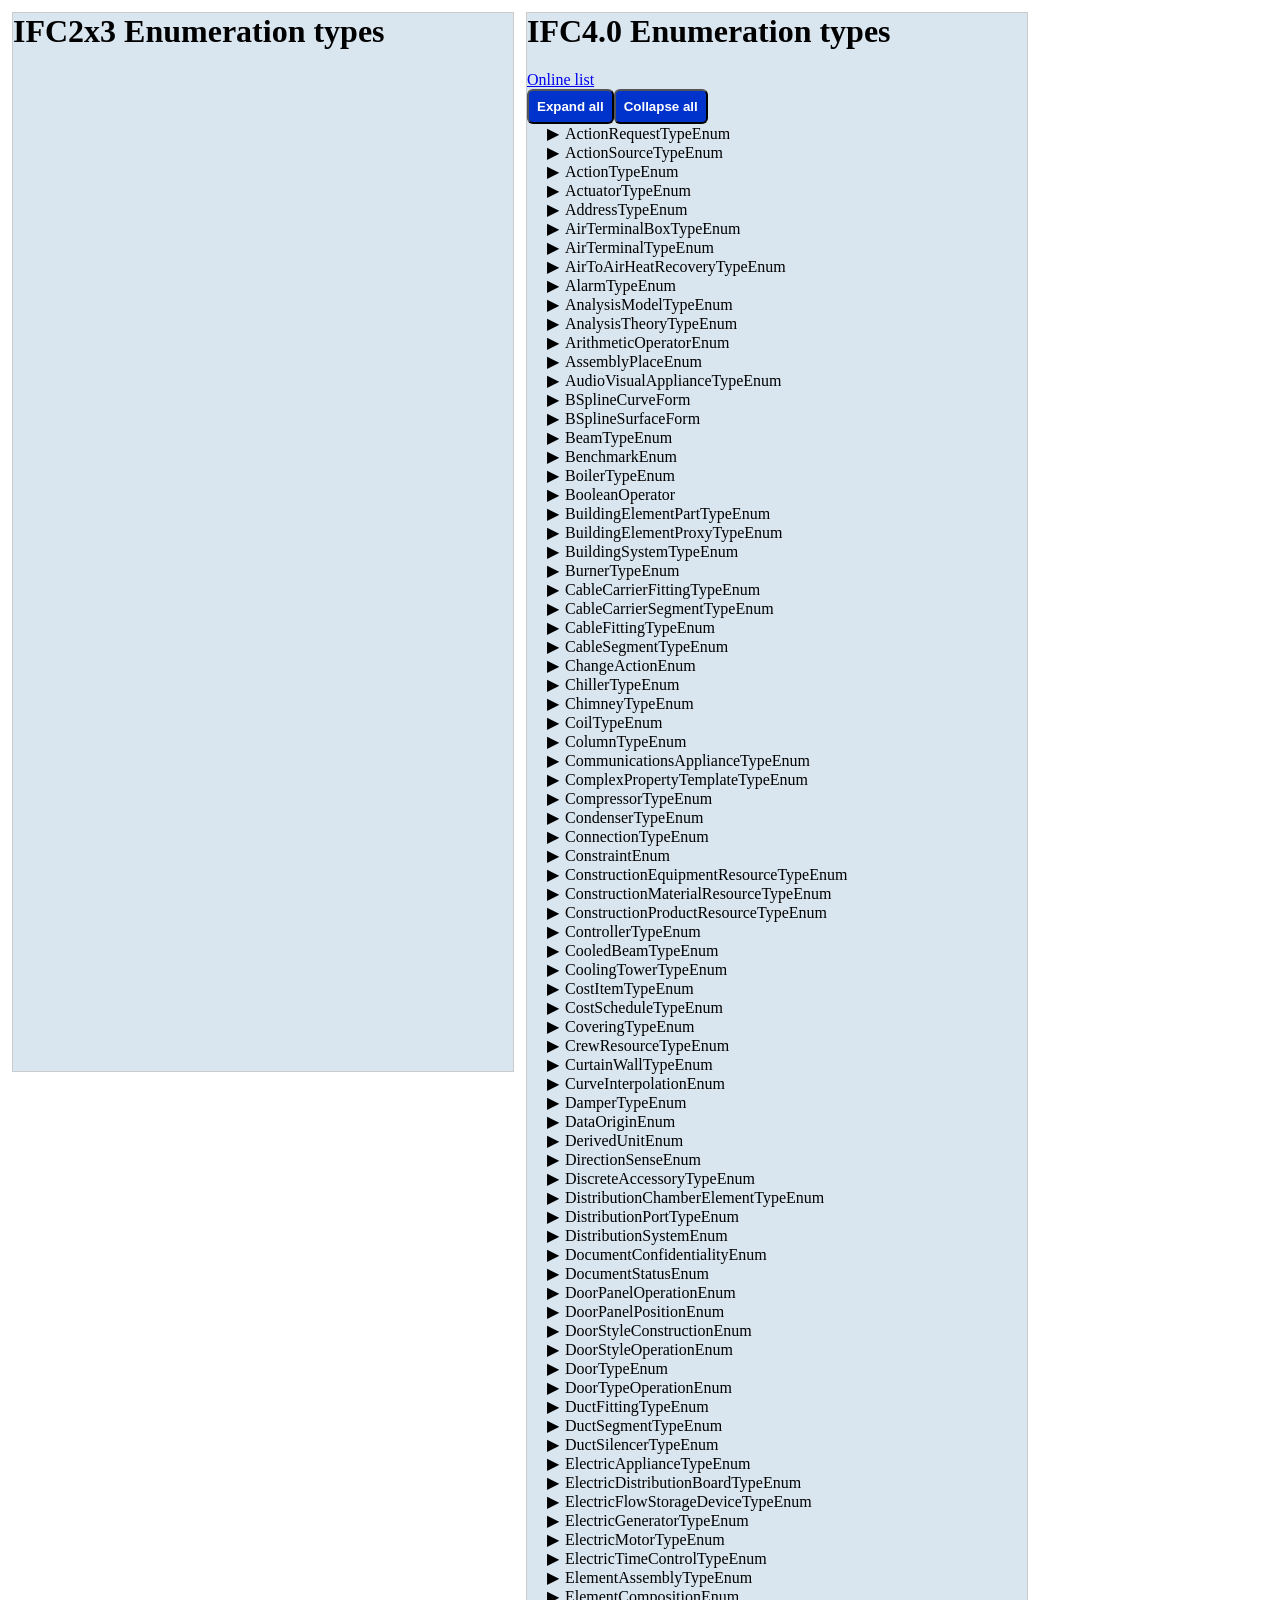
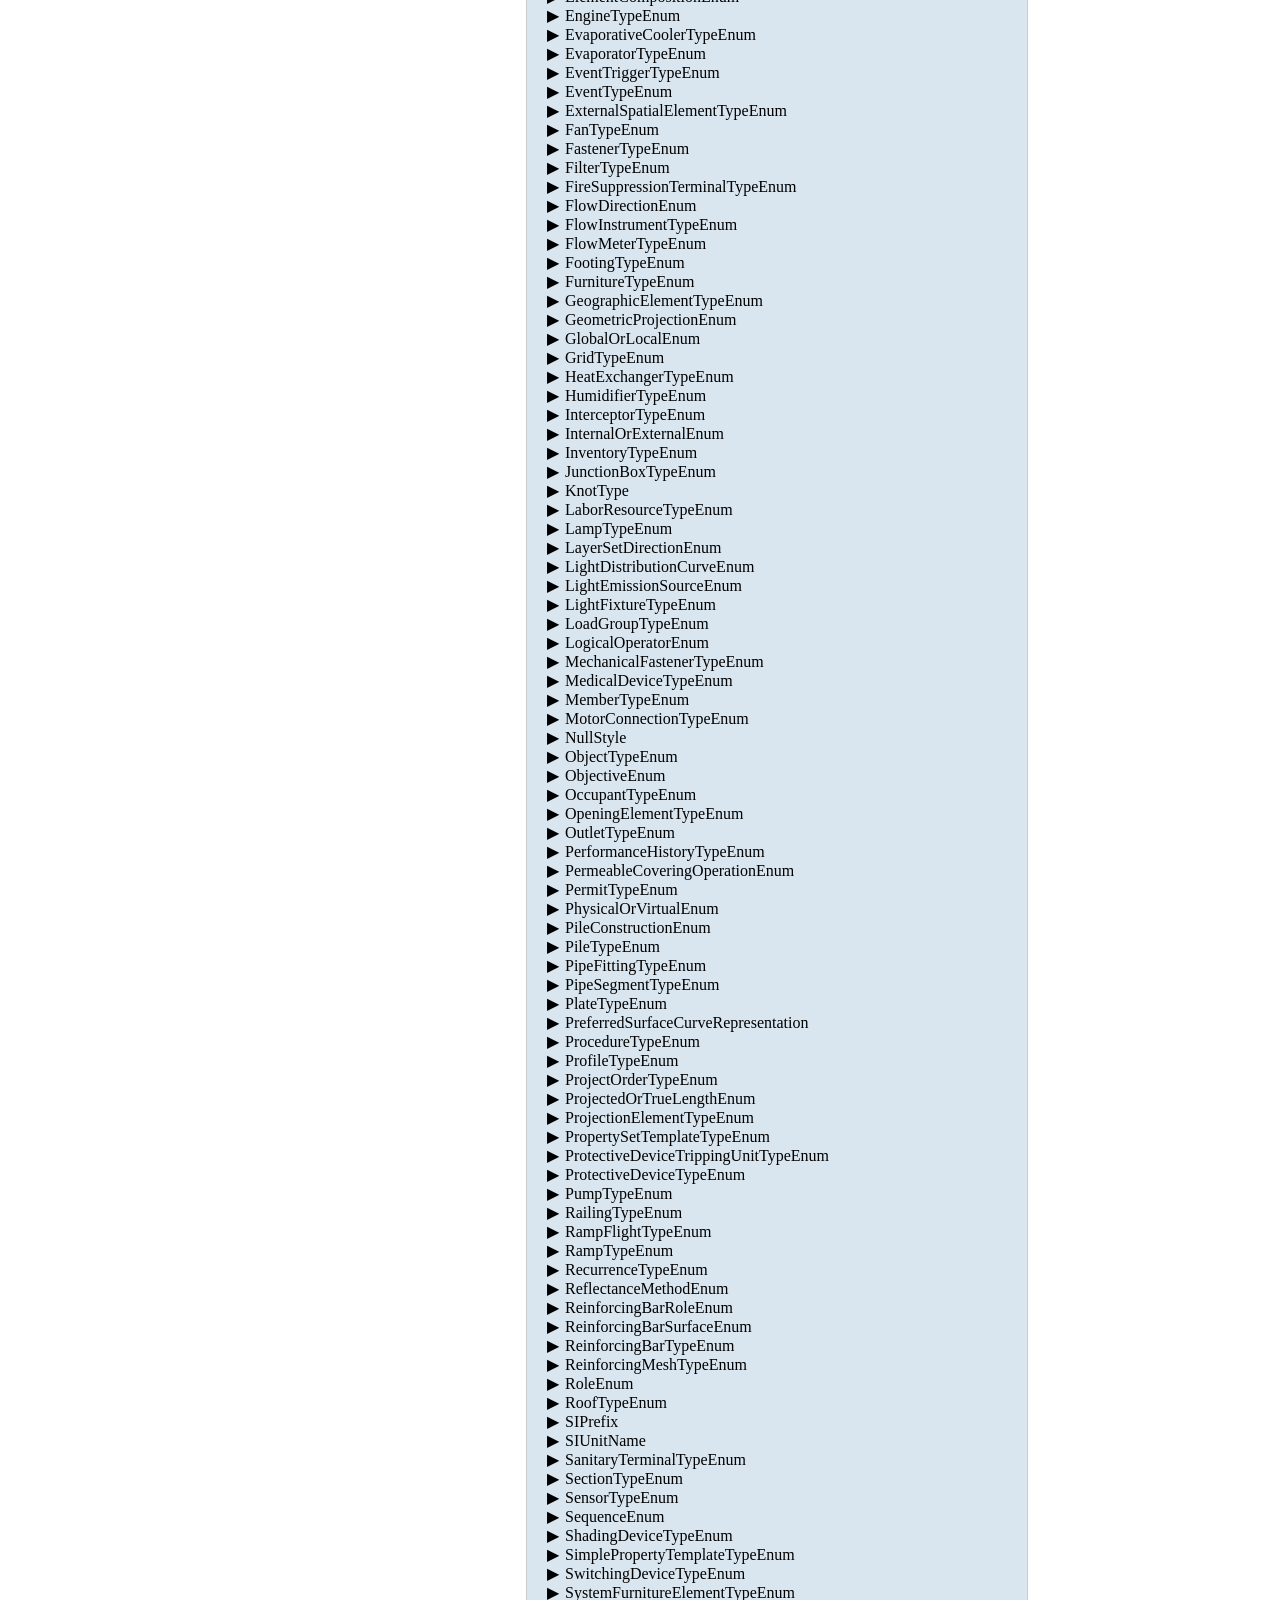
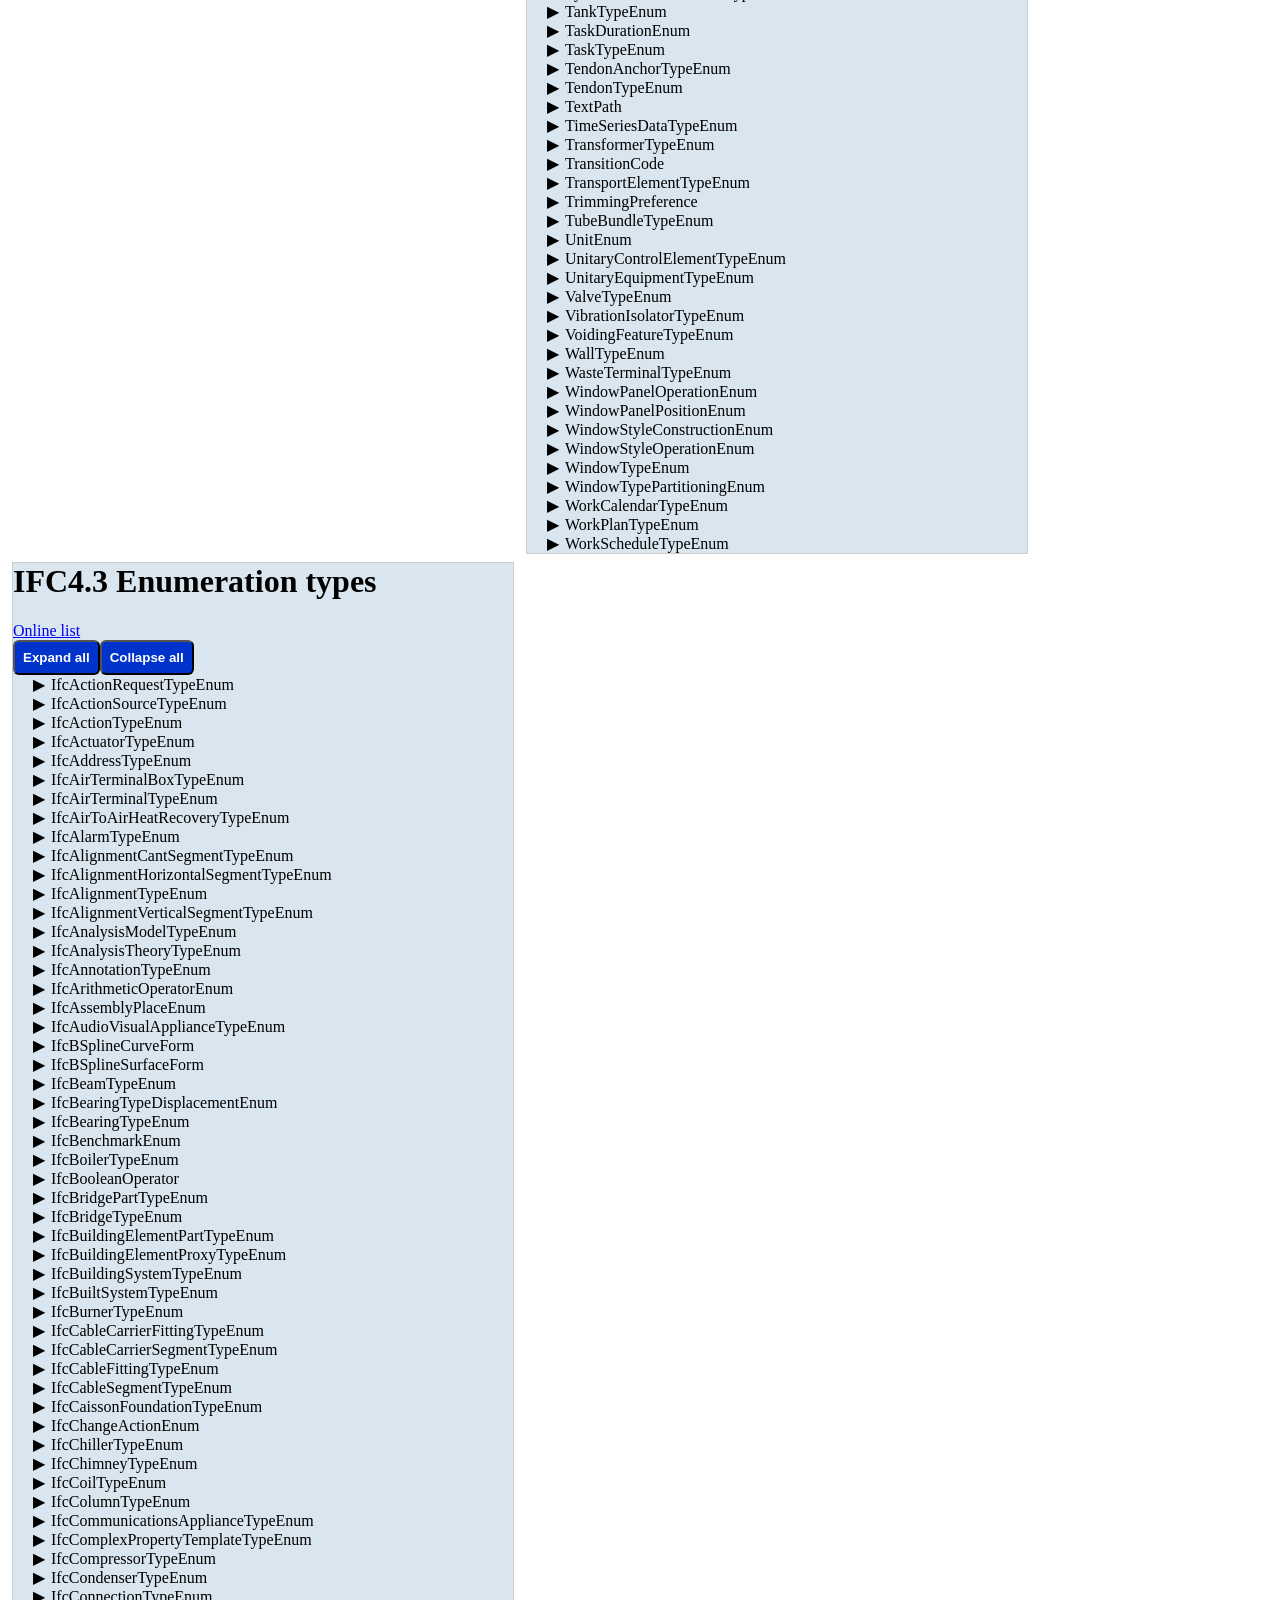
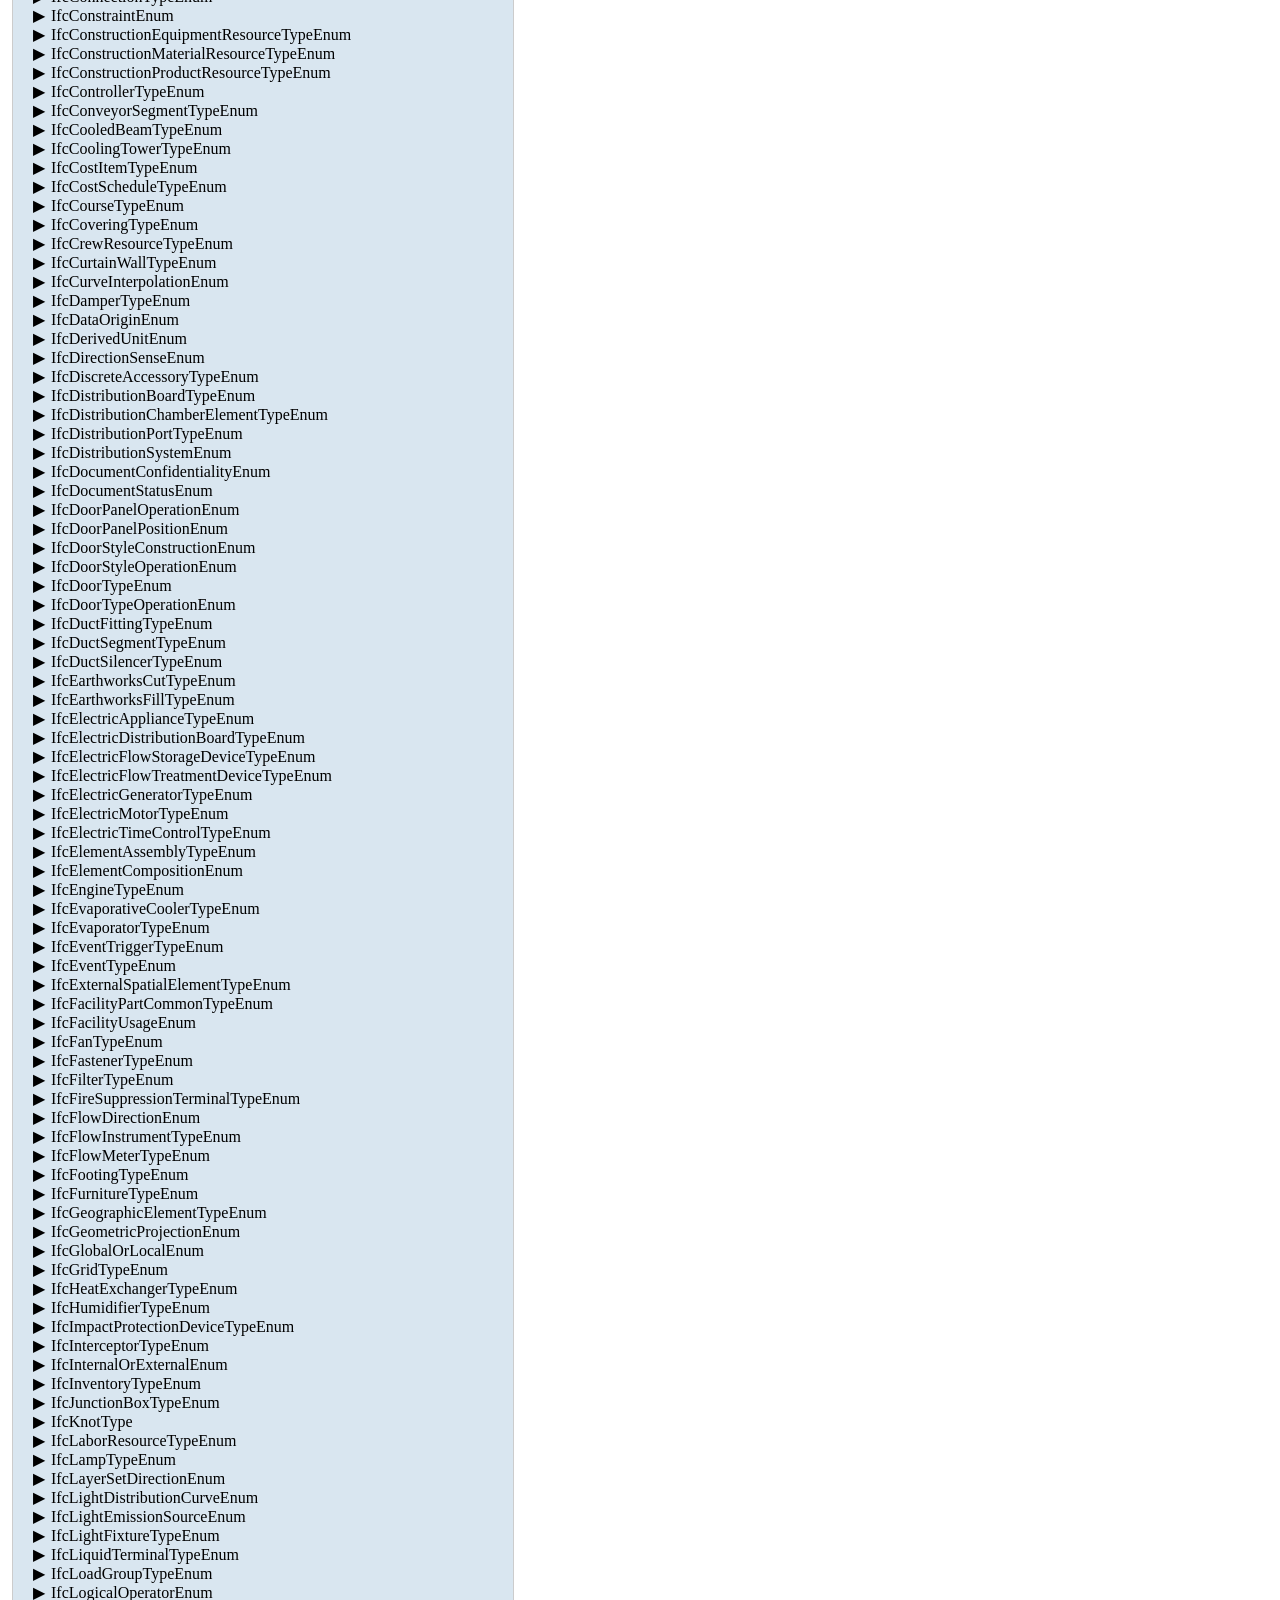
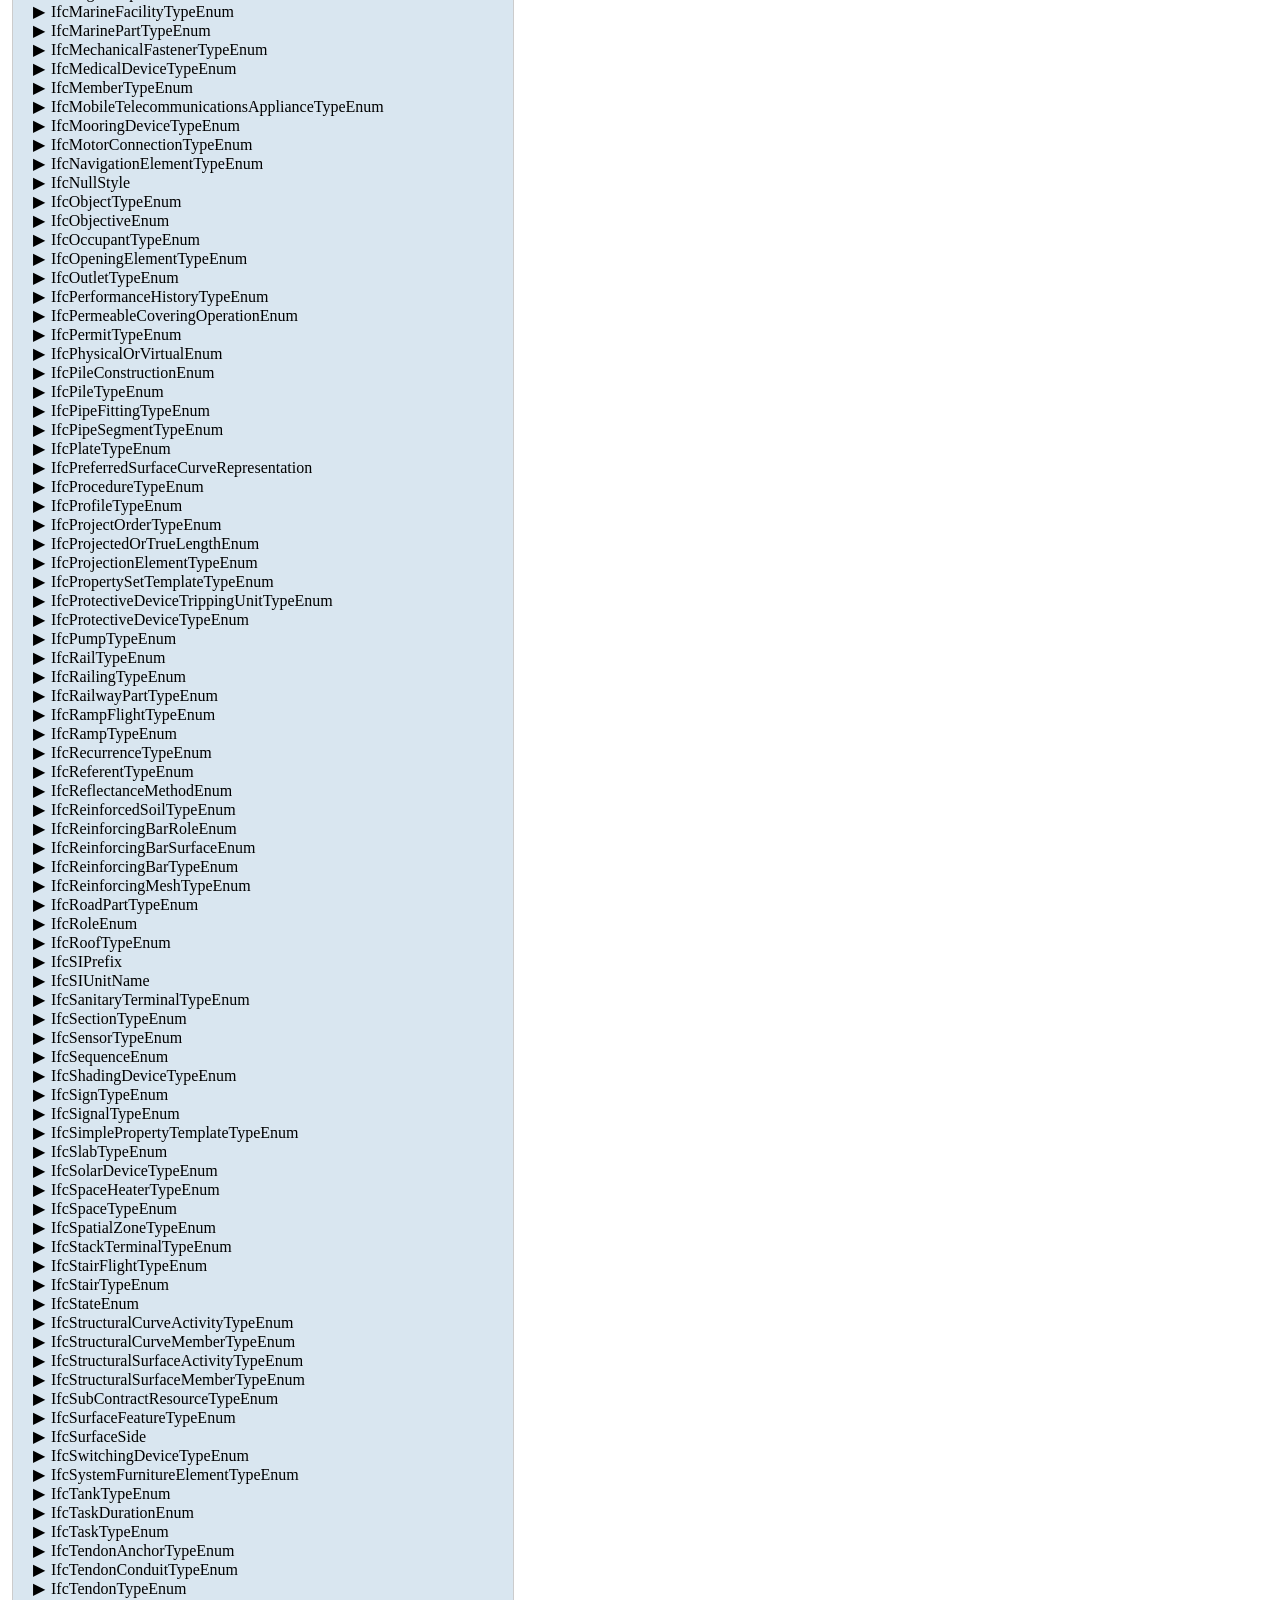
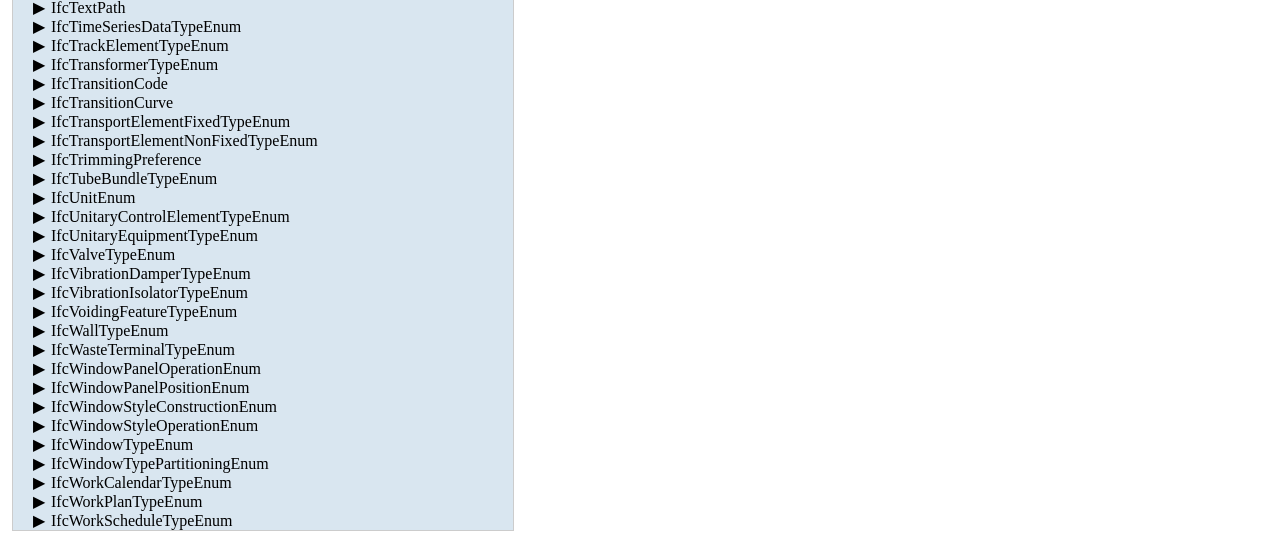
<file: IfcEnumTypes.html>
<html lang="en">
	<head>
		<link href="https://ifc43-docs.standards.buildingsmart.org/IFC/RELEASE/IFC4x3/HTML/assets/css/mini-default.min.css"
		      rel="stylesheet"/>
		<link href="https://ifc43-docs.standards.buildingsmart.org/IFC/RELEASE/IFC4x3/HTML/assets/css/style.css"
		      rel="stylesheet"/>
		<meta content="width=device-width, initial-scale=1"
		      name="viewport"/>
		<meta charset="utf-8"/>
		<title>IFC Enumeration types</title>
		<link href="https://ifc43-docs.standards.buildingsmart.org/IFC/RELEASE/IFC4x3/HTML/assets/img/favicon.ico"
		      rel="icon"
		      type="image/x-icon"/>
		<style> 
				 /* Remove default bullets, margins and padding from the parent ol */
				ol{
				  list-style-type: none;
				  margin: 0;
				  padding: 0;
				}
				li{
					margin: 0px;
					padding-left: 20px;
				}
				/* Style the caret/arrow */
				.caret {
				  cursor: pointer;
				  user-select: none; /* Prevent text selection */
				}

				/* Create the caret/arrow with a unicode, and style it */
				.caret::before {
				  content: "\25B6";
				  color: black;
				  display: inline-block;
				  margin-right: 6px;
				}

				/* Rotate the caret/arrow icon when clicked on (using JavaScript) */
				.caret-down::before {
				  transform: rotate(90deg);
				}

				/* Hide the nested list */
				.nested {
				  display: none;
				}

				/* Show the nested list when the user clicks on the caret/arrow (with JavaScript) */
				.active {
				  display: block;
				} 		
				.ifc-tree{
					display:inline-table;
					margin: 4px;
					width: 500px;
					background-color: #d9e6f0;
					border:1px solid #ccc;
				}
				input[type="button"]{
					color: #ffffff;
					background-color: #0033cc;
					padding: 8px;
					border-radius: 6px;
					font-weight:bold;
				}
		</style>
	</head>
	<body class="">
<div class="container">
	<div class="ifc-tree" id="ifc2x3-enumerations">
		<h1>IFC2x3 Enumeration types</h1>
		<iframe src="https://standards.buildingsmart.org/IFC/RELEASE/IFC2x3/TC1/HTML/alphabeticalorder_enumtype.htm"
		style="border:0; height:1000px; width:100%">
		</iframe>
	</div>

	<div class="ifc-tree"
		 id="ifc40-enumerations">
			<h1>IFC4.0 Enumeration types</h1>
			<a href="https://standards.buildingsmart.org/IFC/RELEASE/IFC4/FINAL/HTML/annex/annex-b/alphabeticalorder_enumtypes.htm" target="_blank">
				Online list
			</a><br/>
			<input type="button"
				   value="Expand all"
				   onclick="expandOrCollapse(true, 'ifc40-enumerations')"/>
			<input type="button"
				   value="Collapse all"
				   onclick="expandOrCollapse(false, 'ifc40-enumerations')"/>	<ol>
			<li><span class="caret">ActionRequestTypeEnum</span><ol class="nested">
					<li>EMAIL</li>
					<li>FAX</li>
					<li>PHONE</li>
					<li>POST</li>
					<li>VERBAL</li>
					<li>USERDEFINED</li>
					<li>NOTDEFINED</li>
				</ol>
			</li>
			<li>
				<span class="caret">ActionSourceTypeEnum</span>
				<ol class="nested">
					<li>DEAD_LOAD_G</li>
					<li>COMPLETION_G1</li>
					<li>LIVE_LOAD_Q</li>
					<li>SNOW_S</li>
					<li>WIND_W</li>
					<li>PRESTRESSING_P</li>
					<li>SETTLEMENT_U</li>
					<li>TEMPERATURE_T</li>
					<li>EARTHQUAKE_E</li>
					<li>FIRE</li>
					<li>IMPULSE</li>
					<li>IMPACT</li>
					<li>TRANSPORT</li>
					<li>ERECTION</li>
					<li>PROPPING</li>
					<li>SYSTEM_IMPERFECTION</li>
					<li>SHRINKAGE</li>
					<li>CREEP</li>
					<li>LACK_OF_FIT</li>
					<li>BUOYANCY</li>
					<li>ICE</li>
					<li>CURRENT</li>
					<li>WAVE</li>
					<li>RAIN</li>
					<li>BRAKES</li>
					<li>USERDEFINED</li>
					<li>NOTDEFINED</li>
				</ol>
			</li>
			<li>
				<span class="caret">ActionTypeEnum</span>
				<ol class="nested">
					<li>PERMANENT_G</li>
					<li>VARIABLE_Q</li>
					<li>EXTRAORDINARY_A</li>
					<li>USERDEFINED</li>
					<li>NOTDEFINED</li>
				</ol>
			</li>
			<li>
				<span class="caret">ActuatorTypeEnum</span>
				<ol class="nested">
					<li>ELECTRICACTUATOR</li>
					<li>HANDOPERATEDACTUATOR</li>
					<li>HYDRAULICACTUATOR</li>
					<li>PNEUMATICACTUATOR</li>
					<li>THERMOSTATICACTUATOR</li>
					<li>USERDEFINED</li>
					<li>NOTDEFINED</li>
				</ol>
			</li>
			<li>
				<span class="caret">AddressTypeEnum</span>
				<ol class="nested">
					<li>OFFICE</li>
					<li>SITE</li>
					<li>HOME</li>
					<li>DISTRIBUTIONPOINT</li>
					<li>USERDEFINED</li>
				</ol>
			</li>
			<li>
				<span class="caret">AirTerminalBoxTypeEnum</span>
				<ol class="nested">
					<li>CONSTANTFLOW</li>
					<li>VARIABLEFLOWPRESSUREDEPENDANT</li>
					<li>VARIABLEFLOWPRESSUREINDEPENDANT</li>
					<li>USERDEFINED</li>
					<li>NOTDEFINED</li>
				</ol>
			</li>
			<li>
				<span class="caret">AirTerminalTypeEnum</span>
				<ol class="nested">
					<li>DIFFUSER</li>
					<li>GRILLE</li>
					<li>LOUVRE</li>
					<li>REGISTER</li>
					<li>USERDEFINED</li>
					<li>NOTDEFINED</li>
				</ol>
			</li>
			<li>
				<span class="caret">AirToAirHeatRecoveryTypeEnum</span>
				<ol class="nested">
					<li>FIXEDPLATECOUNTERFLOWEXCHANGER</li>
					<li>FIXEDPLATECROSSFLOWEXCHANGER</li>
					<li>FIXEDPLATEPARALLELFLOWEXCHANGER</li>
					<li>ROTARYWHEEL</li>
					<li>RUNAROUNDCOILLOOP</li>
					<li>HEATPIPE</li>
					<li>TWINTOWERENTHALPYRECOVERYLOOPS</li>
					<li>THERMOSIPHONSEALEDTUBEHEATEXCHANGERS</li>
					<li>THERMOSIPHONCOILTYPEHEATEXCHANGERS</li>
					<li>USERDEFINED</li>
					<li>NOTDEFINED</li>
				</ol>
			</li>
			<li>
				<span class="caret">AlarmTypeEnum</span>
				<ol class="nested">
					<li>BELL</li>
					<li>BREAKGLASSBUTTON</li>
					<li>LIGHT</li>
					<li>MANUALPULLBOX</li>
					<li>SIREN</li>
					<li>WHISTLE</li>
					<li>USERDEFINED</li>
					<li>NOTDEFINED</li>
				</ol>
			</li>
			<li>
				<span class="caret">AnalysisModelTypeEnum</span>
				<ol class="nested">
					<li>IN_PLANE_LOADING_2D</li>
					<li>OUT_PLANE_LOADING_2D</li>
					<li>LOADING_3D</li>
					<li>USERDEFINED</li>
					<li>NOTDEFINED</li>
				</ol>
			</li>
			<li>
				<span class="caret">AnalysisTheoryTypeEnum</span>
				<ol class="nested">
					<li>FIRST_ORDER_THEORY</li>
					<li>SECOND_ORDER_THEORY</li>
					<li>THIRD_ORDER_THEORY</li>
					<li>FULL_NONLINEAR_THEORY</li>
					<li>USERDEFINED</li>
					<li>NOTDEFINED</li>
				</ol>
			</li>
			<li>
				<span class="caret">ArithmeticOperatorEnum</span>
				<ol class="nested">
					<li>ADD</li>
					<li>DIVIDE</li>
					<li>MULTIPLY</li>
					<li>SUBTRACT</li>
				</ol>
			</li>
			<li>
				<span class="caret">AssemblyPlaceEnum</span>
				<ol class="nested">
					<li>SITE</li>
					<li>FACTORY</li>
					<li>NOTDEFINED</li>
				</ol>
			</li>
			<li>
				<span class="caret">AudioVisualApplianceTypeEnum</span>
				<ol class="nested">
					<li>AMPLIFIER</li>
					<li>CAMERA</li>
					<li>DISPLAY</li>
					<li>MICROPHONE</li>
					<li>PLAYER</li>
					<li>PROJECTOR</li>
					<li>RECEIVER</li>
					<li>SPEAKER</li>
					<li>SWITCHER</li>
					<li>TELEPHONE</li>
					<li>TUNER</li>
					<li>USERDEFINED</li>
					<li>NOTDEFINED</li>
				</ol>
			</li>
			<li>
				<span class="caret">BSplineCurveForm</span>
				<ol class="nested">
					<li>POLYLINE_FORM</li>
					<li>CIRCULAR_ARC</li>
					<li>ELLIPTIC_ARC</li>
					<li>PARABOLIC_ARC</li>
					<li>HYPERBOLIC_ARC</li>
					<li>UNSPECIFIED</li>
				</ol>
			</li>
			<li>
				<span class="caret">BSplineSurfaceForm</span>
				<ol class="nested">
					<li>PLANE_SURF</li>
					<li>CYLINDRICAL_SURF</li>
					<li>CONICAL_SURF</li>
					<li>SPHERICAL_SURF</li>
					<li>TOROIDAL_SURF</li>
					<li>SURF_OF_REVOLUTION</li>
					<li>RULED_SURF</li>
					<li>GENERALISED_CONE</li>
					<li>QUADRIC_SURF</li>
					<li>SURF_OF_LINEAR_EXTRUSION</li>
					<li>UNSPECIFIED</li>
				</ol>
			</li>
			<li>
				<span class="caret">BeamTypeEnum</span>
				<ol class="nested">
					<li>BEAM</li>
					<li>JOIST</li>
					<li>HOLLOWCORE</li>
					<li>LINTEL</li>
					<li>SPANDREL</li>
					<li>T_BEAM</li>
					<li>USERDEFINED</li>
					<li>NOTDEFINED</li>
				</ol>
			</li>
			<li>
				<span class="caret">BenchmarkEnum</span>
				<ol class="nested">
					<li>GREATERTHAN</li>
					<li>GREATERTHANOREQUALTO</li>
					<li>LESSTHAN</li>
					<li>LESSTHANOREQUALTO</li>
					<li>EQUALTO</li>
					<li>NOTEQUALTO</li>
					<li>INCLUDES</li>
					<li>NOTINCLUDES</li>
					<li>INCLUDEDIN</li>
					<li>NOTINCLUDEDIN</li>
				</ol>
			</li>
			<li>
				<span class="caret">BoilerTypeEnum</span>
				<ol class="nested">
					<li>WATER</li>
					<li>STEAM</li>
					<li>USERDEFINED</li>
					<li>NOTDEFINED</li>
				</ol>
			</li>
			<li>
				<span class="caret">BooleanOperator</span>
				<ol class="nested">
					<li>UNION</li>
					<li>INTERSECTION</li>
					<li>DIFFERENCE</li>
				</ol>
			</li>
			<li>
				<span class="caret">BuildingElementPartTypeEnum</span>
				<ol class="nested">
					<li>INSULATION</li>
					<li>PRECASTPANEL</li>
					<li>USERDEFINED</li>
					<li>NOTDEFINED</li>
				</ol>
			</li>
			<li>
				<span class="caret">BuildingElementProxyTypeEnum</span>
				<ol class="nested">
					<li>COMPLEX</li>
					<li>ELEMENT</li>
					<li>PARTIAL</li>
					<li>PROVISIONFORVOID</li>
					<li>PROVISIONFORSPACE</li>
					<li>USERDEFINED</li>
					<li>NOTDEFINED</li>
				</ol>
			</li>
			<li>
				<span class="caret">BuildingSystemTypeEnum</span>
				<ol class="nested">
					<li>FENESTRATION</li>
					<li>FOUNDATION</li>
					<li>LOADBEARING</li>
					<li>OUTERSHELL</li>
					<li>SHADING</li>
					<li>TRANSPORT</li>
					<li>USERDEFINED</li>
					<li>NOTDEFINED</li>
				</ol>
			</li>
			<li>
				<span class="caret">BurnerTypeEnum</span>
				<ol class="nested">
					<li>USERDEFINED</li>
					<li>NOTDEFINED</li>
				</ol>
			</li>
			<li>
				<span class="caret">CableCarrierFittingTypeEnum</span>
				<ol class="nested">
					<li>BEND</li>
					<li>CROSS</li>
					<li>REDUCER</li>
					<li>TEE</li>
					<li>USERDEFINED</li>
					<li>NOTDEFINED</li>
				</ol>
			</li>
			<li>
				<span class="caret">CableCarrierSegmentTypeEnum</span>
				<ol class="nested">
					<li>CABLELADDERSEGMENT</li>
					<li>CABLETRAYSEGMENT</li>
					<li>CABLETRUNKINGSEGMENT</li>
					<li>CONDUITSEGMENT</li>
					<li>USERDEFINED</li>
					<li>NOTDEFINED</li>
				</ol>
			</li>
			<li>
				<span class="caret">CableFittingTypeEnum</span>
				<ol class="nested">
					<li>CONNECTOR</li>
					<li>ENTRY</li>
					<li>EXIT</li>
					<li>JUNCTION</li>
					<li>TRANSITION</li>
					<li>USERDEFINED</li>
					<li>NOTDEFINED</li>
				</ol>
			</li>
			<li>
				<span class="caret">CableSegmentTypeEnum</span>
				<ol class="nested">
					<li>BUSBARSEGMENT</li>
					<li>CABLESEGMENT</li>
					<li>CONDUCTORSEGMENT</li>
					<li>CORESEGMENT</li>
					<li>USERDEFINED</li>
					<li>NOTDEFINED</li>
				</ol>
			</li>
			<li>
				<span class="caret">ChangeActionEnum</span>
				<ol class="nested">
					<li>NOCHANGE</li>
					<li>MODIFIED</li>
					<li>ADDED</li>
					<li>DELETED</li>
					<li>NOTDEFINED</li>
				</ol>
			</li>
			<li>
				<span class="caret">ChillerTypeEnum</span>
				<ol class="nested">
					<li>AIRCOOLED</li>
					<li>WATERCOOLED</li>
					<li>HEATRECOVERY</li>
					<li>USERDEFINED</li>
					<li>NOTDEFINED</li>
				</ol>
			</li>
			<li>
				<span class="caret">ChimneyTypeEnum</span>
				<ol class="nested">
					<li>USERDEFINED</li>
					<li>NOTDEFINED</li>
				</ol>
			</li>
			<li>
				<span class="caret">CoilTypeEnum</span>
				<ol class="nested">
					<li>DXCOOLINGCOIL</li>
					<li>ELECTRICHEATINGCOIL</li>
					<li>GASHEATINGCOIL</li>
					<li>HYDRONICCOIL</li>
					<li>STEAMHEATINGCOIL</li>
					<li>WATERCOOLINGCOIL</li>
					<li>WATERHEATINGCOIL</li>
					<li>USERDEFINED</li>
					<li>NOTDEFINED</li>
				</ol>
			</li>
			<li>
				<span class="caret">ColumnTypeEnum</span>
				<ol class="nested">
					<li>COLUMN</li>
					<li>PILASTER</li>
					<li>USERDEFINED</li>
					<li>NOTDEFINED</li>
				</ol>
			</li>
			<li>
				<span class="caret">CommunicationsApplianceTypeEnum</span>
				<ol class="nested">
					<li>ANTENNA</li>
					<li>COMPUTER</li>
					<li>FAX</li>
					<li>GATEWAY</li>
					<li>MODEM</li>
					<li>NETWORKAPPLIANCE</li>
					<li>NETWORKBRIDGE</li>
					<li>NETWORKHUB</li>
					<li>PRINTER</li>
					<li>REPEATER</li>
					<li>ROUTER</li>
					<li>SCANNER</li>
					<li>USERDEFINED</li>
					<li>NOTDEFINED</li>
				</ol>
			</li>
			<li>
				<span class="caret">ComplexPropertyTemplateTypeEnum</span>
				<ol class="nested">
					<li>P_COMPLEX</li>
					<li>Q_COMPLEX</li>
				</ol>
			</li>
			<li>
				<span class="caret">CompressorTypeEnum</span>
				<ol class="nested">
					<li>DYNAMIC</li>
					<li>RECIPROCATING</li>
					<li>ROTARY</li>
					<li>SCROLL</li>
					<li>TROCHOIDAL</li>
					<li>SINGLESTAGE</li>
					<li>BOOSTER</li>
					<li>OPENTYPE</li>
					<li>HERMETIC</li>
					<li>SEMIHERMETIC</li>
					<li>WELDEDSHELLHERMETIC</li>
					<li>ROLLINGPISTON</li>
					<li>ROTARYVANE</li>
					<li>SINGLESCREW</li>
					<li>TWINSCREW</li>
					<li>USERDEFINED</li>
					<li>NOTDEFINED</li>
				</ol>
			</li>
			<li>
				<span class="caret">CondenserTypeEnum</span>
				<ol class="nested">
					<li>AIRCOOLED</li>
					<li>EVAPORATIVECOOLED</li>
					<li>WATERCOOLED</li>
					<li>WATERCOOLEDBRAZEDPLATE</li>
					<li>WATERCOOLEDSHELLCOIL</li>
					<li>WATERCOOLEDSHELLTUBE</li>
					<li>WATERCOOLEDTUBEINTUBE</li>
					<li>USERDEFINED</li>
					<li>NOTDEFINED</li>
				</ol>
			</li>
			<li>
				<span class="caret">ConnectionTypeEnum</span>
				<ol class="nested">
					<li>ATPATH</li>
					<li>ATSTART</li>
					<li>ATEND</li>
					<li>NOTDEFINED</li>
				</ol>
			</li>
			<li>
				<span class="caret">ConstraintEnum</span>
				<ol class="nested">
					<li>HARD</li>
					<li>SOFT</li>
					<li>ADVISORY</li>
					<li>USERDEFINED</li>
					<li>NOTDEFINED</li>
				</ol>
			</li>
			<li>
				<span class="caret">ConstructionEquipmentResourceTypeEnum</span>
				<ol class="nested">
					<li>DEMOLISHING</li>
					<li>EARTHMOVING</li>
					<li>ERECTING</li>
					<li>HEATING</li>
					<li>LIGHTING</li>
					<li>PAVING</li>
					<li>PUMPING</li>
					<li>TRANSPORTING</li>
					<li>USERDEFINED</li>
					<li>NOTDEFINED</li>
				</ol>
			</li>
			<li>
				<span class="caret">ConstructionMaterialResourceTypeEnum</span>
				<ol class="nested">
					<li>AGGREGATES</li>
					<li>CONCRETE</li>
					<li>DRYWALL</li>
					<li>FUEL</li>
					<li>GYPSUM</li>
					<li>MASONRY</li>
					<li>METAL</li>
					<li>PLASTIC</li>
					<li>WOOD</li>
					<li>NOTDEFINED</li>
					<li>USERDEFINED</li>
				</ol>
			</li>
			<li>
				<span class="caret">ConstructionProductResourceTypeEnum</span>
				<ol class="nested">
					<li>ASSEMBLY</li>
					<li>FORMWORK</li>
					<li>USERDEFINED</li>
					<li>NOTDEFINED</li>
				</ol>
			</li>
			<li>
				<span class="caret">ControllerTypeEnum</span>
				<ol class="nested">
					<li>FLOATING</li>
					<li>PROGRAMMABLE</li>
					<li>PROPORTIONAL</li>
					<li>MULTIPOSITION</li>
					<li>TWOPOSITION</li>
					<li>USERDEFINED</li>
					<li>NOTDEFINED</li>
				</ol>
			</li>
			<li>
				<span class="caret">CooledBeamTypeEnum</span>
				<ol class="nested">
					<li>ACTIVE</li>
					<li>PASSIVE</li>
					<li>USERDEFINED</li>
					<li>NOTDEFINED</li>
				</ol>
			</li>
			<li>
				<span class="caret">CoolingTowerTypeEnum</span>
				<ol class="nested">
					<li>NATURALDRAFT</li>
					<li>MECHANICALINDUCEDDRAFT</li>
					<li>MECHANICALFORCEDDRAFT</li>
					<li>USERDEFINED</li>
					<li>NOTDEFINED</li>
				</ol>
			</li>
			<li>
				<span class="caret">CostItemTypeEnum</span>
				<ol class="nested">
					<li>USERDEFINED</li>
					<li>NOTDEFINED</li>
				</ol>
			</li>
			<li>
				<span class="caret">CostScheduleTypeEnum</span>
				<ol class="nested">
					<li>BUDGET</li>
					<li>COSTPLAN</li>
					<li>ESTIMATE</li>
					<li>TENDER</li>
					<li>PRICEDBILLOFQUANTITIES</li>
					<li>UNPRICEDBILLOFQUANTITIES</li>
					<li>SCHEDULEOFRATES</li>
					<li>USERDEFINED</li>
					<li>NOTDEFINED</li>
				</ol>
			</li>
			<li>
				<span class="caret">CoveringTypeEnum</span>
				<ol class="nested">
					<li>CEILING</li>
					<li>FLOORING</li>
					<li>CLADDING</li>
					<li>ROOFING</li>
					<li>MOLDING</li>
					<li>SKIRTINGBOARD</li>
					<li>INSULATION</li>
					<li>MEMBRANE</li>
					<li>SLEEVING</li>
					<li>WRAPPING</li>
					<li>USERDEFINED</li>
					<li>NOTDEFINED</li>
				</ol>
			</li>
			<li>
				<span class="caret">CrewResourceTypeEnum</span>
				<ol class="nested">
					<li>OFFICE</li>
					<li>SITE</li>
					<li>USERDEFINED</li>
					<li>NOTDEFINED</li>
				</ol>
			</li>
			<li>
				<span class="caret">CurtainWallTypeEnum</span>
				<ol class="nested">
					<li>USERDEFINED</li>
					<li>NOTDEFINED</li>
				</ol>
			</li>
			<li>
				<span class="caret">CurveInterpolationEnum</span>
				<ol class="nested">
					<li>LINEAR</li>
					<li>LOG_LINEAR</li>
					<li>LOG_LOG</li>
					<li>NOTDEFINED</li>
				</ol>
			</li>
			<li>
				<span class="caret">DamperTypeEnum</span>
				<ol class="nested">
					<li>BACKDRAFTDAMPER</li>
					<li>BALANCINGDAMPER</li>
					<li>BLASTDAMPER</li>
					<li>CONTROLDAMPER</li>
					<li>FIREDAMPER</li>
					<li>FIRESMOKEDAMPER</li>
					<li>FUMEHOODEXHAUST</li>
					<li>GRAVITYDAMPER</li>
					<li>GRAVITYRELIEFDAMPER</li>
					<li>RELIEFDAMPER</li>
					<li>SMOKEDAMPER</li>
					<li>USERDEFINED</li>
					<li>NOTDEFINED</li>
				</ol>
			</li>
			<li>
				<span class="caret">DataOriginEnum</span>
				<ol class="nested">
					<li>MEASURED</li>
					<li>PREDICTED</li>
					<li>SIMULATED</li>
					<li>USERDEFINED</li>
					<li>NOTDEFINED</li>
				</ol>
			</li>
			<li>
				<span class="caret">DerivedUnitEnum</span>
				<ol class="nested">
					<li>ANGULARVELOCITYUNIT</li>
					<li>AREADENSITYUNIT</li>
					<li>COMPOUNDPLANEANGLEUNIT</li>
					<li>DYNAMICVISCOSITYUNIT</li>
					<li>HEATFLUXDENSITYUNIT</li>
					<li>INTEGERCOUNTRATEUNIT</li>
					<li>ISOTHERMALMOISTURECAPACITYUNIT</li>
					<li>KINEMATICVISCOSITYUNIT</li>
					<li>LINEARVELOCITYUNIT</li>
					<li>MASSDENSITYUNIT</li>
					<li>MASSFLOWRATEUNIT</li>
					<li>MOISTUREDIFFUSIVITYUNIT</li>
					<li>MOLECULARWEIGHTUNIT</li>
					<li>SPECIFICHEATCAPACITYUNIT</li>
					<li>THERMALADMITTANCEUNIT</li>
					<li>THERMALCONDUCTANCEUNIT</li>
					<li>THERMALRESISTANCEUNIT</li>
					<li>THERMALTRANSMITTANCEUNIT</li>
					<li>VAPORPERMEABILITYUNIT</li>
					<li>VOLUMETRICFLOWRATEUNIT</li>
					<li>ROTATIONALFREQUENCYUNIT</li>
					<li>TORQUEUNIT</li>
					<li>MOMENTOFINERTIAUNIT</li>
					<li>LINEARMOMENTUNIT</li>
					<li>LINEARFORCEUNIT</li>
					<li>PLANARFORCEUNIT</li>
					<li>MODULUSOFELASTICITYUNIT</li>
					<li>SHEARMODULUSUNIT</li>
					<li>LINEARSTIFFNESSUNIT</li>
					<li>ROTATIONALSTIFFNESSUNIT</li>
					<li>MODULUSOFSUBGRADEREACTIONUNIT</li>
					<li>ACCELERATIONUNIT</li>
					<li>CURVATUREUNIT</li>
					<li>HEATINGVALUEUNIT</li>
					<li>IONCONCENTRATIONUNIT</li>
					<li>LUMINOUSINTENSITYDISTRIBUTIONUNIT</li>
					<li>MASSPERLENGTHUNIT</li>
					<li>MODULUSOFLINEARSUBGRADEREACTIONUNIT</li>
					<li>MODULUSOFROTATIONALSUBGRADEREACTIONUNIT</li>
					<li>PHUNIT</li>
					<li>ROTATIONALMASSUNIT</li>
					<li>SECTIONAREAINTEGRALUNIT</li>
					<li>SECTIONMODULUSUNIT</li>
					<li>SOUNDPOWERLEVELUNIT</li>
					<li>SOUNDPOWERUNIT</li>
					<li>SOUNDPRESSURELEVELUNIT</li>
					<li>SOUNDPRESSUREUNIT</li>
					<li>TEMPERATUREGRADIENTUNIT</li>
					<li>TEMPERATURERATEOFCHANGEUNIT</li>
					<li>THERMALEXPANSIONCOEFFICIENTUNIT</li>
					<li>WARPINGCONSTANTUNIT</li>
					<li>WARPINGMOMENTUNIT</li>
					<li>USERDEFINED</li>
				</ol>
			</li>
			<li>
				<span class="caret">DirectionSenseEnum</span>
				<ol class="nested">
					<li>POSITIVE</li>
					<li>NEGATIVE</li>
				</ol>
			</li>
			<li>
				<span class="caret">DiscreteAccessoryTypeEnum</span>
				<ol class="nested">
					<li>ANCHORPLATE</li>
					<li>BRACKET</li>
					<li>SHOE</li>
					<li>USERDEFINED</li>
					<li>NOTDEFINED</li>
				</ol>
			</li>
			<li>
				<span class="caret">DistributionChamberElementTypeEnum</span>
				<ol class="nested">
					<li>FORMEDDUCT</li>
					<li>INSPECTIONCHAMBER</li>
					<li>INSPECTIONPIT</li>
					<li>MANHOLE</li>
					<li>METERCHAMBER</li>
					<li>SUMP</li>
					<li>TRENCH</li>
					<li>VALVECHAMBER</li>
					<li>USERDEFINED</li>
					<li>NOTDEFINED</li>
				</ol>
			</li>
			<li>
				<span class="caret">DistributionPortTypeEnum</span>
				<ol class="nested">
					<li>CABLE</li>
					<li>CABLECARRIER</li>
					<li>DUCT</li>
					<li>PIPE</li>
					<li>USERDEFINED</li>
					<li>NOTDEFINED</li>
				</ol>
			</li>
			<li>
				<span class="caret">DistributionSystemEnum</span>
				<ol class="nested">
					<li>AIRCONDITIONING</li>
					<li>AUDIOVISUAL</li>
					<li>CHEMICAL</li>
					<li>CHILLEDWATER</li>
					<li>COMMUNICATION</li>
					<li>COMPRESSEDAIR</li>
					<li>CONDENSERWATER</li>
					<li>CONTROL</li>
					<li>CONVEYING</li>
					<li>DATA</li>
					<li>DISPOSAL</li>
					<li>DOMESTICCOLDWATER</li>
					<li>DOMESTICHOTWATER</li>
					<li>DRAINAGE</li>
					<li>EARTHING</li>
					<li>ELECTRICAL</li>
					<li>ELECTROACOUSTIC</li>
					<li>EXHAUST</li>
					<li>FIREPROTECTION</li>
					<li>FUEL</li>
					<li>GAS</li>
					<li>HAZARDOUS</li>
					<li>HEATING</li>
					<li>LIGHTING</li>
					<li>LIGHTNINGPROTECTION</li>
					<li>MUNICIPALSOLIDWASTE</li>
					<li>OIL</li>
					<li>OPERATIONAL</li>
					<li>POWERGENERATION</li>
					<li>RAINWATER</li>
					<li>REFRIGERATION</li>
					<li>SECURITY</li>
					<li>SEWAGE</li>
					<li>SIGNAL</li>
					<li>STORMWATER</li>
					<li>TELEPHONE</li>
					<li>TV</li>
					<li>VACUUM</li>
					<li>VENT</li>
					<li>VENTILATION</li>
					<li>WASTEWATER</li>
					<li>WATERSUPPLY</li>
					<li>USERDEFINED</li>
					<li>NOTDEFINED</li>
				</ol>
			</li>
			<li>
				<span class="caret">DocumentConfidentialityEnum</span>
				<ol class="nested">
					<li>PUBLIC</li>
					<li>RESTRICTED</li>
					<li>CONFIDENTIAL</li>
					<li>PERSONAL</li>
					<li>USERDEFINED</li>
					<li>NOTDEFINED</li>
				</ol>
			</li>
			<li>
				<span class="caret">DocumentStatusEnum</span>
				<ol class="nested">
					<li>DRAFT</li>
					<li>FINALDRAFT</li>
					<li>FINAL</li>
					<li>REVISION</li>
					<li>NOTDEFINED</li>
				</ol>
			</li>
			<li>
				<span class="caret">DoorPanelOperationEnum</span>
				<ol class="nested">
					<li>SWINGING</li>
					<li>DOUBLE_ACTING</li>
					<li>SLIDING</li>
					<li>FOLDING</li>
					<li>REVOLVING</li>
					<li>ROLLINGUP</li>
					<li>FIXEDPANEL</li>
					<li>USERDEFINED</li>
					<li>NOTDEFINED</li>
				</ol>
			</li>
			<li>
				<span class="caret">DoorPanelPositionEnum</span>
				<ol class="nested">
					<li>LEFT</li>
					<li>MIDDLE</li>
					<li>RIGHT</li>
					<li>NOTDEFINED</li>
				</ol>
			</li>
			<li>
				<span class="caret">DoorStyleConstructionEnum</span>
				<ol class="nested">
					<li>ALUMINIUM</li>
					<li>HIGH_GRADE_STEEL</li>
					<li>STEEL</li>
					<li>WOOD</li>
					<li>ALUMINIUM_WOOD</li>
					<li>ALUMINIUM_PLASTIC</li>
					<li>PLASTIC</li>
					<li>USERDEFINED</li>
					<li>NOTDEFINED</li>
				</ol>
			</li>
			<li>
				<span class="caret">DoorStyleOperationEnum</span>
				<ol class="nested">
					<li>SINGLE_SWING_LEFT</li>
					<li>SINGLE_SWING_RIGHT</li>
					<li>DOUBLE_DOOR_SINGLE_SWING</li>
					<li>DOUBLE_DOOR_SINGLE_SWING_OPPOSITE_LEFT</li>
					<li>DOUBLE_DOOR_SINGLE_SWING_OPPOSITE_RIGHT</li>
					<li>DOUBLE_SWING_LEFT</li>
					<li>DOUBLE_SWING_RIGHT</li>
					<li>DOUBLE_DOOR_DOUBLE_SWING</li>
					<li>SLIDING_TO_LEFT</li>
					<li>SLIDING_TO_RIGHT</li>
					<li>DOUBLE_DOOR_SLIDING</li>
					<li>FOLDING_TO_LEFT</li>
					<li>FOLDING_TO_RIGHT</li>
					<li>DOUBLE_DOOR_FOLDING</li>
					<li>REVOLVING</li>
					<li>ROLLINGUP</li>
					<li>USERDEFINED</li>
					<li>NOTDEFINED</li>
				</ol>
			</li>
			<li>
				<span class="caret">DoorTypeEnum</span>
				<ol class="nested">
					<li>DOOR</li>
					<li>GATE</li>
					<li>TRAPDOOR</li>
					<li>USERDEFINED</li>
					<li>NOTDEFINED</li>
				</ol>
			</li>
			<li>
				<span class="caret">DoorTypeOperationEnum</span>
				<ol class="nested">
					<li>SINGLE_SWING_LEFT</li>
					<li>SINGLE_SWING_RIGHT</li>
					<li>DOUBLE_DOOR_SINGLE_SWING</li>
					<li>DOUBLE_DOOR_SINGLE_SWING_OPPOSITE_LEFT</li>
					<li>DOUBLE_DOOR_SINGLE_SWING_OPPOSITE_RIGHT</li>
					<li>DOUBLE_SWING_LEFT</li>
					<li>DOUBLE_SWING_RIGHT</li>
					<li>DOUBLE_DOOR_DOUBLE_SWING</li>
					<li>SLIDING_TO_LEFT</li>
					<li>SLIDING_TO_RIGHT</li>
					<li>DOUBLE_DOOR_SLIDING</li>
					<li>FOLDING_TO_LEFT</li>
					<li>FOLDING_TO_RIGHT</li>
					<li>DOUBLE_DOOR_FOLDING</li>
					<li>REVOLVING</li>
					<li>ROLLINGUP</li>
					<li>SWING_FIXED_LEFT</li>
					<li>SWING_FIXED_RIGHT</li>
					<li>USERDEFINED</li>
					<li>NOTDEFINED</li>
				</ol>
			</li>
			<li>
				<span class="caret">DuctFittingTypeEnum</span>
				<ol class="nested">
					<li>BEND</li>
					<li>CONNECTOR</li>
					<li>ENTRY</li>
					<li>EXIT</li>
					<li>JUNCTION</li>
					<li>OBSTRUCTION</li>
					<li>TRANSITION</li>
					<li>USERDEFINED</li>
					<li>NOTDEFINED</li>
				</ol>
			</li>
			<li>
				<span class="caret">DuctSegmentTypeEnum</span>
				<ol class="nested">
					<li>RIGIDSEGMENT</li>
					<li>FLEXIBLESEGMENT</li>
					<li>USERDEFINED</li>
					<li>NOTDEFINED</li>
				</ol>
			</li>
			<li>
				<span class="caret">DuctSilencerTypeEnum</span>
				<ol class="nested">
					<li>FLATOVAL</li>
					<li>RECTANGULAR</li>
					<li>ROUND</li>
					<li>USERDEFINED</li>
					<li>NOTDEFINED</li>
				</ol>
			</li>
			<li>
				<span class="caret">ElectricApplianceTypeEnum</span>
				<ol class="nested">
					<li>DISHWASHER</li>
					<li>ELECTRICCOOKER</li>
					<li>FREESTANDINGELECTRICHEATER</li>
					<li>FREESTANDINGFAN</li>
					<li>FREESTANDINGWATERHEATER</li>
					<li>FREESTANDINGWATERCOOLER</li>
					<li>FREEZER</li>
					<li>FRIDGE_FREEZER</li>
					<li>HANDDRYER</li>
					<li>KITCHENMACHINE</li>
					<li>MICROWAVE</li>
					<li>PHOTOCOPIER</li>
					<li>REFRIGERATOR</li>
					<li>TUMBLEDRYER</li>
					<li>VENDINGMACHINE</li>
					<li>WASHINGMACHINE</li>
					<li>USERDEFINED</li>
					<li>NOTDEFINED</li>
				</ol>
			</li>
			<li>
				<span class="caret">ElectricDistributionBoardTypeEnum</span>
				<ol class="nested">
					<li>CONSUMERUNIT</li>
					<li>DISTRIBUTIONBOARD</li>
					<li>MOTORCONTROLCENTRE</li>
					<li>SWITCHBOARD</li>
					<li>USERDEFINED</li>
					<li>NOTDEFINED</li>
				</ol>
			</li>
			<li>
				<span class="caret">ElectricFlowStorageDeviceTypeEnum</span>
				<ol class="nested">
					<li>BATTERY</li>
					<li>CAPACITORBANK</li>
					<li>HARMONICFILTER</li>
					<li>INDUCTORBANK</li>
					<li>UPS</li>
					<li>USERDEFINED</li>
					<li>NOTDEFINED</li>
				</ol>
			</li>
			<li>
				<span class="caret">ElectricGeneratorTypeEnum</span>
				<ol class="nested">
					<li>CHP</li>
					<li>ENGINEGENERATOR</li>
					<li>STANDALONE</li>
					<li>USERDEFINED</li>
					<li>NOTDEFINED</li>
				</ol>
			</li>
			<li>
				<span class="caret">ElectricMotorTypeEnum</span>
				<ol class="nested">
					<li>DC</li>
					<li>INDUCTION</li>
					<li>POLYPHASE</li>
					<li>RELUCTANCESYNCHRONOUS</li>
					<li>SYNCHRONOUS</li>
					<li>USERDEFINED</li>
					<li>NOTDEFINED</li>
				</ol>
			</li>
			<li>
				<span class="caret">ElectricTimeControlTypeEnum</span>
				<ol class="nested">
					<li>TIMECLOCK</li>
					<li>TIMEDELAY</li>
					<li>RELAY</li>
					<li>USERDEFINED</li>
					<li>NOTDEFINED</li>
				</ol>
			</li>
			<li>
				<span class="caret">ElementAssemblyTypeEnum</span>
				<ol class="nested">
					<li>ACCESSORY_ASSEMBLY</li>
					<li>ARCH</li>
					<li>BEAM_GRID</li>
					<li>BRACED_FRAME</li>
					<li>GIRDER</li>
					<li>REINFORCEMENT_UNIT</li>
					<li>RIGID_FRAME</li>
					<li>SLAB_FIELD</li>
					<li>TRUSS</li>
					<li>USERDEFINED</li>
					<li>NOTDEFINED</li>
				</ol>
			</li>
			<li>
				<span class="caret">ElementCompositionEnum</span>
				<ol class="nested">
					<li>COMPLEX</li>
					<li>ELEMENT</li>
					<li>PARTIAL</li>
				</ol>
			</li>
			<li>
				<span class="caret">EngineTypeEnum</span>
				<ol class="nested">
					<li>EXTERNALCOMBUSTION</li>
					<li>INTERNALCOMBUSTION</li>
					<li>USERDEFINED</li>
					<li>NOTDEFINED</li>
				</ol>
			</li>
			<li>
				<span class="caret">EvaporativeCoolerTypeEnum</span>
				<ol class="nested">
					<li>DIRECTEVAPORATIVERANDOMMEDIAAIRCOOLER</li>
					<li>DIRECTEVAPORATIVERIGIDMEDIAAIRCOOLER</li>
					<li>DIRECTEVAPORATIVESLINGERSPACKAGEDAIRCOOLER</li>
					<li>DIRECTEVAPORATIVEPACKAGEDROTARYAIRCOOLER</li>
					<li>DIRECTEVAPORATIVEAIRWASHER</li>
					<li>INDIRECTEVAPORATIVEPACKAGEAIRCOOLER</li>
					<li>INDIRECTEVAPORATIVEWETCOIL</li>
					<li>INDIRECTEVAPORATIVECOOLINGTOWERORCOILCOOLER</li>
					<li>INDIRECTDIRECTCOMBINATION</li>
					<li>USERDEFINED</li>
					<li>NOTDEFINED</li>
				</ol>
			</li>
			<li>
				<span class="caret">EvaporatorTypeEnum</span>
				<ol class="nested">
					<li>DIRECTEXPANSION</li>
					<li>DIRECTEXPANSIONSHELLANDTUBE</li>
					<li>DIRECTEXPANSIONTUBEINTUBE</li>
					<li>DIRECTEXPANSIONBRAZEDPLATE</li>
					<li>FLOODEDSHELLANDTUBE</li>
					<li>SHELLANDCOIL</li>
					<li>USERDEFINED</li>
					<li>NOTDEFINED</li>
				</ol>
			</li>
			<li>
				<span class="caret">EventTriggerTypeEnum</span>
				<ol class="nested">
					<li>EVENTRULE</li>
					<li>EVENTMESSAGE</li>
					<li>EVENTTIME</li>
					<li>EVENTCOMPLEX</li>
					<li>USERDEFINED</li>
					<li>NOTDEFINED</li>
				</ol>
			</li>
			<li>
				<span class="caret">EventTypeEnum</span>
				<ol class="nested">
					<li>STARTEVENT</li>
					<li>ENDEVENT</li>
					<li>INTERMEDIATEEVENT</li>
					<li>USERDEFINED</li>
					<li>NOTDEFINED</li>
				</ol>
			</li>
			<li>
				<span class="caret">ExternalSpatialElementTypeEnum</span>
				<ol class="nested">
					<li>EXTERNAL</li>
					<li>EXTERNAL_EARTH</li>
					<li>EXTERNAL_WATER</li>
					<li>EXTERNAL_FIRE</li>
					<li>USERDEFINED</li>
					<li>NOTDEFINED</li>
				</ol>
			</li>
			<li>
				<span class="caret">FanTypeEnum</span>
				<ol class="nested">
					<li>CENTRIFUGALFORWARDCURVED</li>
					<li>CENTRIFUGALRADIAL</li>
					<li>CENTRIFUGALBACKWARDINCLINEDCURVED</li>
					<li>CENTRIFUGALAIRFOIL</li>
					<li>TUBEAXIAL</li>
					<li>VANEAXIAL</li>
					<li>PROPELLORAXIAL</li>
					<li>USERDEFINED</li>
					<li>NOTDEFINED</li>
				</ol>
			</li>
			<li>
				<span class="caret">FastenerTypeEnum</span>
				<ol class="nested">
					<li>GLUE</li>
					<li>MORTAR</li>
					<li>WELD</li>
					<li>USERDEFINED</li>
					<li>NOTDEFINED</li>
				</ol>
			</li>
			<li>
				<span class="caret">FilterTypeEnum</span>
				<ol class="nested">
					<li>AIRPARTICLEFILTER</li>
					<li>COMPRESSEDAIRFILTER</li>
					<li>ODORFILTER</li>
					<li>OILFILTER</li>
					<li>STRAINER</li>
					<li>WATERFILTER</li>
					<li>USERDEFINED</li>
					<li>NOTDEFINED</li>
				</ol>
			</li>
			<li>
				<span class="caret">FireSuppressionTerminalTypeEnum</span>
				<ol class="nested">
					<li>BREECHINGINLET</li>
					<li>FIREHYDRANT</li>
					<li>HOSEREEL</li>
					<li>SPRINKLER</li>
					<li>SPRINKLERDEFLECTOR</li>
					<li>USERDEFINED</li>
					<li>NOTDEFINED</li>
				</ol>
			</li>
			<li>
				<span class="caret">FlowDirectionEnum</span>
				<ol class="nested">
					<li>SOURCE</li>
					<li>SINK</li>
					<li>SOURCEANDSINK</li>
					<li>NOTDEFINED</li>
				</ol>
			</li>
			<li>
				<span class="caret">FlowInstrumentTypeEnum</span>
				<ol class="nested">
					<li>PRESSUREGAUGE</li>
					<li>THERMOMETER</li>
					<li>AMMETER</li>
					<li>FREQUENCYMETER</li>
					<li>POWERFACTORMETER</li>
					<li>PHASEANGLEMETER</li>
					<li>VOLTMETER_PEAK</li>
					<li>VOLTMETER_RMS</li>
					<li>USERDEFINED</li>
					<li>NOTDEFINED</li>
				</ol>
			</li>
			<li>
				<span class="caret">FlowMeterTypeEnum</span>
				<ol class="nested">
					<li>ENERGYMETER</li>
					<li>GASMETER</li>
					<li>OILMETER</li>
					<li>WATERMETER</li>
					<li>USERDEFINED</li>
					<li>NOTDEFINED</li>
				</ol>
			</li>
			<li>
				<span class="caret">FootingTypeEnum</span>
				<ol class="nested">
					<li>CAISSON_FOUNDATION</li>
					<li>FOOTING_BEAM</li>
					<li>PAD_FOOTING</li>
					<li>PILE_CAP</li>
					<li>STRIP_FOOTING</li>
					<li>USERDEFINED</li>
					<li>NOTDEFINED</li>
				</ol>
			</li>
			<li>
				<span class="caret">FurnitureTypeEnum</span>
				<ol class="nested">
					<li>CHAIR</li>
					<li>TABLE</li>
					<li>DESK</li>
					<li>BED</li>
					<li>FILECABINET</li>
					<li>SHELF</li>
					<li>SOFA</li>
					<li>USERDEFINED</li>
					<li>NOTDEFINED</li>
				</ol>
			</li>
			<li>
				<span class="caret">GeographicElementTypeEnum</span>
				<ol class="nested">
					<li>TERRAIN</li>
					<li>USERDEFINED</li>
					<li>NOTDEFINED</li>
				</ol>
			</li>
			<li>
				<span class="caret">GeometricProjectionEnum</span>
				<ol class="nested">
					<li>GRAPH_VIEW</li>
					<li>SKETCH_VIEW</li>
					<li>MODEL_VIEW</li>
					<li>PLAN_VIEW</li>
					<li>REFLECTED_PLAN_VIEW</li>
					<li>SECTION_VIEW</li>
					<li>ELEVATION_VIEW</li>
					<li>USERDEFINED</li>
					<li>NOTDEFINED</li>
				</ol>
			</li>
			<li>
				<span class="caret">GlobalOrLocalEnum</span>
				<ol class="nested">
					<li>GLOBAL_COORDS</li>
					<li>LOCAL_COORDS</li>
				</ol>
			</li>
			<li>
				<span class="caret">GridTypeEnum</span>
				<ol class="nested">
					<li>RECTANGULAR</li>
					<li>RADIAL</li>
					<li>TRIANGULAR</li>
					<li>IRREGULAR</li>
					<li>USERDEFINED</li>
					<li>NOTDEFINED</li>
				</ol>
			</li>
			<li>
				<span class="caret">HeatExchangerTypeEnum</span>
				<ol class="nested">
					<li>PLATE</li>
					<li>SHELLANDTUBE</li>
					<li>USERDEFINED</li>
					<li>NOTDEFINED</li>
				</ol>
			</li>
			<li>
				<span class="caret">HumidifierTypeEnum</span>
				<ol class="nested">
					<li>STEAMINJECTION</li>
					<li>ADIABATICAIRWASHER</li>
					<li>ADIABATICPAN</li>
					<li>ADIABATICWETTEDELEMENT</li>
					<li>ADIABATICATOMIZING</li>
					<li>ADIABATICULTRASONIC</li>
					<li>ADIABATICRIGIDMEDIA</li>
					<li>ADIABATICCOMPRESSEDAIRNOZZLE</li>
					<li>ASSISTEDELECTRIC</li>
					<li>ASSISTEDNATURALGAS</li>
					<li>ASSISTEDPROPANE</li>
					<li>ASSISTEDBUTANE</li>
					<li>ASSISTEDSTEAM</li>
					<li>USERDEFINED</li>
					<li>NOTDEFINED</li>
				</ol>
			</li>
			<li>
				<span class="caret">InterceptorTypeEnum</span>
				<ol class="nested">
					<li>CYCLONIC</li>
					<li>GREASE</li>
					<li>OIL</li>
					<li>PETROL</li>
					<li>USERDEFINED</li>
					<li>NOTDEFINED</li>
				</ol>
			</li>
			<li>
				<span class="caret">InternalOrExternalEnum</span>
				<ol class="nested">
					<li>INTERNAL</li>
					<li>EXTERNAL</li>
					<li>EXTERNAL_EARTH</li>
					<li>EXTERNAL_WATER</li>
					<li>EXTERNAL_FIRE</li>
					<li>NOTDEFINED</li>
				</ol>
			</li>
			<li>
				<span class="caret">InventoryTypeEnum</span>
				<ol class="nested">
					<li>ASSETINVENTORY</li>
					<li>SPACEINVENTORY</li>
					<li>FURNITUREINVENTORY</li>
					<li>USERDEFINED</li>
					<li>NOTDEFINED</li>
				</ol>
			</li>
			<li>
				<span class="caret">JunctionBoxTypeEnum</span>
				<ol class="nested">
					<li>DATA</li>
					<li>POWER</li>
					<li>USERDEFINED</li>
					<li>NOTDEFINED</li>
				</ol>
			</li>
			<li>
				<span class="caret">KnotType</span>
				<ol class="nested">
					<li>UNIFORM_KNOTS</li>
					<li>QUASI_UNIFORM_KNOTS</li>
					<li>PIECEWISE_BEZIER_KNOTS</li>
					<li>UNSPECIFIED</li>
				</ol>
			</li>
			<li>
				<span class="caret">LaborResourceTypeEnum</span>
				<ol class="nested">
					<li>ADMINISTRATION</li>
					<li>CARPENTRY</li>
					<li>CLEANING</li>
					<li>CONCRETE</li>
					<li>DRYWALL</li>
					<li>ELECTRIC</li>
					<li>FINISHING</li>
					<li>FLOORING</li>
					<li>GENERAL</li>
					<li>HVAC</li>
					<li>LANDSCAPING</li>
					<li>MASONRY</li>
					<li>PAINTING</li>
					<li>PAVING</li>
					<li>PLUMBING</li>
					<li>ROOFING</li>
					<li>SITEGRADING</li>
					<li>STEELWORK</li>
					<li>SURVEYING</li>
					<li>USERDEFINED</li>
					<li>NOTDEFINED</li>
				</ol>
			</li>
			<li>
				<span class="caret">LampTypeEnum</span>
				<ol class="nested">
					<li>COMPACTFLUORESCENT</li>
					<li>FLUORESCENT</li>
					<li>HALOGEN</li>
					<li>HIGHPRESSUREMERCURY</li>
					<li>HIGHPRESSURESODIUM</li>
					<li>LED</li>
					<li>METALHALIDE</li>
					<li>OLED</li>
					<li>TUNGSTENFILAMENT</li>
					<li>USERDEFINED</li>
					<li>NOTDEFINED</li>
				</ol>
			</li>
			<li>
				<span class="caret">LayerSetDirectionEnum</span>
				<ol class="nested">
					<li>AXIS1</li>
					<li>AXIS2</li>
					<li>AXIS3</li>
				</ol>
			</li>
			<li>
				<span class="caret">LightDistributionCurveEnum</span>
				<ol class="nested">
					<li>TYPE_A</li>
					<li>TYPE_B</li>
					<li>TYPE_C</li>
					<li>NOTDEFINED</li>
				</ol>
			</li>
			<li>
				<span class="caret">LightEmissionSourceEnum</span>
				<ol class="nested">
					<li>COMPACTFLUORESCENT</li>
					<li>FLUORESCENT</li>
					<li>HIGHPRESSUREMERCURY</li>
					<li>HIGHPRESSURESODIUM</li>
					<li>LIGHTEMITTINGDIODE</li>
					<li>LOWPRESSURESODIUM</li>
					<li>LOWVOLTAGEHALOGEN</li>
					<li>MAINVOLTAGEHALOGEN</li>
					<li>METALHALIDE</li>
					<li>TUNGSTENFILAMENT</li>
					<li>NOTDEFINED</li>
				</ol>
			</li>
			<li>
				<span class="caret">LightFixtureTypeEnum</span>
				<ol class="nested">
					<li>POINTSOURCE</li>
					<li>DIRECTIONSOURCE</li>
					<li>SECURITYLIGHTING</li>
					<li>USERDEFINED</li>
					<li>NOTDEFINED</li>
				</ol>
			</li>
			<li>
				<span class="caret">LoadGroupTypeEnum</span>
				<ol class="nested">
					<li>LOAD_GROUP</li>
					<li>LOAD_CASE</li>
					<li>LOAD_COMBINATION</li>
					<li>USERDEFINED</li>
					<li>NOTDEFINED</li>
				</ol>
			</li>
			<li>
				<span class="caret">LogicalOperatorEnum</span>
				<ol class="nested">
					<li>LOGICALAND</li>
					<li>LOGICALOR</li>
					<li>LOGICALXOR</li>
					<li>LOGICALNOTAND</li>
					<li>LOGICALNOTOR</li>
				</ol>
			</li>
			<li>
				<span class="caret">MechanicalFastenerTypeEnum</span>
				<ol class="nested">
					<li>ANCHORBOLT</li>
					<li>BOLT</li>
					<li>DOWEL</li>
					<li>NAIL</li>
					<li>NAILPLATE</li>
					<li>RIVET</li>
					<li>SCREW</li>
					<li>SHEARCONNECTOR</li>
					<li>STAPLE</li>
					<li>STUDSHEARCONNECTOR</li>
					<li>USERDEFINED</li>
					<li>NOTDEFINED</li>
				</ol>
			</li>
			<li>
				<span class="caret">MedicalDeviceTypeEnum</span>
				<ol class="nested">
					<li>AIRSTATION</li>
					<li>FEEDAIRUNIT</li>
					<li>OXYGENGENERATOR</li>
					<li>OXYGENPLANT</li>
					<li>VACUUMSTATION</li>
					<li>USERDEFINED</li>
					<li>NOTDEFINED</li>
				</ol>
			</li>
			<li>
				<span class="caret">MemberTypeEnum</span>
				<ol class="nested">
					<li>BRACE</li>
					<li>CHORD</li>
					<li>COLLAR</li>
					<li>MEMBER</li>
					<li>MULLION</li>
					<li>PLATE</li>
					<li>POST</li>
					<li>PURLIN</li>
					<li>RAFTER</li>
					<li>STRINGER</li>
					<li>STRUT</li>
					<li>STUD</li>
					<li>USERDEFINED</li>
					<li>NOTDEFINED</li>
				</ol>
			</li>
			<li>
				<span class="caret">MotorConnectionTypeEnum</span>
				<ol class="nested">
					<li>BELTDRIVE</li>
					<li>COUPLING</li>
					<li>DIRECTDRIVE</li>
					<li>USERDEFINED</li>
					<li>NOTDEFINED</li>
				</ol>
			</li>
			<li>
				<span class="caret">NullStyle</span>
				<ol class="nested">
					<li>NULL</li>
				</ol>
			</li>
			<li>
				<span class="caret">ObjectTypeEnum</span>
				<ol class="nested">
					<li>PRODUCT</li>
					<li>PROCESS</li>
					<li>CONTROL</li>
					<li>RESOURCE</li>
					<li>ACTOR</li>
					<li>GROUP</li>
					<li>PROJECT</li>
					<li>NOTDEFINED</li>
				</ol>
			</li>
			<li>
				<span class="caret">ObjectiveEnum</span>
				<ol class="nested">
					<li>CODECOMPLIANCE</li>
					<li>CODEWAIVER</li>
					<li>DESIGNINTENT</li>
					<li>EXTERNAL</li>
					<li>HEALTHANDSAFETY</li>
					<li>MERGECONFLICT</li>
					<li>MODELVIEW</li>
					<li>PARAMETER</li>
					<li>REQUIREMENT</li>
					<li>SPECIFICATION</li>
					<li>TRIGGERCONDITION</li>
					<li>USERDEFINED</li>
					<li>NOTDEFINED</li>
				</ol>
			</li>
			<li>
				<span class="caret">OccupantTypeEnum</span>
				<ol class="nested">
					<li>ASSIGNEE</li>
					<li>ASSIGNOR</li>
					<li>LESSEE</li>
					<li>LESSOR</li>
					<li>LETTINGAGENT</li>
					<li>OWNER</li>
					<li>TENANT</li>
					<li>USERDEFINED</li>
					<li>NOTDEFINED</li>
				</ol>
			</li>
			<li>
				<span class="caret">OpeningElementTypeEnum</span>
				<ol class="nested">
					<li>OPENING</li>
					<li>RECESS</li>
					<li>USERDEFINED</li>
					<li>NOTDEFINED</li>
				</ol>
			</li>
			<li>
				<span class="caret">OutletTypeEnum</span>
				<ol class="nested">
					<li>AUDIOVISUALOUTLET</li>
					<li>COMMUNICATIONSOUTLET</li>
					<li>POWEROUTLET</li>
					<li>DATAOUTLET</li>
					<li>TELEPHONEOUTLET</li>
					<li>USERDEFINED</li>
					<li>NOTDEFINED</li>
				</ol>
			</li>
			<li>
				<span class="caret">PerformanceHistoryTypeEnum</span>
				<ol class="nested">
					<li>USERDEFINED</li>
					<li>NOTDEFINED</li>
				</ol>
			</li>
			<li>
				<span class="caret">PermeableCoveringOperationEnum</span>
				<ol class="nested">
					<li>GRILL</li>
					<li>LOUVER</li>
					<li>SCREEN</li>
					<li>USERDEFINED</li>
					<li>NOTDEFINED</li>
				</ol>
			</li>
			<li>
				<span class="caret">PermitTypeEnum</span>
				<ol class="nested">
					<li>ACCESS</li>
					<li>BUILDING</li>
					<li>WORK</li>
					<li>USERDEFINED</li>
					<li>NOTDEFINED</li>
				</ol>
			</li>
			<li>
				<span class="caret">PhysicalOrVirtualEnum</span>
				<ol class="nested">
					<li>PHYSICAL</li>
					<li>VIRTUAL</li>
					<li>NOTDEFINED</li>
				</ol>
			</li>
			<li>
				<span class="caret">PileConstructionEnum</span>
				<ol class="nested">
					<li>CAST_IN_PLACE</li>
					<li>COMPOSITE</li>
					<li>PRECAST_CONCRETE</li>
					<li>PREFAB_STEEL</li>
					<li>USERDEFINED</li>
					<li>NOTDEFINED</li>
				</ol>
			</li>
			<li>
				<span class="caret">PileTypeEnum</span>
				<ol class="nested">
					<li>BORED</li>
					<li>DRIVEN</li>
					<li>JETGROUTING</li>
					<li>COHESION</li>
					<li>FRICTION</li>
					<li>SUPPORT</li>
					<li>USERDEFINED</li>
					<li>NOTDEFINED</li>
				</ol>
			</li>
			<li>
				<span class="caret">PipeFittingTypeEnum</span>
				<ol class="nested">
					<li>BEND</li>
					<li>CONNECTOR</li>
					<li>ENTRY</li>
					<li>EXIT</li>
					<li>JUNCTION</li>
					<li>OBSTRUCTION</li>
					<li>TRANSITION</li>
					<li>USERDEFINED</li>
					<li>NOTDEFINED</li>
				</ol>
			</li>
			<li>
				<span class="caret">PipeSegmentTypeEnum</span>
				<ol class="nested">
					<li>CULVERT</li>
					<li>FLEXIBLESEGMENT</li>
					<li>RIGIDSEGMENT</li>
					<li>GUTTER</li>
					<li>SPOOL</li>
					<li>USERDEFINED</li>
					<li>NOTDEFINED</li>
				</ol>
			</li>
			<li>
				<span class="caret">PlateTypeEnum</span>
				<ol class="nested">
					<li>CURTAIN_PANEL</li>
					<li>SHEET</li>
					<li>USERDEFINED</li>
					<li>NOTDEFINED</li>
				</ol>
			</li>
			<li>
				<span class="caret">PreferredSurfaceCurveRepresentation</span>
				<ol class="nested">
					<li>CURVE3D</li>
					<li>PCURVE_S1</li>
					<li>PCURVE_S2</li>
				</ol>
			</li>
			<li>
				<span class="caret">ProcedureTypeEnum</span>
				<ol class="nested">
					<li>ADVICE_CAUTION</li>
					<li>ADVICE_NOTE</li>
					<li>ADVICE_WARNING</li>
					<li>CALIBRATION</li>
					<li>DIAGNOSTIC</li>
					<li>SHUTDOWN</li>
					<li>STARTUP</li>
					<li>USERDEFINED</li>
					<li>NOTDEFINED</li>
				</ol>
			</li>
			<li>
				<span class="caret">ProfileTypeEnum</span>
				<ol class="nested">
					<li>CURVE</li>
					<li>AREA</li>
				</ol>
			</li>
			<li>
				<span class="caret">ProjectOrderTypeEnum</span>
				<ol class="nested">
					<li>CHANGEORDER</li>
					<li>MAINTENANCEWORKORDER</li>
					<li>MOVEORDER</li>
					<li>PURCHASEORDER</li>
					<li>WORKORDER</li>
					<li>USERDEFINED</li>
					<li>NOTDEFINED</li>
				</ol>
			</li>
			<li>
				<span class="caret">ProjectedOrTrueLengthEnum</span>
				<ol class="nested">
					<li>PROJECTED_LENGTH</li>
					<li>TRUE_LENGTH</li>
				</ol>
			</li>
			<li>
				<span class="caret">ProjectionElementTypeEnum</span>
				<ol class="nested">
					<li>USERDEFINED</li>
					<li>NOTDEFINED</li>
				</ol>
			</li>
			<li>
				<span class="caret">PropertySetTemplateTypeEnum</span>
				<ol class="nested">
					<li>PSET_TYPEDRIVENONLY</li>
					<li>PSET_TYPEDRIVENOVERRIDE</li>
					<li>PSET_OCCURRENCEDRIVEN</li>
					<li>PSET_PERFORMANCEDRIVEN</li>
					<li>QTO_TYPEDRIVENONLY</li>
					<li>QTO_TYPEDRIVENOVERRIDE</li>
					<li>QTO_OCCURRENCEDRIVEN</li>
					<li>NOTDEFINED</li>
				</ol>
			</li>
			<li>
				<span class="caret">ProtectiveDeviceTrippingUnitTypeEnum</span>
				<ol class="nested">
					<li>ELECTRONIC</li>
					<li>ELECTROMAGNETIC</li>
					<li>RESIDUALCURRENT</li>
					<li>THERMAL</li>
					<li>USERDEFINED</li>
					<li>NOTDEFINED</li>
				</ol>
			</li>
			<li>
				<span class="caret">ProtectiveDeviceTypeEnum</span>
				<ol class="nested">
					<li>CIRCUITBREAKER</li>
					<li>EARTHLEAKAGECIRCUITBREAKER</li>
					<li>EARTHINGSWITCH</li>
					<li>FUSEDISCONNECTOR</li>
					<li>RESIDUALCURRENTCIRCUITBREAKER</li>
					<li>RESIDUALCURRENTSWITCH</li>
					<li>VARISTOR</li>
					<li>USERDEFINED</li>
					<li>NOTDEFINED</li>
				</ol>
			</li>
			<li>
				<span class="caret">PumpTypeEnum</span>
				<ol class="nested">
					<li>CIRCULATOR</li>
					<li>ENDSUCTION</li>
					<li>SPLITCASE</li>
					<li>SUBMERSIBLEPUMP</li>
					<li>SUMPPUMP</li>
					<li>VERTICALINLINE</li>
					<li>VERTICALTURBINE</li>
					<li>USERDEFINED</li>
					<li>NOTDEFINED</li>
				</ol>
			</li>
			<li>
				<span class="caret">RailingTypeEnum</span>
				<ol class="nested">
					<li>HANDRAIL</li>
					<li>GUARDRAIL</li>
					<li>BALUSTRADE</li>
					<li>USERDEFINED</li>
					<li>NOTDEFINED</li>
				</ol>
			</li>
			<li>
				<span class="caret">RampFlightTypeEnum</span>
				<ol class="nested">
					<li>STRAIGHT</li>
					<li>SPIRAL</li>
					<li>USERDEFINED</li>
					<li>NOTDEFINED</li>
				</ol>
			</li>
			<li>
				<span class="caret">RampTypeEnum</span>
				<ol class="nested">
					<li>STRAIGHT_RUN_RAMP</li>
					<li>TWO_STRAIGHT_RUN_RAMP</li>
					<li>QUARTER_TURN_RAMP</li>
					<li>TWO_QUARTER_TURN_RAMP</li>
					<li>HALF_TURN_RAMP</li>
					<li>SPIRAL_RAMP</li>
					<li>USERDEFINED</li>
					<li>NOTDEFINED</li>
				</ol>
			</li>
			<li>
				<span class="caret">RecurrenceTypeEnum</span>
				<ol class="nested">
					<li>DAILY</li>
					<li>WEEKLY</li>
					<li>MONTHLY_BY_DAY_OF_MONTH</li>
					<li>MONTHLY_BY_POSITION</li>
					<li>BY_DAY_COUNT</li>
					<li>BY_WEEKDAY_COUNT</li>
					<li>YEARLY_BY_DAY_OF_MONTH</li>
					<li>YEARLY_BY_POSITION</li>
				</ol>
			</li>
			<li>
				<span class="caret">ReflectanceMethodEnum</span>
				<ol class="nested">
					<li>BLINN</li>
					<li>FLAT</li>
					<li>GLASS</li>
					<li>MATT</li>
					<li>METAL</li>
					<li>MIRROR</li>
					<li>PHONG</li>
					<li>PLASTIC</li>
					<li>STRAUSS</li>
					<li>NOTDEFINED</li>
				</ol>
			</li>
			<li>
				<span class="caret">ReinforcingBarRoleEnum</span>
				<ol class="nested">
					<li>MAIN</li>
					<li>SHEAR</li>
					<li>LIGATURE</li>
					<li>STUD</li>
					<li>PUNCHING</li>
					<li>EDGE</li>
					<li>RING</li>
					<li>ANCHORING</li>
					<li>USERDEFINED</li>
					<li>NOTDEFINED</li>
				</ol>
			</li>
			<li>
				<span class="caret">ReinforcingBarSurfaceEnum</span>
				<ol class="nested">
					<li>PLAIN</li>
					<li>TEXTURED</li>
				</ol>
			</li>
			<li>
				<span class="caret">ReinforcingBarTypeEnum</span>
				<ol class="nested">
					<li>ANCHORING</li>
					<li>EDGE</li>
					<li>LIGATURE</li>
					<li>MAIN</li>
					<li>PUNCHING</li>
					<li>RING</li>
					<li>SHEAR</li>
					<li>STUD</li>
					<li>USERDEFINED</li>
					<li>NOTDEFINED</li>
				</ol>
			</li>
			<li>
				<span class="caret">ReinforcingMeshTypeEnum</span>
				<ol class="nested">
					<li>USERDEFINED</li>
					<li>NOTDEFINED</li>
				</ol>
			</li>
			<li>
				<span class="caret">RoleEnum</span>
				<ol class="nested">
					<li>SUPPLIER</li>
					<li>MANUFACTURER</li>
					<li>CONTRACTOR</li>
					<li>SUBCONTRACTOR</li>
					<li>ARCHITECT</li>
					<li>STRUCTURALENGINEER</li>
					<li>COSTENGINEER</li>
					<li>CLIENT</li>
					<li>BUILDINGOWNER</li>
					<li>BUILDINGOPERATOR</li>
					<li>MECHANICALENGINEER</li>
					<li>ELECTRICALENGINEER</li>
					<li>PROJECTMANAGER</li>
					<li>FACILITIESMANAGER</li>
					<li>CIVILENGINEER</li>
					<li>COMMISSIONINGENGINEER</li>
					<li>ENGINEER</li>
					<li>OWNER</li>
					<li>CONSULTANT</li>
					<li>CONSTRUCTIONMANAGER</li>
					<li>FIELDCONSTRUCTIONMANAGER</li>
					<li>RESELLER</li>
					<li>USERDEFINED</li>
				</ol>
			</li>
			<li>
				<span class="caret">RoofTypeEnum</span>
				<ol class="nested">
					<li>FLAT_ROOF</li>
					<li>SHED_ROOF</li>
					<li>GABLE_ROOF</li>
					<li>HIP_ROOF</li>
					<li>HIPPED_GABLE_ROOF</li>
					<li>GAMBREL_ROOF</li>
					<li>MANSARD_ROOF</li>
					<li>BARREL_ROOF</li>
					<li>RAINBOW_ROOF</li>
					<li>BUTTERFLY_ROOF</li>
					<li>PAVILION_ROOF</li>
					<li>DOME_ROOF</li>
					<li>FREEFORM</li>
					<li>USERDEFINED</li>
					<li>NOTDEFINED</li>
				</ol>
			</li>
			<li>
				<span class="caret">SIPrefix</span>
				<ol class="nested">
					<li>EXA</li>
					<li>PETA</li>
					<li>TERA</li>
					<li>GIGA</li>
					<li>MEGA</li>
					<li>KILO</li>
					<li>HECTO</li>
					<li>DECA</li>
					<li>DECI</li>
					<li>CENTI</li>
					<li>MILLI</li>
					<li>MICRO</li>
					<li>NANO</li>
					<li>PICO</li>
					<li>FEMTO</li>
					<li>ATTO</li>
				</ol>
			</li>
			<li>
				<span class="caret">SIUnitName</span>
				<ol class="nested">
					<li>AMPERE</li>
					<li>BECQUEREL</li>
					<li>CANDELA</li>
					<li>COULOMB</li>
					<li>CUBIC_METRE</li>
					<li>DEGREE_CELSIUS</li>
					<li>FARAD</li>
					<li>GRAM</li>
					<li>GRAY</li>
					<li>HENRY</li>
					<li>HERTZ</li>
					<li>JOULE</li>
					<li>KELVIN</li>
					<li>LUMEN</li>
					<li>LUX</li>
					<li>METRE</li>
					<li>MOLE</li>
					<li>NEWTON</li>
					<li>OHM</li>
					<li>PASCAL</li>
					<li>RADIAN</li>
					<li>SECOND</li>
					<li>SIEMENS</li>
					<li>SIEVERT</li>
					<li>SQUARE_METRE</li>
					<li>STERADIAN</li>
					<li>TESLA</li>
					<li>VOLT</li>
					<li>WATT</li>
					<li>WEBER</li>
				</ol>
			</li>
			<li>
				<span class="caret">SanitaryTerminalTypeEnum</span>
				<ol class="nested">
					<li>BATH</li>
					<li>BIDET</li>
					<li>CISTERN</li>
					<li>SHOWER</li>
					<li>SINK</li>
					<li>SANITARYFOUNTAIN</li>
					<li>TOILETPAN</li>
					<li>URINAL</li>
					<li>WASHHANDBASIN</li>
					<li>WCSEAT</li>
					<li>USERDEFINED</li>
					<li>NOTDEFINED</li>
				</ol>
			</li>
			<li>
				<span class="caret">SectionTypeEnum</span>
				<ol class="nested">
					<li>UNIFORM</li>
					<li>TAPERED</li>
				</ol>
			</li>
			<li>
				<span class="caret">SensorTypeEnum</span>
				<ol class="nested">
					<li>COSENSOR</li>
					<li>CO2SENSOR</li>
					<li>CONDUCTANCESENSOR</li>
					<li>CONTACTSENSOR</li>
					<li>FIRESENSOR</li>
					<li>FLOWSENSOR</li>
					<li>FROSTSENSOR</li>
					<li>GASSENSOR</li>
					<li>HEATSENSOR</li>
					<li>HUMIDITYSENSOR</li>
					<li>IDENTIFIERSENSOR</li>
					<li>IONCONCENTRATIONSENSOR</li>
					<li>LEVELSENSOR</li>
					<li>LIGHTSENSOR</li>
					<li>MOISTURESENSOR</li>
					<li>MOVEMENTSENSOR</li>
					<li>PHSENSOR</li>
					<li>PRESSURESENSOR</li>
					<li>RADIATIONSENSOR</li>
					<li>RADIOACTIVITYSENSOR</li>
					<li>SMOKESENSOR</li>
					<li>SOUNDSENSOR</li>
					<li>TEMPERATURESENSOR</li>
					<li>WINDSENSOR</li>
					<li>USERDEFINED</li>
					<li>NOTDEFINED</li>
				</ol>
			</li>
			<li>
				<span class="caret">SequenceEnum</span>
				<ol class="nested">
					<li>START_START</li>
					<li>START_FINISH</li>
					<li>FINISH_START</li>
					<li>FINISH_FINISH</li>
					<li>USERDEFINED</li>
					<li>NOTDEFINED</li>
				</ol>
			</li>
			<li>
				<span class="caret">ShadingDeviceTypeEnum</span>
				<ol class="nested">
					<li>JALOUSIE</li>
					<li>SHUTTER</li>
					<li>AWNING</li>
					<li>USERDEFINED</li>
					<li>NOTDEFINED</li>
				</ol>
			</li>
			<li>
				<span class="caret">SimplePropertyTemplateTypeEnum</span>
				<ol class="nested">
					<li>P_SINGLEVALUE</li>
					<li>P_Enum</span>
					<ol class="nested">ERATEDVALUE</li>
					<li>P_BOUNDEDVALUE</li>
					<li>P_LISTVALUE</li>
					<li>P_TABLEVALUE</li>
					<li>P_REFERENCEVALUE</li>
					<li>Q_LENGTH</li>
					<li>Q_AREA</li>
					<li>Q_VOLUME</li>
					<li>Q_COUNT</li>
					<li>Q_WEIGHT</li>
					<li>Q_TIME</li>
				</ol>
			</li>
			<li>
				<span class="caret">SlabTypeEnum</span>
				<ol class="nested">
					<li>FLOOR</li>
					<li>ROOF</li>
					<li>LANDING</li>
					<li>BASESLAB</li>
					<li>USERDEFINED</li>
					<li>NOTDEFINED</li>
				</ol>
			</li>
			<li>
				<span class="caret">SolarDeviceTypeEnum</span>
				<ol class="nested">
					<li>SOLARCOLLECTOR</li>
					<li>SOLARPANEL</li>
					<li>USERDEFINED</li>
					<li>NOTDEFINED</li>
				</ol>
			</li>
			<li>
				<span class="caret">SpaceHeaterTypeEnum</span>
				<ol class="nested">
					<li>CONVECTOR</li>
					<li>RADIATOR</li>
					<li>USERDEFINED</li>
					<li>NOTDEFINED</li>
				</ol>
			</li>
			<li>
				<span class="caret">SpaceTypeEnum</span>
				<ol class="nested">
					<li>SPACE</li>
					<li>PARKING</li>
					<li>GFA</li>
					<li>INTERNAL</li>
					<li>EXTERNAL</li>
					<li>USERDEFINED</li>
					<li>NOTDEFINED</li>
				</ol>
			</li>
			<li>
				<span class="caret">SpatialZoneTypeEnum</span>
				<ol class="nested">
					<li>CONSTRUCTION</li>
					<li>FIRESAFETY</li>
					<li>LIGHTING</li>
					<li>OCCUPANCY</li>
					<li>SECURITY</li>
					<li>THERMAL</li>
					<li>TRANSPORT</li>
					<li>VENTILATION</li>
					<li>USERDEFINED</li>
					<li>NOTDEFINED</li>
				</ol>
			</li>
			<li>
				<span class="caret">StackTerminalTypeEnum</span>
				<ol class="nested">
					<li>BIRDCAGE</li>
					<li>COWL</li>
					<li>RAINWATERHOPPER</li>
					<li>USERDEFINED</li>
					<li>NOTDEFINED</li>
				</ol>
			</li>
			<li>
				<span class="caret">StairFlightTypeEnum</span>
				<ol class="nested">
					<li>STRAIGHT</li>
					<li>WINDER</li>
					<li>SPIRAL</li>
					<li>CURVED</li>
					<li>FREEFORM</li>
					<li>USERDEFINED</li>
					<li>NOTDEFINED</li>
				</ol>
			</li>
			<li>
				<span class="caret">StairTypeEnum</span>
				<ol class="nested">
					<li>STRAIGHT_RUN_STAIR</li>
					<li>TWO_STRAIGHT_RUN_STAIR</li>
					<li>QUARTER_WINDING_STAIR</li>
					<li>QUARTER_TURN_STAIR</li>
					<li>HALF_WINDING_STAIR</li>
					<li>HALF_TURN_STAIR</li>
					<li>TWO_QUARTER_WINDING_STAIR</li>
					<li>TWO_QUARTER_TURN_STAIR</li>
					<li>THREE_QUARTER_WINDING_STAIR</li>
					<li>THREE_QUARTER_TURN_STAIR</li>
					<li>SPIRAL_STAIR</li>
					<li>DOUBLE_RETURN_STAIR</li>
					<li>CURVED_RUN_STAIR</li>
					<li>TWO_CURVED_RUN_STAIR</li>
					<li>USERDEFINED</li>
					<li>NOTDEFINED</li>
				</ol>
			</li>
			<li>
				<span class="caret">StateEnum</span>
				<ol class="nested">
					<li>READWRITE</li>
					<li>READONLY</li>
					<li>LOCKED</li>
					<li>READWRITELOCKED</li>
					<li>READONLYLOCKED</li>
				</ol>
			</li>
			<li>
				<span class="caret">StructuralCurveActivityTypeEnum</span>
				<ol class="nested">
					<li>CONST</li>
					<li>LINEAR</li>
					<li>POLYGONAL</li>
					<li>EQUIDISTANT</li>
					<li>SINUS</li>
					<li>PARABOLA</li>
					<li>DISCRETE</li>
					<li>USERDEFINED</li>
					<li>NOTDEFINED</li>
				</ol>
			</li>
			<li>
				<span class="caret">StructuralCurveMemberTypeEnum</span>
				<ol class="nested">
					<li>RIGID_JOINED_MEMBER</li>
					<li>PIN_JOINED_MEMBER</li>
					<li>CABLE</li>
					<li>TENSION_MEMBER</li>
					<li>COMPRESSION_MEMBER</li>
					<li>USERDEFINED</li>
					<li>NOTDEFINED</li>
				</ol>
			</li>
			<li>
				<span class="caret">StructuralSurfaceActivityTypeEnum</span>
				<ol class="nested">
					<li>CONST</li>
					<li>BILINEAR</li>
					<li>DISCRETE</li>
					<li>ISOCONTOUR</li>
					<li>USERDEFINED</li>
					<li>NOTDEFINED</li>
				</ol>
			</li>
			<li>
				<span class="caret">StructuralSurfaceMemberTypeEnum</span>
				<ol class="nested">
					<li>BENDING_ELEMENT</li>
					<li>MEMBRANE_ELEMENT</li>
					<li>SHELL</li>
					<li>USERDEFINED</li>
					<li>NOTDEFINED</li>
				</ol>
			</li>
			<li>
				<span class="caret">SubContractResourceTypeEnum</span>
				<ol class="nested">
					<li>PURCHASE</li>
					<li>WORK</li>
					<li>USERDEFINED</li>
					<li>NOTDEFINED</li>
				</ol>
			</li>
			<li>
				<span class="caret">SurfaceFeatureTypeEnum</span>
				<ol class="nested">
					<li>MARK</li>
					<li>TAG</li>
					<li>TREATMENT</li>
					<li>USERDEFINED</li>
					<li>NOTDEFINED</li>
				</ol>
			</li>
			<li>
				<span class="caret">SurfaceSide</li>
				<li>POSITIVE</li>
				<li>NEGATIVE</li>
				<li>BOTH</li>
			</ol>
		</li>
		<li>
			<span class="caret">SwitchingDeviceTypeEnum</span>
			<ol class="nested">
				<li>CONTACTOR</li>
				<li>DIMMERSWITCH</li>
				<li>EMERGENCYSTOP</li>
				<li>KEYPAD</li>
				<li>MOMENTARYSWITCH</li>
				<li>SELECTORSWITCH</li>
				<li>STARTER</li>
				<li>SWITCHDISCONNECTOR</li>
				<li>TOGGLESWITCH</li>
				<li>USERDEFINED</li>
				<li>NOTDEFINED</li>
			</ol>
		</li>
		<li>
			<span class="caret">SystemFurnitureElementTypeEnum</span>
			<ol class="nested">
				<li>PANEL</li>
				<li>WORKSURFACE</li>
				<li>USERDEFINED</li>
				<li>NOTDEFINED</li>
			</ol>
		</li>
		<li>
			<span class="caret">TankTypeEnum</span>
			<ol class="nested">
				<li>BASIN</li>
				<li>BREAKPRESSURE</li>
				<li>EXPANSION</li>
				<li>FEEDANDEXPANSION</li>
				<li>PRESSUREVESSEL</li>
				<li>STORAGE</li>
				<li>VESSEL</li>
				<li>USERDEFINED</li>
				<li>NOTDEFINED</li>
			</ol>
		</li>
		<li>
			<span class="caret">TaskDurationEnum</span>
			<ol class="nested">
				<li>ELAPSEDTIME</li>
				<li>WORKTIME</li>
				<li>NOTDEFINED</li>
			</ol>
		</li>
		<li>
			<span class="caret">TaskTypeEnum</span>
			<ol class="nested">
				<li>ATTENDANCE</li>
				<li>CONSTRUCTION</li>
				<li>DEMOLITION</li>
				<li>DISMANTLE</li>
				<li>DISPOSAL</li>
				<li>INSTALLATION</li>
				<li>LOGISTIC</li>
				<li>MAINTENANCE</li>
				<li>MOVE</li>
				<li>OPERATION</li>
				<li>REMOVAL</li>
				<li>RENOVATION</li>
				<li>USERDEFINED</li>
				<li>NOTDEFINED</li>
			</ol>
		</li>
		<li>
			<span class="caret">TendonAnchorTypeEnum</span>
			<ol class="nested">
				<li>COUPLER</li>
				<li>FIXED_END</li>
				<li>TENSIONING_END</li>
				<li>USERDEFINED</li>
				<li>NOTDEFINED</li>
			</ol>
		</li>
		<li>
			<span class="caret">TendonTypeEnum</span>
			<ol class="nested">
				<li>BAR</li>
				<li>COATED</li>
				<li>STRAND</li>
				<li>WIRE</li>
				<li>USERDEFINED</li>
				<li>NOTDEFINED</li>
			</ol>
		</li>
		<li>
			<span class="caret">TextPath</span>
			<ol class="nested">
				<li>LEFT</li>
				<li>RIGHT</li>
				<li>UP</li>
				<li>DOWN</li>
			</ol>
		</li>
		<li>
			<span class="caret">TimeSeriesDataTypeEnum</span>
			<ol class="nested">
				<li>CONTINUOUS</li>
				<li>DISCRETE</li>
				<li>DISCRETEBINARY</li>
				<li>PIECEWISEBINARY</li>
				<li>PIECEWISECONSTANT</li>
				<li>PIECEWISECONTINUOUS</li>
				<li>NOTDEFINED</li>
			</ol>
		</li>
		<li>
			<span class="caret">TransformerTypeEnum</span>
			<ol class="nested">
				<li>CURRENT</li>
				<li>FREQUENCY</li>
				<li>INVERTER</li>
				<li>RECTIFIER</li>
				<li>VOLTAGE</li>
				<li>USERDEFINED</li>
				<li>NOTDEFINED</li>
			</ol>
		</li>
		<li>
			<span class="caret">TransitionCode</span>
			<ol class="nested">
				<li>DISCONTINUOUS</li>
				<li>CONTINUOUS</li>
				<li>CONTSAMEGRADIENT</li>
				<li>CONTSAMEGRADIENTSAMECURVATURE</li>
			</ol>
		</li>
		<li>
			<span class="caret">TransportElementTypeEnum</span>
			<ol class="nested">
				<li>ELEVATOR</li>
				<li>ESCALATOR</li>
				<li>MOVINGWALKWAY</li>
				<li>CRANEWAY</li>
				<li>LIFTINGGEAR</li>
				<li>USERDEFINED</li>
				<li>NOTDEFINED</li>
			</ol>
		</li>
		<li>
			<span class="caret">TrimmingPreference</span>
			<ol class="nested">
				<li>CARTESIAN</li>
				<li>PARAMETER</li>
				<li>UNSPECIFIED</li>
			</ol>
		</li>
		<li>
			<span class="caret">TubeBundleTypeEnum</span>
			<ol class="nested">
				<li>FINNED</li>
				<li>USERDEFINED</li>
				<li>NOTDEFINED</li>
			</ol>
		</li>
		<li>
			<span class="caret">UnitEnum</span>
			<ol class="nested">
				<li>ABSORBEDDOSEUNIT</li>
				<li>AMOUNTOFSUBSTANCEUNIT</li>
				<li>AREAUNIT</li>
				<li>DOSEEQUIVALENTUNIT</li>
				<li>ELECTRICCAPACITANCEUNIT</li>
				<li>ELECTRICCHARGEUNIT</li>
				<li>ELECTRICCONDUCTANCEUNIT</li>
				<li>ELECTRICCURRENTUNIT</li>
				<li>ELECTRICRESISTANCEUNIT</li>
				<li>ELECTRICVOLTAGEUNIT</li>
				<li>ENERGYUNIT</li>
				<li>FORCEUNIT</li>
				<li>FREQUENCYUNIT</li>
				<li>ILLUMINANCEUNIT</li>
				<li>INDUCTANCEUNIT</li>
				<li>LENGTHUNIT</li>
				<li>LUMINOUSFLUXUNIT</li>
				<li>LUMINOUSINTENSITYUNIT</li>
				<li>MAGNETICFLUXDENSITYUNIT</li>
				<li>MAGNETICFLUXUNIT</li>
				<li>MASSUNIT</li>
				<li>PLANEANGLEUNIT</li>
				<li>POWERUNIT</li>
				<li>PRESSUREUNIT</li>
				<li>RADIOACTIVITYUNIT</li>
				<li>SOLIDANGLEUNIT</li>
				<li>THERMODYNAMICTEMPERATUREUNIT</li>
				<li>TIMEUNIT</li>
				<li>VOLUMEUNIT</li>
				<li>USERDEFINED</li>
			</ol>
		</li>
		<li>
			<span class="caret">UnitaryControlElementTypeEnum</span>
			<ol class="nested">
				<li>ALARMPANEL</li>
				<li>CONTROLPANEL</li>
				<li>GASDETECTIONPANEL</li>
				<li>INDICATORPANEL</li>
				<li>MIMICPANEL</li>
				<li>HUMIDISTAT</li>
				<li>THERMOSTAT</li>
				<li>WEATHERSTATION</li>
				<li>USERDEFINED</li>
				<li>NOTDEFINED</li>
			</ol>
		</li>
		<li>
			<span class="caret">UnitaryEquipmentTypeEnum</span>
			<ol class="nested">
				<li>AIRHANDLER</li>
				<li>AIRCONDITIONINGUNIT</li>
				<li>DEHUMIDIFIER</li>
				<li>SPLITSYSTEM</li>
				<li>ROOFTOPUNIT</li>
				<li>USERDEFINED</li>
				<li>NOTDEFINED</li>
			</ol>
		</li>
		<li>
			<span class="caret">ValveTypeEnum</span>
			<ol class="nested">
				<li>AIRRELEASE</li>
				<li>ANTIVACUUM</li>
				<li>CHANGEOVER</li>
				<li>CHECK</li>
				<li>COMMISSIONING</li>
				<li>DIVERTING</li>
				<li>DRAWOFFCOCK</li>
				<li>DOUBLECHECK</li>
				<li>DOUBLEREGULATING</li>
				<li>FAUCET</li>
				<li>FLUSHING</li>
				<li>GASCOCK</li>
				<li>GASTAP</li>
				<li>ISOLATING</li>
				<li>MIXING</li>
				<li>PRESSUREREDUCING</li>
				<li>PRESSURERELIEF</li>
				<li>REGULATING</li>
				<li>SAFETYCUTOFF</li>
				<li>STEAMTRAP</li>
				<li>STOPCOCK</li>
				<li>USERDEFINED</li>
				<li>NOTDEFINED</li>
			</ol>
		</li>
		<li>
			<span class="caret">VibrationIsolatorTypeEnum</span>
			<ol class="nested">
				<li>COMPRESSION</li>
				<li>SPRING</li>
				<li>USERDEFINED</li>
				<li>NOTDEFINED</li>
			</ol>
		</li>
		<li>
			<span class="caret">VoidingFeatureTypeEnum</span>
			<ol class="nested">
				<li>CUTOUT</li>
				<li>NOTCH</li>
				<li>HOLE</li>
				<li>MITER</li>
				<li>CHAMFER</li>
				<li>EDGE</li>
				<li>USERDEFINED</li>
				<li>NOTDEFINED</li>
			</ol>
		</li>
		<li>
			<span class="caret">WallTypeEnum</span>
			<ol class="nested">
				<li>MOVABLE</li>
				<li>PARAPET</li>
				<li>PARTITIONING</li>
				<li>PLUMBINGWALL</li>
				<li>SHEAR</li>
				<li>SOLIDWALL</li>
				<li>STANDARD</li>
				<li>POLYGONAL</li>
				<li>ELEMENTEDWALL</li>
				<li>USERDEFINED</li>
				<li>NOTDEFINED</li>
			</ol>
		</li>
		<li>
			<span class="caret">WasteTerminalTypeEnum</span>
			<ol class="nested">
				<li>FLOORTRAP</li>
				<li>FLOORWASTE</li>
				<li>GULLYSUMP</li>
				<li>GULLYTRAP</li>
				<li>ROOFDRAIN</li>
				<li>WASTEDISPOSALUNIT</li>
				<li>WASTETRAP</li>
				<li>USERDEFINED</li>
				<li>NOTDEFINED</li>
			</ol>
		</li>
		<li>
			<span class="caret">WindowPanelOperationEnum</span>
			<ol class="nested">
				<li>SIDEHUNGRIGHTHAND</li>
				<li>SIDEHUNGLEFTHAND</li>
				<li>TILTANDTURNRIGHTHAND</li>
				<li>TILTANDTURNLEFTHAND</li>
				<li>TOPHUNG</li>
				<li>BOTTOMHUNG</li>
				<li>PIVOTHORIZONTAL</li>
				<li>PIVOTVERTICAL</li>
				<li>SLIDINGHORIZONTAL</li>
				<li>SLIDINGVERTICAL</li>
				<li>REMOVABLECASEMENT</li>
				<li>FIXEDCASEMENT</li>
				<li>OTHEROPERATION</li>
				<li>NOTDEFINED</li>
			</ol>
		</li>
		<li>
			<span class="caret">WindowPanelPositionEnum</span>
			<ol class="nested">
				<li>LEFT</li>
				<li>MIDDLE</li>
				<li>RIGHT</li>
				<li>BOTTOM</li>
				<li>TOP</li>
				<li>NOTDEFINED</li>
			</ol>
		</li>
		<li>
			<span class="caret">WindowStyleConstructionEnum</span>
			<ol class="nested">
				<li>ALUMINIUM</li>
				<li>HIGH_GRADE_STEEL</li>
				<li>STEEL</li>
				<li>WOOD</li>
				<li>ALUMINIUM_WOOD</li>
				<li>PLASTIC</li>
				<li>OTHER_CONSTRUCTION</li>
				<li>NOTDEFINED</li>
			</ol>
		</li>
		<li>
			<span class="caret">WindowStyleOperationEnum</span>
			<ol class="nested">
				<li>SINGLE_PANEL</li>
				<li>DOUBLE_PANEL_VERTICAL</li>
				<li>DOUBLE_PANEL_HORIZONTAL</li>
				<li>TRIPLE_PANEL_VERTICAL</li>
				<li>TRIPLE_PANEL_BOTTOM</li>
				<li>TRIPLE_PANEL_TOP</li>
				<li>TRIPLE_PANEL_LEFT</li>
				<li>TRIPLE_PANEL_RIGHT</li>
				<li>TRIPLE_PANEL_HORIZONTAL</li>
				<li>USERDEFINED</li>
				<li>NOTDEFINED</li>
			</ol>
		</li>
		<li>
			<span class="caret">WindowTypeEnum</span>
			<ol class="nested">
				<li>WINDOW</li>
				<li>SKYLIGHT</li>
				<li>LIGHTDOME</li>
				<li>USERDEFINED</li>
				<li>NOTDEFINED</li>
			</ol>
		</li>
		<li>
			<span class="caret">WindowTypePartitioningEnum</span>
			<ol class="nested">
				<li>SINGLE_PANEL</li>
				<li>DOUBLE_PANEL_VERTICAL</li>
				<li>DOUBLE_PANEL_HORIZONTAL</li>
				<li>TRIPLE_PANEL_VERTICAL</li>
				<li>TRIPLE_PANEL_BOTTOM</li>
				<li>TRIPLE_PANEL_TOP</li>
				<li>TRIPLE_PANEL_LEFT</li>
				<li>TRIPLE_PANEL_RIGHT</li>
				<li>TRIPLE_PANEL_HORIZONTAL</li>
				<li>USERDEFINED</li>
				<li>NOTDEFINED</li>
			</ol>
		</li>
		<li>
			<span class="caret">WorkCalendarTypeEnum</span>
			<ol class="nested">
				<li>FIRSTSHIFT</li>
				<li>SECONDSHIFT</li>
				<li>THIRDSHIFT</li>
				<li>USERDEFINED</li>
				<li>NOTDEFINED</li>
			</ol>
		</li>
		<li>
			<span class="caret">WorkPlanTypeEnum</span>
			<ol class="nested">
				<li>ACTUAL</li>
				<li>BASELINE</li>
				<li>PLANNED</li>
				<li>USERDEFINED</li>
				<li>NOTDEFINED</li>
			</ol>
		</li>
		<li>
			<span class="caret">WorkScheduleTypeEnum</span>
			<ol class="nested">
				<li>ACTUAL</li>
				<li>BASELINE</li>
				<li>PLANNED</li>
				<li>USERDEFINED</li>
				<li>NOTDEFINED</li>
			</ol>
		</li>
	</ol>
	</div>
	<div class="ifc-tree"
		 id="ifc43-enumerations">
			<h1>IFC4.3 Enumeration types</h1>
			<a href="https://ifc43-docs.standards.buildingsmart.org/IFC/RELEASE/IFC4x3/HTML/annex-b2.html" target="_blank">
				Online list</a><br/>
			<input type="button"
				   value="Expand all"
				   onclick="expandOrCollapse(true, 'ifc43-enumerations')"/>
			<input type="button"
				   value="Collapse all"
				   onclick="expandOrCollapse(false, 'ifc43-enumerations')"/>	<ol>				
			<ol>
			<li>
				<span class="caret">IfcActionRequestTypeEnum</span>
				<ol class="nested">
					<li>EMAIL</li>
					<li>FAX</li>
					<li>PHONE</li>
					<li>POST</li>
					<li>VERBAL</li>
					<li>USERDEFINED</li>
					<li>NOTDEFINED</li>
				</ol>
			</li>
			<li>
				<span class="caret">IfcActionSourceTypeEnum</span>
				<ol class="nested">
					<li>DEAD_LOAD_G</li>
					<li>COMPLETION_G1</li>
					<li>LIVE_LOAD_Q</li>
					<li>SNOW_S</li>
					<li>WIND_W</li>
					<li>PRESTRESSING_P</li>
					<li>SETTLEMENT_U</li>
					<li>TEMPERATURE_T</li>
					<li>EARTHQUAKE_E</li>
					<li>FIRE</li>
					<li>IMPULSE</li>
					<li>IMPACT</li>
					<li>TRANSPORT</li>
					<li>ERECTION</li>
					<li>PROPPING</li>
					<li>SYSTEM_IMPERFECTION</li>
					<li>SHRINKAGE</li>
					<li>CREEP</li>
					<li>LACK_OF_FIT</li>
					<li>BUOYANCY</li>
					<li>ICE</li>
					<li>CURRENT</li>
					<li>WAVE</li>
					<li>RAIN</li>
					<li>BRAKES</li>
					<li>USERDEFINED</li>
					<li>NOTDEFINED</li>
				</ol>
			</li>
			<li>
				<span class="caret">IfcActionTypeEnum</span>
				<ol class="nested">
					<li>PERMANENT_G</li>
					<li>VARIABLE_Q</li>
					<li>EXTRAORDINARY_A</li>
					<li>USERDEFINED</li>
					<li>NOTDEFINED</li>
				</ol>
			</li>
			<li>
				<span class="caret">IfcActuatorTypeEnum</span>
				<ol class="nested">
					<li>ELECTRICACTUATOR</li>
					<li>HANDOPERATEDACTUATOR</li>
					<li>HYDRAULICACTUATOR</li>
					<li>PNEUMATICACTUATOR</li>
					<li>THERMOSTATICACTUATOR</li>
					<li>USERDEFINED</li>
					<li>NOTDEFINED</li>
				</ol>
			</li>
			<li>
				<span class="caret">IfcAddressTypeEnum</span>
				<ol class="nested">
					<li>OFFICE</li>
					<li>SITE</li>
					<li>HOME</li>
					<li>DISTRIBUTIONPOINT</li>
					<li>USERDEFINED</li>
				</ol>
			</li>
			<li>
				<span class="caret">IfcAirTerminalBoxTypeEnum</span>
				<ol class="nested">
					<li>CONSTANTFLOW</li>
					<li>VARIABLEFLOWPRESSUREDEPENDANT</li>
					<li>VARIABLEFLOWPRESSUREINDEPENDANT</li>
					<li>USERDEFINED</li>
					<li>NOTDEFINED</li>
				</ol>
			</li>
			<li>
				<span class="caret">IfcAirTerminalTypeEnum</span>
				<ol class="nested">
					<li>DIFFUSER</li>
					<li>GRILLE</li>
					<li>LOUVRE</li>
					<li>REGISTER</li>
					<li>USERDEFINED</li>
					<li>NOTDEFINED</li>
				</ol>
			</li>
			<li>
				<span class="caret">IfcAirToAirHeatRecoveryTypeEnum</span>
				<ol class="nested">
					<li>FIXEDPLATECOUNTERFLOWEXCHANGER</li>
					<li>FIXEDPLATECROSSFLOWEXCHANGER</li>
					<li>FIXEDPLATEPARALLELFLOWEXCHANGER</li>
					<li>ROTARYWHEEL</li>
					<li>RUNAROUNDCOILLOOP</li>
					<li>HEATPIPE</li>
					<li>TWINTOWERENTHALPYRECOVERYLOOPS</li>
					<li>THERMOSIPHONSEALEDTUBEHEATEXCHANGERS</li>
					<li>THERMOSIPHONCOILTYPEHEATEXCHANGERS</li>
					<li>USERDEFINED</li>
					<li>NOTDEFINED</li>
				</ol>
			</li>
			<li>
				<span class="caret">IfcAlarmTypeEnum</span>
				<ol class="nested">
					<li>BELL</li>
					<li>BREAKGLASSBUTTON</li>
					<li>LIGHT</li>
					<li>MANUALPULLBOX</li>
					<li>SIREN</li>
					<li>WHISTLE</li>
					<li>RAILWAYCROCODILE</li>
					<li>RAILWAYDETONATOR</li>
					<li>USERDEFINED</li>
					<li>NOTDEFINED</li>
				</ol>
			</li>
			<li>
				<span class="caret">IfcAlignmentCantSegmentTypeEnum</span>
				<ol class="nested">
					<li>CONSTANTCANT</li>
					<li>LINEARTRANSITION</li>
					<li>BIQUADRATICPARABOLA</li>
					<li>BLOSSCURVE</li>
					<li>COSINECURVE</li>
					<li>SINECURVE</li>
					<li>VIENNESEBEND</li>
				</ol>
			</li>
			<li>
				<span class="caret">IfcAlignmentHorizontalSegmentTypeEnum</span>
				<ol class="nested">
					<li>LINE</li>
					<li>CIRCULARARC</li>
					<li>CLOTHOID</li>
					<li>CUBICSPIRAL</li>
					<li>BIQUADRATICPARABOLA</li>
					<li>BLOSSCURVE</li>
					<li>COSINECURVE</li>
					<li>SINECURVE</li>
					<li>VIENNESEBEND</li>
				</ol>
			</li>
			<li>
				<span class="caret">IfcAlignmentTypeEnum</span>
				<ol class="nested">
					<li>USERDEFINED</li>
					<li>NOTDEFINED</li>
				</ol>
			</li>
			<li>
				<span class="caret">IfcAlignmentVerticalSegmentTypeEnum</span>
				<ol class="nested">
					<li>CONSTANTGRADIENT</li>
					<li>CIRCULARARC</li>
					<li>PARABOLICARC</li>
					<li>CLOTHOID</li>
				</ol>
			</li>
			<li>
				<span class="caret">IfcAnalysisModelTypeEnum</span>
				<ol class="nested">
					<li>IN_PLANE_LOADING_2D</li>
					<li>OUT_PLANE_LOADING_2D</li>
					<li>LOADING_3D</li>
					<li>USERDEFINED</li>
					<li>NOTDEFINED</li>
				</ol>
			</li>
			<li>
				<span class="caret">IfcAnalysisTheoryTypeEnum</span>
				<ol class="nested">
					<li>FIRST_ORDER_THEORY</li>
					<li>SECOND_ORDER_THEORY</li>
					<li>THIRD_ORDER_THEORY</li>
					<li>FULL_NONLINEAR_THEORY</li>
					<li>USERDEFINED</li>
					<li>NOTDEFINED</li>
				</ol>
			</li>
			<li>
				<span class="caret">IfcAnnotationTypeEnum</span>
				<ol class="nested">
					<li>ASSUMEDPOINT</li>
					<li>ASBUILTAREA</li>
					<li>ASBUILTLINE</li>
					<li>NON_PHYSICAL_SIGNAL</li>
					<li>ASSUMEDLINE</li>
					<li>WIDTHEVENT</li>
					<li>ASSUMEDAREA</li>
					<li>SUPERELEVATIONEVENT</li>
					<li>ASBUILTPOINT</li>
					<li>USERDEFINED</li>
					<li>NOTDEFINED</li>
				</ol>
			</li>
			<li>
				<span class="caret">IfcArithmeticOperatorEnum</span>
				<ol class="nested">
					<li>ADD</li>
					<li>DIVIDE</li>
					<li>MULTIPLY</li>
					<li>SUBTRACT</li>
				</ol>
			</li>
			<li>
				<span class="caret">IfcAssemblyPlaceEnum</span>
				<ol class="nested">
					<li>SITE</li>
					<li>FACTORY</li>
					<li>NOTDEFINED</li>
				</ol>
			</li>
			<li>
				<span class="caret">IfcAudioVisualApplianceTypeEnum</span>
				<ol class="nested">
					<li>AMPLIFIER</li>
					<li>CAMERA</li>
					<li>DISPLAY</li>
					<li>MICROPHONE</li>
					<li>PLAYER</li>
					<li>PROJECTOR</li>
					<li>RECEIVER</li>
					<li>SPEAKER</li>
					<li>SWITCHER</li>
					<li>TELEPHONE</li>
					<li>TUNER</li>
					<li>RAILWAY_COMMUNICATION_TERMINAL</li>
					<li>USERDEFINED</li>
					<li>NOTDEFINED</li>
				</ol>
			</li>
			<li>
				<span class="caret">IfcBSplineCurveForm</span>
				<ol class="nested">
					<li>POLYLINE_FORM</li>
					<li>CIRCULAR_ARC</li>
					<li>ELLIPTIC_ARC</li>
					<li>PARABOLIC_ARC</li>
					<li>HYPERBOLIC_ARC</li>
					<li>UNSPECIFIED</li>
				</ol>
			</li>
			<li>
				<span class="caret">IfcBSplineSurfaceForm</span>
				<ol class="nested">
					<li>PLANE_SURF</li>
					<li>CYLINDRICAL_SURF</li>
					<li>CONICAL_SURF</li>
					<li>SPHERICAL_SURF</li>
					<li>TOROIDAL_SURF</li>
					<li>SURF_OF_REVOLUTION</li>
					<li>RULED_SURF</li>
					<li>GENERALISED_CONE</li>
					<li>QUADRIC_SURF</li>
					<li>SURF_OF_LINEAR_EXTRUSION</li>
					<li>UNSPECIFIED</li>
				</ol>
			</li>
			<li>
				<span class="caret">IfcBeamTypeEnum</span>
				<ol class="nested">
					<li>BEAM</li>
					<li>JOIST</li>
					<li>HOLLOWCORE</li>
					<li>LINTEL</li>
					<li>SPANDREL</li>
					<li>T_BEAM</li>
					<li>GIRDER_SEGMENT</li>
					<li>DIAPHRAGM</li>
					<li>PIERCAP</li>
					<li>HATSTONE</li>
					<li>CORNICE</li>
					<li>EDGEBEAM</li>
					<li>USERDEFINED</li>
					<li>NOTDEFINED</li>
				</ol>
			</li>
			<li>
				<span class="caret">IfcBearingTypeDisplacementEnum</span>
				<ol class="nested">
					<li>FIXED_MOVEMENT</li>
					<li>GUIDED_LONGITUDINAL</li>
					<li>GUIDED_TRANSVERSAL</li>
					<li>FREE_MOVEMENT</li>
					<li>NOTDEFINED</li>
				</ol>
			</li>
			<li>
				<span class="caret">IfcBearingTypeEnum</span>
				<ol class="nested">
					<li>CYLINDRICAL</li>
					<li>SPHERICAL</li>
					<li>ELASTOMERIC</li>
					<li>POT</li>
					<li>GUIDE</li>
					<li>ROCKER</li>
					<li>ROLLER</li>
					<li>DISK</li>
					<li>USERDEFINED</li>
					<li>NOTDEFINED</li>
				</ol>
			</li>
			<li>
				<span class="caret">IfcBenchmarkEnum</span>
				<ol class="nested">
					<li>GREATERTHAN</li>
					<li>GREATERTHANOREQUALTO</li>
					<li>LESSTHAN</li>
					<li>LESSTHANOREQUALTO</li>
					<li>EQUALTO</li>
					<li>NOTEQUALTO</li>
					<li>INCLUDES</li>
					<li>NOTINCLUDES</li>
					<li>INCLUDEDIN</li>
					<li>NOTINCLUDEDIN</li>
				</ol>
			</li>
			<li>
				<span class="caret">IfcBoilerTypeEnum</span>
				<ol class="nested">
					<li>WATER</li>
					<li>STEAM</li>
					<li>USERDEFINED</li>
					<li>NOTDEFINED</li>
				</ol>
			</li>
			<li>
				<span class="caret">IfcBooleanOperator</span>
				<ol class="nested">
					<li>UNION</li>
					<li>INTERSECTION</li>
					<li>DIFFERENCE</li>
				</ol>
			</li>
			<li>
				<span class="caret">IfcBridgePartTypeEnum</span>
				<ol class="nested">
					<li>ABUTMENT</li>
					<li>DECK</li>
					<li>DECK_SEGMENT</li>
					<li>FOUNDATION</li>
					<li>PIER</li>
					<li>PIER_SEGMENT</li>
					<li>PYLON</li>
					<li>SUBSTRUCTURE</li>
					<li>SUPERSTRUCTURE</li>
					<li>SURFACESTRUCTURE</li>
					<li>USERDEFINED</li>
					<li>NOTDEFINED</li>
				</ol>
			</li>
			<li>
				<span class="caret">IfcBridgeTypeEnum</span>
				<ol class="nested">
					<li>ARCHED</li>
					<li>CABLE_STAYED</li>
					<li>CANTILEVER</li>
					<li>CULVERT</li>
					<li>FRAMEWORK</li>
					<li>GIRDER</li>
					<li>SUSPENSION</li>
					<li>TRUSS</li>
					<li>USERDEFINED</li>
					<li>NOTDEFINED</li>
				</ol>
			</li>
			<li>
				<span class="caret">IfcBuildingElementPartTypeEnum</span>
				<ol class="nested">
					<li>INSULATION</li>
					<li>PRECASTPANEL</li>
					<li>APRON</li>
					<li>ARMOURUNIT</li>
					<li>SAFETYCAGE</li>
					<li>USERDEFINED</li>
					<li>NOTDEFINED</li>
				</ol>
			</li>
			<li>
				<span class="caret">IfcBuildingElementProxyTypeEnum</span>
				<ol class="nested">
					<li>COMPLEX</li>
					<li>ELEMENT</li>
					<li>PARTIAL</li>
					<li>PROVISIONFORVOID</li>
					<li>PROVISIONFORSPACE</li>
					<li>USERDEFINED</li>
					<li>NOTDEFINED</li>
				</ol>
			</li>
			<li>
				<span class="caret">IfcBuildingSystemTypeEnum</span>
				<ol class="nested">
					<li>FENESTRATION</li>
					<li>FOUNDATION</li>
					<li>LOADBEARING</li>
					<li>OUTERSHELL</li>
					<li>SHADING</li>
					<li>TRANSPORT</li>
					<li>REINFORCING</li>
					<li>PRESTRESSING</li>
					<li>EROSIONPREVENTION</li>
					<li>USERDEFINED</li>
					<li>NOTDEFINED</li>
				</ol>
			</li>
			<li>
				<span class="caret">IfcBuiltSystemTypeEnum</span>
				<ol class="nested">
					<li>REINFORCING</li>
					<li>MOORING</li>
					<li>OUTERSHELL</li>
					<li>TRACKCIRCUIT</li>
					<li>EROSIONPREVENTION</li>
					<li>FOUNDATION</li>
					<li>LOADBEARING</li>
					<li>SHADING</li>
					<li>FENESTRATION</li>
					<li>MOORINGSYSTEM</li>
					<li>TRANSPORT</li>
					<li>PRESTRESSING</li>
					<li>USERDEFINED</li>
					<li>NOTDEFINED</li>
				</ol>
			</li>
			<li>
				<span class="caret">IfcBurnerTypeEnum</span>
				<ol class="nested">
					<li>USERDEFINED</li>
					<li>NOTDEFINED</li>
				</ol>
			</li>
			<li>
				<span class="caret">IfcCableCarrierFittingTypeEnum</span>
				<ol class="nested">
					<li>BEND</li>
					<li>CROSS</li>
					<li>REDUCER</li>
					<li>TEE</li>
					<li>USERDEFINED</li>
					<li>NOTDEFINED</li>
				</ol>
			</li>
			<li>
				<span class="caret">IfcCableCarrierSegmentTypeEnum</span>
				<ol class="nested">
					<li>CABLELADDERSEGMENT</li>
					<li>CABLETRAYSEGMENT</li>
					<li>CABLETRUNKINGSEGMENT</li>
					<li>CONDUITSEGMENT</li>
					<li>CABLEBRACKET</li>
					<li>CATENARYWIRE</li>
					<li>DROPPER</li>
					<li>USERDEFINED</li>
					<li>NOTDEFINED</li>
				</ol>
			</li>
			<li>
				<span class="caret">IfcCableFittingTypeEnum</span>
				<ol class="nested">
					<li>CONNECTOR</li>
					<li>ENTRY</li>
					<li>EXIT</li>
					<li>JUNCTION</li>
					<li>TRANSITION</li>
					<li>FANOUT</li>
					<li>USERDEFINED</li>
					<li>NOTDEFINED</li>
				</ol>
			</li>
			<li>
				<span class="caret">IfcCableSegmentTypeEnum</span>
				<ol class="nested">
					<li>BUSBARSEGMENT</li>
					<li>CABLESEGMENT</li>
					<li>CONDUCTORSEGMENT</li>
					<li>CORESEGMENT</li>
					<li>CONTACTWIRESEGMENT</li>
					<li>FIBERSEGMENT</li>
					<li>FIBERTUBE</li>
					<li>OPTICALCABLESEGMENT</li>
					<li>STITCHWIRE</li>
					<li>WIREPAIRSEGMENT</li>
					<li>USERDEFINED</li>
					<li>NOTDEFINED</li>
				</ol>
			</li>
			<li>
				<span class="caret">IfcCaissonFoundationTypeEnum</span>
				<ol class="nested">
					<li>WELL</li>
					<li>CAISSON</li>
					<li>USERDEFINED</li>
					<li>NOTDEFINED</li>
				</ol>
			</li>
			<li>
				<span class="caret">IfcChangeActionEnum</span>
				<ol class="nested">
					<li>NOCHANGE</li>
					<li>MODIFIED</li>
					<li>ADDED</li>
					<li>DELETED</li>
					<li>NOTDEFINED</li>
				</ol>
			</li>
			<li>
				<span class="caret">IfcChillerTypeEnum</span>
				<ol class="nested">
					<li>AIRCOOLED</li>
					<li>WATERCOOLED</li>
					<li>HEATRECOVERY</li>
					<li>USERDEFINED</li>
					<li>NOTDEFINED</li>
				</ol>
			</li>
			<li>
				<span class="caret">IfcChimneyTypeEnum</span>
				<ol class="nested">
					<li>USERDEFINED</li>
					<li>NOTDEFINED</li>
				</ol>
			</li>
			<li>
				<span class="caret">IfcCoilTypeEnum</span>
				<ol class="nested">
					<li>DXCOOLINGCOIL</li>
					<li>ELECTRICHEATINGCOIL</li>
					<li>GASHEATINGCOIL</li>
					<li>HYDRONICCOIL</li>
					<li>STEAMHEATINGCOIL</li>
					<li>WATERCOOLINGCOIL</li>
					<li>WATERHEATINGCOIL</li>
					<li>USERDEFINED</li>
					<li>NOTDEFINED</li>
				</ol>
			</li>
			<li>
				<span class="caret">IfcColumnTypeEnum</span>
				<ol class="nested">
					<li>COLUMN</li>
					<li>PILASTER</li>
					<li>PIERSTEM</li>
					<li>PIERSTEM_SEGMENT</li>
					<li>STANDCOLUMN</li>
					<li>USERDEFINED</li>
					<li>NOTDEFINED</li>
				</ol>
			</li>
			<li>
				<span class="caret">IfcCommunicationsApplianceTypeEnum</span>
				<ol class="nested">
					<li>ANTENNA</li>
					<li>COMPUTER</li>
					<li>FAX</li>
					<li>GATEWAY</li>
					<li>MODEM</li>
					<li>NETWORKAPPLIANCE</li>
					<li>NETWORKBRIDGE</li>
					<li>NETWORKHUB</li>
					<li>PRINTER</li>
					<li>REPEATER</li>
					<li>ROUTER</li>
					<li>SCANNER</li>
					<li>AUTOMATON</li>
					<li>INTELLIGENT_PERIPHERAL</li>
					<li>IP_NETWORK_EQUIPMENT</li>
					<li>OPTICAL_NETWORK_UNIT</li>
					<li>TELECOMMAND</li>
					<li>TELEPHONYEXCHANGE</li>
					<li>TRANSITIONCOMPONENT</li>
					<li>TRANSPONDER</li>
					<li>TRANSPORTEQUIPMENT</li>
					<li>USERDEFINED</li>
					<li>NOTDEFINED</li>
				</ol>
			</li>
			<li>
				<span class="caret">IfcComplexPropertyTemplateTypeEnum</span>
				<ol class="nested">
					<li>P_COMPLEX</li>
					<li>Q_COMPLEX</li>
				</ol>
			</li>
			<li>
				<span class="caret">IfcCompressorTypeEnum</span>
				<ol class="nested">
					<li>DYNAMIC</li>
					<li>RECIPROCATING</li>
					<li>ROTARY</li>
					<li>SCROLL</li>
					<li>TROCHOIDAL</li>
					<li>SINGLESTAGE</li>
					<li>BOOSTER</li>
					<li>OPENTYPE</li>
					<li>HERMETIC</li>
					<li>SEMIHERMETIC</li>
					<li>WELDEDSHELLHERMETIC</li>
					<li>ROLLINGPISTON</li>
					<li>ROTARYVANE</li>
					<li>SINGLESCREW</li>
					<li>TWINSCREW</li>
					<li>USERDEFINED</li>
					<li>NOTDEFINED</li>
				</ol>
			</li>
			<li>
				<span class="caret">IfcCondenserTypeEnum</span>
				<ol class="nested">
					<li>AIRCOOLED</li>
					<li>EVAPORATIVECOOLED</li>
					<li>WATERCOOLED</li>
					<li>WATERCOOLEDBRAZEDPLATE</li>
					<li>WATERCOOLEDSHELLCOIL</li>
					<li>WATERCOOLEDSHELLTUBE</li>
					<li>WATERCOOLEDTUBEINTUBE</li>
					<li>USERDEFINED</li>
					<li>NOTDEFINED</li>
				</ol>
			</li>
			<li>
				<span class="caret">IfcConnectionTypeEnum</span>
				<ol class="nested">
					<li>ATPATH</li>
					<li>ATSTART</li>
					<li>ATEND</li>
					<li>NOTDEFINED</li>
				</ol>
			</li>
			<li>
				<span class="caret">IfcConstraintEnum</span>
				<ol class="nested">
					<li>HARD</li>
					<li>SOFT</li>
					<li>ADVISORY</li>
					<li>USERDEFINED</li>
					<li>NOTDEFINED</li>
				</ol>
			</li>
			<li>
				<span class="caret">IfcConstructionEquipmentResourceTypeEnum</span>
				<ol class="nested">
					<li>DEMOLISHING</li>
					<li>EARTHMOVING</li>
					<li>ERECTING</li>
					<li>HEATING</li>
					<li>LIGHTING</li>
					<li>PAVING</li>
					<li>PUMPING</li>
					<li>TRANSPORTING</li>
					<li>USERDEFINED</li>
					<li>NOTDEFINED</li>
				</ol>
			</li>
			<li>
				<span class="caret">IfcConstructionMaterialResourceTypeEnum</span>
				<ol class="nested">
					<li>AGGREGATES</li>
					<li>CONCRETE</li>
					<li>DRYWALL</li>
					<li>FUEL</li>
					<li>GYPSUM</li>
					<li>MASONRY</li>
					<li>METAL</li>
					<li>PLASTIC</li>
					<li>WOOD</li>
					<li>NOTDEFINED</li>
					<li>USERDEFINED</li>
				</ol>
			</li>
			<li>
				<span class="caret">IfcConstructionProductResourceTypeEnum</span>
				<ol class="nested">
					<li>ASSEMBLY</li>
					<li>FORMWORK</li>
					<li>USERDEFINED</li>
					<li>NOTDEFINED</li>
				</ol>
			</li>
			<li>
				<span class="caret">IfcControllerTypeEnum</span>
				<ol class="nested">
					<li>FLOATING</li>
					<li>PROGRAMMABLE</li>
					<li>PROPORTIONAL</li>
					<li>MULTIPOSITION</li>
					<li>TWOPOSITION</li>
					<li>USERDEFINED</li>
					<li>NOTDEFINED</li>
				</ol>
			</li>
			<li>
				<span class="caret">IfcConveyorSegmentTypeEnum</span>
				<ol class="nested">
					<li>CHUTECONVEYOR</li>
					<li>BELTCONVEYOR</li>
					<li>SCREWCONVEYOR</li>
					<li>BUCKETCONVEYOR</li>
					<li>USERDEFINED</li>
					<li>NOTDEFINED</li>
				</ol>
			</li>
			<li>
				<span class="caret">IfcCooledBeamTypeEnum</span>
				<ol class="nested">
					<li>ACTIVE</li>
					<li>PASSIVE</li>
					<li>USERDEFINED</li>
					<li>NOTDEFINED</li>
				</ol>
			</li>
			<li>
				<span class="caret">IfcCoolingTowerTypeEnum</span>
				<ol class="nested">
					<li>NATURALDRAFT</li>
					<li>MECHANICALINDUCEDDRAFT</li>
					<li>MECHANICALFORCEDDRAFT</li>
					<li>USERDEFINED</li>
					<li>NOTDEFINED</li>
				</ol>
			</li>
			<li>
				<span class="caret">IfcCostItemTypeEnum</span>
				<ol class="nested">
					<li>USERDEFINED</li>
					<li>NOTDEFINED</li>
				</ol>
			</li>
			<li>
				<span class="caret">IfcCostScheduleTypeEnum</span>
				<ol class="nested">
					<li>BUDGET</li>
					<li>COSTPLAN</li>
					<li>ESTIMATE</li>
					<li>TENDER</li>
					<li>PRICEDBILLOFQUANTITIES</li>
					<li>UNPRICEDBILLOFQUANTITIES</li>
					<li>SCHEDULEOFRATES</li>
					<li>USERDEFINED</li>
					<li>NOTDEFINED</li>
				</ol>
			</li>
			<li>
				<span class="caret">IfcCourseTypeEnum</span>
				<ol class="nested">
					<li>ARMOUR</li>
					<li>FILTER</li>
					<li>BALLASTBED</li>
					<li>CORE</li>
					<li>PAVEMENT</li>
					<li>PROTECTION</li>
					<li>USERDEFINED</li>
					<li>NOTDEFINED</li>
				</ol>
			</li>
			<li>
				<span class="caret">IfcCoveringTypeEnum</span>
				<ol class="nested">
					<li>CEILING</li>
					<li>FLOORING</li>
					<li>CLADDING</li>
					<li>ROOFING</li>
					<li>MOLDING</li>
					<li>SKIRTINGBOARD</li>
					<li>INSULATION</li>
					<li>MEMBRANE</li>
					<li>SLEEVING</li>
					<li>WRAPPING</li>
					<li>COPING</li>
					<li>USERDEFINED</li>
					<li>NOTDEFINED</li>
				</ol>
			</li>
			<li>
				<span class="caret">IfcCrewResourceTypeEnum</span>
				<ol class="nested">
					<li>OFFICE</li>
					<li>SITE</li>
					<li>USERDEFINED</li>
					<li>NOTDEFINED</li>
				</ol>
			</li>
			<li>
				<span class="caret">IfcCurtainWallTypeEnum</span>
				<ol class="nested">
					<li>USERDEFINED</li>
					<li>NOTDEFINED</li>
				</ol>
			</li>
			<li>
				<span class="caret">IfcCurveInterpolationEnum</span>
				<ol class="nested">
					<li>LINEAR</li>
					<li>LOG_LINEAR</li>
					<li>LOG_LOG</li>
					<li>NOTDEFINED</li>
				</ol>
			</li>
			<li>
				<span class="caret">IfcDamperTypeEnum</span>
				<ol class="nested">
					<li>BACKDRAFTDAMPER</li>
					<li>BALANCINGDAMPER</li>
					<li>BLASTDAMPER</li>
					<li>CONTROLDAMPER</li>
					<li>FIREDAMPER</li>
					<li>FIRESMOKEDAMPER</li>
					<li>FUMEHOODEXHAUST</li>
					<li>GRAVITYDAMPER</li>
					<li>GRAVITYRELIEFDAMPER</li>
					<li>RELIEFDAMPER</li>
					<li>SMOKEDAMPER</li>
					<li>USERDEFINED</li>
					<li>NOTDEFINED</li>
				</ol>
			</li>
			<li>
				<span class="caret">IfcDataOriginEnum</span>
				<ol class="nested">
					<li>MEASURED</li>
					<li>PREDICTED</li>
					<li>SIMULATED</li>
					<li>USERDEFINED</li>
					<li>NOTDEFINED</li>
				</ol>
			</li>
			<li>
				<span class="caret">IfcDerivedUnitEnum</span>
				<ol class="nested">
					<li>ANGULARVELOCITYUNIT</li>
					<li>AREADENSITYUNIT</li>
					<li>COMPOUNDPLANEANGLEUNIT</li>
					<li>DYNAMICVISCOSITYUNIT</li>
					<li>HEATFLUXDENSITYUNIT</li>
					<li>INTEGERCOUNTRATEUNIT</li>
					<li>ISOTHERMALMOISTURECAPACITYUNIT</li>
					<li>KINEMATICVISCOSITYUNIT</li>
					<li>LINEARVELOCITYUNIT</li>
					<li>MASSDENSITYUNIT</li>
					<li>MASSFLOWRATEUNIT</li>
					<li>MOISTUREDIFFUSIVITYUNIT</li>
					<li>MOLECULARWEIGHTUNIT</li>
					<li>SPECIFICHEATCAPACITYUNIT</li>
					<li>THERMALADMITTANCEUNIT</li>
					<li>THERMALCONDUCTANCEUNIT</li>
					<li>THERMALRESISTANCEUNIT</li>
					<li>THERMALTRANSMITTANCEUNIT</li>
					<li>VAPORPERMEABILITYUNIT</li>
					<li>VOLUMETRICFLOWRATEUNIT</li>
					<li>ROTATIONALFREQUENCYUNIT</li>
					<li>TORQUEUNIT</li>
					<li>MOMENTOFINERTIAUNIT</li>
					<li>LINEARMOMENTUNIT</li>
					<li>LINEARFORCEUNIT</li>
					<li>PLANARFORCEUNIT</li>
					<li>MODULUSOFELASTICITYUNIT</li>
					<li>SHEARMODULUSUNIT</li>
					<li>LINEARSTIFFNESSUNIT</li>
					<li>ROTATIONALSTIFFNESSUNIT</li>
					<li>MODULUSOFSUBGRADEREACTIONUNIT</li>
					<li>ACCELERATIONUNIT</li>
					<li>CURVATUREUNIT</li>
					<li>HEATINGVALUEUNIT</li>
					<li>IONCONCENTRATIONUNIT</li>
					<li>LUMINOUSINTENSITYDISTRIBUTIONUNIT</li>
					<li>MASSPERLENGTHUNIT</li>
					<li>MODULUSOFLINEARSUBGRADEREACTIONUNIT</li>
					<li>MODULUSOFROTATIONALSUBGRADEREACTIONUNIT</li>
					<li>PHUNIT</li>
					<li>ROTATIONALMASSUNIT</li>
					<li>SECTIONAREAINTEGRALUNIT</li>
					<li>SECTIONMODULUSUNIT</li>
					<li>SOUNDPOWERLEVELUNIT</li>
					<li>SOUNDPOWERUNIT</li>
					<li>SOUNDPRESSURELEVELUNIT</li>
					<li>SOUNDPRESSUREUNIT</li>
					<li>TEMPERATUREGRADIENTUNIT</li>
					<li>TEMPERATURERATEOFCHANGEUNIT</li>
					<li>THERMALEXPANSIONCOEFFICIENTUNIT</li>
					<li>WARPINGCONSTANTUNIT</li>
					<li>WARPINGMOMENTUNIT</li>
					<li>USERDEFINED</li>
				</ol>
			</li>
			<li>
				<span class="caret">IfcDirectionSenseEnum</span>
				<ol class="nested">
					<li>POSITIVE</li>
					<li>NEGATIVE</li>
				</ol>
			</li>
			<li>
				<span class="caret">IfcDiscreteAccessoryTypeEnum</span>
				<ol class="nested">
					<li>ANCHORPLATE</li>
					<li>BRACKET</li>
					<li>SHOE</li>
					<li>EXPANSION_JOINT_DEVICE</li>
					<li>BIRDPROTECTION</li>
					<li>CABLEARRANGER</li>
					<li>INSULATOR</li>
					<li>LOCK</li>
					<li>TENSIONINGEQUIPMENT</li>
					<li>RAILPAD</li>
					<li>SLIDINGCHAIR</li>
					<li>PANEL_STRENGTHENING</li>
					<li>RAILBRACE</li>
					<li>ELASTIC_CUSHION</li>
					<li>SOUNDABSORPTION</li>
					<li>RAIL_LUBRICATION</li>
					<li>RAIL_MECHANICAL_EQUIPMENT</li>
					<li>USERDEFINED</li>
					<li>NOTDEFINED</li>
				</ol>
			</li>
			<li>
				<span class="caret">IfcDistributionBoardTypeEnum</span>
				<ol class="nested">
					<li>SWITCHBOARD</li>
					<li>CONSUMERUNIT</li>
					<li>MOTORCONTROLCENTRE</li>
					<li>DISTRIBUTIONFRAME</li>
					<li>DISTRIBUTIONBOARD</li>
					<li>USERDEFINED</li>
					<li>NOTDEFINED</li>
				</ol>
			</li>
			<li>
				<span class="caret">IfcDistributionChamberElementTypeEnum</span>
				<ol class="nested">
					<li>FORMEDDUCT</li>
					<li>INSPECTIONCHAMBER</li>
					<li>INSPECTIONPIT</li>
					<li>MANHOLE</li>
					<li>METERCHAMBER</li>
					<li>SUMP</li>
					<li>TRENCH</li>
					<li>VALVECHAMBER</li>
					<li>USERDEFINED</li>
					<li>NOTDEFINED</li>
				</ol>
			</li>
			<li>
				<span class="caret">IfcDistributionPortTypeEnum</span>
				<ol class="nested">
					<li>CABLE</li>
					<li>CABLECARRIER</li>
					<li>DUCT</li>
					<li>PIPE</li>
					<li>WIRELESS</li>
					<li>USERDEFINED</li>
					<li>NOTDEFINED</li>
				</ol>
			</li>
			<li>
				<span class="caret">IfcDistributionSystemEnum</span>
				<ol class="nested">
					<li>AIRCONDITIONING</li>
					<li>AUDIOVISUAL</li>
					<li>CHEMICAL</li>
					<li>CHILLEDWATER</li>
					<li>COMMUNICATION</li>
					<li>COMPRESSEDAIR</li>
					<li>CONDENSERWATER</li>
					<li>CONTROL</li>
					<li>CONVEYING</li>
					<li>DATA</li>
					<li>DISPOSAL</li>
					<li>DOMESTICCOLDWATER</li>
					<li>DOMESTICHOTWATER</li>
					<li>DRAINAGE</li>
					<li>EARTHING</li>
					<li>ELECTRICAL</li>
					<li>ELECTROACOUSTIC</li>
					<li>EXHAUST</li>
					<li>FIREPROTECTION</li>
					<li>FUEL</li>
					<li>GAS</li>
					<li>HAZARDOUS</li>
					<li>HEATING</li>
					<li>LIGHTING</li>
					<li>LIGHTNINGPROTECTION</li>
					<li>MUNICIPALSOLIDWASTE</li>
					<li>OIL</li>
					<li>OPERATIONAL</li>
					<li>POWERGENERATION</li>
					<li>RAINWATER</li>
					<li>REFRIGERATION</li>
					<li>SECURITY</li>
					<li>SEWAGE</li>
					<li>SIGNAL</li>
					<li>STORMWATER</li>
					<li>TELEPHONE</li>
					<li>TV</li>
					<li>VACUUM</li>
					<li>VENT</li>
					<li>VENTILATION</li>
					<li>WASTEWATER</li>
					<li>WATERSUPPLY</li>
					<li>CATENARY_SYSTEM</li>
					<li>OVERHEAD_CONTACTLINE_SYSTEM</li>
					<li>RETURN_CIRCUIT</li>
					<li>USERDEFINED</li>
					<li>NOTDEFINED</li>
				</ol>
			</li>
			<li>
				<span class="caret">IfcDocumentConfidentialityEnum</span>
				<ol class="nested">
					<li>PUBLIC</li>
					<li>RESTRICTED</li>
					<li>CONFIDENTIAL</li>
					<li>PERSONAL</li>
					<li>USERDEFINED</li>
					<li>NOTDEFINED</li>
				</ol>
			</li>
			<li>
				<span class="caret">IfcDocumentStatusEnum</span>
				<ol class="nested">
					<li>DRAFT</li>
					<li>FINALDRAFT</li>
					<li>FINAL</li>
					<li>REVISION</li>
					<li>NOTDEFINED</li>
				</ol>
			</li>
			<li>
				<span class="caret">IfcDoorPanelOperationEnum</span>
				<ol class="nested">
					<li>SWINGING</li>
					<li>DOUBLE_ACTING</li>
					<li>SLIDING</li>
					<li>FOLDING</li>
					<li>REVOLVING</li>
					<li>ROLLINGUP</li>
					<li>FIXEDPANEL</li>
					<li>USERDEFINED</li>
					<li>NOTDEFINED</li>
				</ol>
			</li>
			<li>
				<span class="caret">IfcDoorPanelPositionEnum</span>
				<ol class="nested">
					<li>LEFT</li>
					<li>MIDDLE</li>
					<li>RIGHT</li>
					<li>NOTDEFINED</li>
				</ol>
			</li>
			<li>
				<span class="caret">IfcDoorStyleConstructionEnum</span>
				<ol class="nested">
					<li>ALUMINIUM</li>
					<li>HIGH_GRADE_STEEL</li>
					<li>STEEL</li>
					<li>WOOD</li>
					<li>ALUMINIUM_WOOD</li>
					<li>ALUMINIUM_PLASTIC</li>
					<li>PLASTIC</li>
					<li>USERDEFINED</li>
					<li>NOTDEFINED</li>
				</ol>
			</li>
			<li>
				<span class="caret">IfcDoorStyleOperationEnum</span>
				<ol class="nested">
					<li>SINGLE_SWING_LEFT</li>
					<li>SINGLE_SWING_RIGHT</li>
					<li>DOUBLE_DOOR_SINGLE_SWING</li>
					<li>DOUBLE_DOOR_SINGLE_SWING_OPPOSITE_LEFT</li>
					<li>DOUBLE_DOOR_SINGLE_SWING_OPPOSITE_RIGHT</li>
					<li>DOUBLE_SWING_LEFT</li>
					<li>DOUBLE_SWING_RIGHT</li>
					<li>DOUBLE_DOOR_DOUBLE_SWING</li>
					<li>SLIDING_TO_LEFT</li>
					<li>SLIDING_TO_RIGHT</li>
					<li>DOUBLE_DOOR_SLIDING</li>
					<li>FOLDING_TO_LEFT</li>
					<li>FOLDING_TO_RIGHT</li>
					<li>DOUBLE_DOOR_FOLDING</li>
					<li>REVOLVING</li>
					<li>ROLLINGUP</li>
					<li>USERDEFINED</li>
					<li>NOTDEFINED</li>
				</ol>
			</li>
			<li>
				<span class="caret">IfcDoorTypeEnum</span>
				<ol class="nested">
					<li>DOOR</li>
					<li>GATE</li>
					<li>TRAPDOOR</li>
					<li>BOOM_BARRIER</li>
					<li>TURNSTILE</li>
					<li>USERDEFINED</li>
					<li>NOTDEFINED</li>
				</ol>
			</li>
			<li>
				<span class="caret">IfcDoorTypeOperationEnum</span>
				<ol class="nested">
					<li>SINGLE_SWING_LEFT</li>
					<li>SINGLE_SWING_RIGHT</li>
					<li>DOUBLE_DOOR_SINGLE_SWING</li>
					<li>DOUBLE_DOOR_SINGLE_SWING_OPPOSITE_LEFT</li>
					<li>DOUBLE_DOOR_SINGLE_SWING_OPPOSITE_RIGHT</li>
					<li>DOUBLE_SWING_LEFT</li>
					<li>DOUBLE_SWING_RIGHT</li>
					<li>DOUBLE_DOOR_DOUBLE_SWING</li>
					<li>SLIDING_TO_LEFT</li>
					<li>SLIDING_TO_RIGHT</li>
					<li>DOUBLE_DOOR_SLIDING</li>
					<li>FOLDING_TO_LEFT</li>
					<li>FOLDING_TO_RIGHT</li>
					<li>DOUBLE_DOOR_FOLDING</li>
					<li>REVOLVING</li>
					<li>ROLLINGUP</li>
					<li>SWING_FIXED_LEFT</li>
					<li>SWING_FIXED_RIGHT</li>
					<li>USERDEFINED</li>
					<li>NOTDEFINED</li>
				</ol>
			</li>
			<li>
				<span class="caret">IfcDuctFittingTypeEnum</span>
				<ol class="nested">
					<li>BEND</li>
					<li>CONNECTOR</li>
					<li>ENTRY</li>
					<li>EXIT</li>
					<li>JUNCTION</li>
					<li>OBSTRUCTION</li>
					<li>TRANSITION</li>
					<li>USERDEFINED</li>
					<li>NOTDEFINED</li>
				</ol>
			</li>
			<li>
				<span class="caret">IfcDuctSegmentTypeEnum</span>
				<ol class="nested">
					<li>RIGIDSEGMENT</li>
					<li>FLEXIBLESEGMENT</li>
					<li>USERDEFINED</li>
					<li>NOTDEFINED</li>
				</ol>
			</li>
			<li>
				<span class="caret">IfcDuctSilencerTypeEnum</span>
				<ol class="nested">
					<li>FLATOVAL</li>
					<li>RECTANGULAR</li>
					<li>ROUND</li>
					<li>USERDEFINED</li>
					<li>NOTDEFINED</li>
				</ol>
			</li>
			<li>
				<span class="caret">IfcEarthworksCutTypeEnum</span>
				<ol class="nested">
					<li>TRENCH</li>
					<li>DREDGING</li>
					<li>EXCAVATION</li>
					<li>OVEREXCAVATION</li>
					<li>TOPSOILREMOVAL</li>
					<li>STEPEXCAVATION</li>
					<li>PAVEMENTMILLING</li>
					<li>CUT</li>
					<li>BASE_EXCAVATION</li>
					<li>USERDEFINED</li>
					<li>NOTDEFINED</li>
				</ol>
			</li>
			<li>
				<span class="caret">IfcEarthworksFillTypeEnum</span>
				<ol class="nested">
					<li>BACKFILL</li>
					<li>COUNTERWEIGHT</li>
					<li>SUBGRADE</li>
					<li>EMBANKMENT</li>
					<li>TRANSITIONSECTION</li>
					<li>SUBGRADEBED</li>
					<li>SLOPEFILL</li>
					<li>USERDEFINED</li>
					<li>NOTDEFINED</li>
				</ol>
			</li>
			<li>
				<span class="caret">IfcElectricApplianceTypeEnum</span>
				<ol class="nested">
					<li>DISHWASHER</li>
					<li>ELECTRICCOOKER</li>
					<li>FREESTANDINGELECTRICHEATER</li>
					<li>FREESTANDINGFAN</li>
					<li>FREESTANDINGWATERHEATER</li>
					<li>FREESTANDINGWATERCOOLER</li>
					<li>FREEZER</li>
					<li>FRIDGE_FREEZER</li>
					<li>HANDDRYER</li>
					<li>KITCHENMACHINE</li>
					<li>MICROWAVE</li>
					<li>PHOTOCOPIER</li>
					<li>REFRIGERATOR</li>
					<li>TUMBLEDRYER</li>
					<li>VENDINGMACHINE</li>
					<li>WASHINGMACHINE</li>
					<li>USERDEFINED</li>
					<li>NOTDEFINED</li>
				</ol>
			</li>
			<li>
				<span class="caret">IfcElectricDistributionBoardTypeEnum</span>
				<ol class="nested">
					<li>CONSUMERUNIT</li>
					<li>DISTRIBUTIONBOARD</li>
					<li>MOTORCONTROLCENTRE</li>
					<li>SWITCHBOARD</li>
					<li>USERDEFINED</li>
					<li>NOTDEFINED</li>
				</ol>
			</li>
			<li>
				<span class="caret">IfcElectricFlowStorageDeviceTypeEnum</span>
				<ol class="nested">
					<li>BATTERY</li>
					<li>CAPACITORBANK</li>
					<li>HARMONICFILTER</li>
					<li>INDUCTORBANK</li>
					<li>UPS</li>
					<li>CAPACITOR</li>
					<li>COMPENSATOR</li>
					<li>INDUCTOR</li>
					<li>RECHARGER</li>
					<li>USERDEFINED</li>
					<li>NOTDEFINED</li>
				</ol>
			</li>
			<li>
				<span class="caret">IfcElectricFlowTreatmentDeviceTypeEnum</span>
				<ol class="nested">
					<li>ELECTRONICFILTER</li>
					<li>USERDEFINED</li>
					<li>NOTDEFINED</li>
				</ol>
			</li>
			<li>
				<span class="caret">IfcElectricGeneratorTypeEnum</span>
				<ol class="nested">
					<li>CHP</li>
					<li>ENGINEGENERATOR</li>
					<li>STANDALONE</li>
					<li>USERDEFINED</li>
					<li>NOTDEFINED</li>
				</ol>
			</li>
			<li>
				<span class="caret">IfcElectricMotorTypeEnum</span>
				<ol class="nested">
					<li>DC</li>
					<li>INDUCTION</li>
					<li>POLYPHASE</li>
					<li>RELUCTANCESYNCHRONOUS</li>
					<li>SYNCHRONOUS</li>
					<li>USERDEFINED</li>
					<li>NOTDEFINED</li>
				</ol>
			</li>
			<li>
				<span class="caret">IfcElectricTimeControlTypeEnum</span>
				<ol class="nested">
					<li>TIMECLOCK</li>
					<li>TIMEDELAY</li>
					<li>RELAY</li>
					<li>USERDEFINED</li>
					<li>NOTDEFINED</li>
				</ol>
			</li>
			<li>
				<span class="caret">IfcElementAssemblyTypeEnum</span>
				<ol class="nested">
					<li>ACCESSORY_ASSEMBLY</li>
					<li>ARCH</li>
					<li>BEAM_GRID</li>
					<li>BRACED_FRAME</li>
					<li>GIRDER</li>
					<li>REINFORCEMENT_UNIT</li>
					<li>RIGID_FRAME</li>
					<li>SLAB_FIELD</li>
					<li>TRUSS</li>
					<li>ABUTMENT</li>
					<li>PIER</li>
					<li>PYLON</li>
					<li>CROSS_BRACING</li>
					<li>DECK</li>
					<li>MAST</li>
					<li>SIGNALASSEMBLY</li>
					<li>GRID</li>
					<li>SHELTER</li>
					<li>SUPPORTINGASSEMBLY</li>
					<li>SUSPENSIONASSEMBLY</li>
					<li>TRACTION_SWITCHING_ASSEMBLY</li>
					<li>TRACKPANEL</li>
					<li>TURNOUTPANEL</li>
					<li>DILATATIONPANEL</li>
					<li>RAIL_MECHANICAL_EQUIPMENT_ASSEMBLY</li>
					<li>ENTRANCEWORKS</li>
					<li>SUMPBUSTER</li>
					<li>TRAFFIC_CALMING_DEVICE</li>
					<li>USERDEFINED</li>
					<li>NOTDEFINED</li>
				</ol>
			</li>
			<li>
				<span class="caret">IfcElementCompositionEnum</span>
				<ol class="nested">
					<li>COMPLEX</li>
					<li>ELEMENT</li>
					<li>PARTIAL</li>
				</ol>
			</li>
			<li>
				<span class="caret">IfcEngineTypeEnum</span>
				<ol class="nested">
					<li>EXTERNALCOMBUSTION</li>
					<li>INTERNALCOMBUSTION</li>
					<li>USERDEFINED</li>
					<li>NOTDEFINED</li>
				</ol>
			</li>
			<li>
				<span class="caret">IfcEvaporativeCoolerTypeEnum</span>
				<ol class="nested">
					<li>DIRECTEVAPORATIVERANDOMMEDIAAIRCOOLER</li>
					<li>DIRECTEVAPORATIVERIGIDMEDIAAIRCOOLER</li>
					<li>DIRECTEVAPORATIVESLINGERSPACKAGEDAIRCOOLER</li>
					<li>DIRECTEVAPORATIVEPACKAGEDROTARYAIRCOOLER</li>
					<li>DIRECTEVAPORATIVEAIRWASHER</li>
					<li>INDIRECTEVAPORATIVEPACKAGEAIRCOOLER</li>
					<li>INDIRECTEVAPORATIVEWETCOIL</li>
					<li>INDIRECTEVAPORATIVECOOLINGTOWERORCOILCOOLER</li>
					<li>INDIRECTDIRECTCOMBINATION</li>
					<li>USERDEFINED</li>
					<li>NOTDEFINED</li>
				</ol>
			</li>
			<li>
				<span class="caret">IfcEvaporatorTypeEnum</span>
				<ol class="nested">
					<li>DIRECTEXPANSION</li>
					<li>DIRECTEXPANSIONSHELLANDTUBE</li>
					<li>DIRECTEXPANSIONTUBEINTUBE</li>
					<li>DIRECTEXPANSIONBRAZEDPLATE</li>
					<li>FLOODEDSHELLANDTUBE</li>
					<li>SHELLANDCOIL</li>
					<li>USERDEFINED</li>
					<li>NOTDEFINED</li>
				</ol>
			</li>
			<li>
				<span class="caret">IfcEventTriggerTypeEnum</span>
				<ol class="nested">
					<li>EVENTRULE</li>
					<li>EVENTMESSAGE</li>
					<li>EVENTTIME</li>
					<li>EVENTCOMPLEX</li>
					<li>USERDEFINED</li>
					<li>NOTDEFINED</li>
				</ol>
			</li>
			<li>
				<span class="caret">IfcEventTypeEnum</span>
				<ol class="nested">
					<li>STARTEVENT</li>
					<li>ENDEVENT</li>
					<li>INTERMEDIATEEVENT</li>
					<li>USERDEFINED</li>
					<li>NOTDEFINED</li>
				</ol>
			</li>
			<li>
				<span class="caret">IfcExternalSpatialElementTypeEnum</span>
				<ol class="nested">
					<li>EXTERNAL</li>
					<li>EXTERNAL_EARTH</li>
					<li>EXTERNAL_WATER</li>
					<li>EXTERNAL_FIRE</li>
					<li>USERDEFINED</li>
					<li>NOTDEFINED</li>
				</ol>
			</li>
			<li>
				<span class="caret">IfcFacilityPartCommonTypeEnum</span>
				<ol class="nested">
					<li>SEGMENT</li>
					<li>ABOVEGROUND</li>
					<li>JUNCTION</li>
					<li>LEVELCROSSING</li>
					<li>BELOWGROUND</li>
					<li>SUBSTRUCTURE</li>
					<li>TERMINAL</li>
					<li>SUPERSTRUCTURE</li>
					<li>USERDEFINED</li>
					<li>NOTDEFINED</li>
				</ol>
			</li>
			<li>
				<span class="caret">IfcFacilityUsageEnum</span>
				<ol class="nested">
					<li>LATERAL</li>
					<li>REGION</li>
					<li>VERTICAL</li>
					<li>LONGITUDINAL</li>
					<li>USERDEFINED</li>
					<li>NOTDEFINED</li>
				</ol>
			</li>
			<li>
				<span class="caret">IfcFanTypeEnum</span>
				<ol class="nested">
					<li>CENTRIFUGALFORWARDCURVED</li>
					<li>CENTRIFUGALRADIAL</li>
					<li>CENTRIFUGALBACKWARDINCLINEDCURVED</li>
					<li>CENTRIFUGALAIRFOIL</li>
					<li>TUBEAXIAL</li>
					<li>VANEAXIAL</li>
					<li>PROPELLORAXIAL</li>
					<li>USERDEFINED</li>
					<li>NOTDEFINED</li>
				</ol>
			</li>
			<li>
				<span class="caret">IfcFastenerTypeEnum</span>
				<ol class="nested">
					<li>GLUE</li>
					<li>MORTAR</li>
					<li>WELD</li>
					<li>USERDEFINED</li>
					<li>NOTDEFINED</li>
				</ol>
			</li>
			<li>
				<span class="caret">IfcFilterTypeEnum</span>
				<ol class="nested">
					<li>AIRPARTICLEFILTER</li>
					<li>COMPRESSEDAIRFILTER</li>
					<li>ODORFILTER</li>
					<li>OILFILTER</li>
					<li>STRAINER</li>
					<li>WATERFILTER</li>
					<li>USERDEFINED</li>
					<li>NOTDEFINED</li>
				</ol>
			</li>
			<li>
				<span class="caret">IfcFireSuppressionTerminalTypeEnum</span>
				<ol class="nested">
					<li>BREECHINGINLET</li>
					<li>FIREHYDRANT</li>
					<li>HOSEREEL</li>
					<li>SPRINKLER</li>
					<li>SPRINKLERDEFLECTOR</li>
					<li>USERDEFINED</li>
					<li>NOTDEFINED</li>
				</ol>
			</li>
			<li>
				<span class="caret">IfcFlowDirectionEnum</span>
				<ol class="nested">
					<li>SOURCE</li>
					<li>SINK</li>
					<li>SOURCEANDSINK</li>
					<li>NOTDEFINED</li>
				</ol>
			</li>
			<li>
				<span class="caret">IfcFlowInstrumentTypeEnum</span>
				<ol class="nested">
					<li>PRESSUREGAUGE</li>
					<li>THERMOMETER</li>
					<li>AMMETER</li>
					<li>FREQUENCYMETER</li>
					<li>POWERFACTORMETER</li>
					<li>PHASEANGLEMETER</li>
					<li>VOLTMETER_PEAK</li>
					<li>VOLTMETER_RMS</li>
					<li>COMBINED</li>
					<li>VOLTMETER</li>
					<li>USERDEFINED</li>
					<li>NOTDEFINED</li>
				</ol>
			</li>
			<li>
				<span class="caret">IfcFlowMeterTypeEnum</span>
				<ol class="nested">
					<li>ENERGYMETER</li>
					<li>GASMETER</li>
					<li>OILMETER</li>
					<li>WATERMETER</li>
					<li>USERDEFINED</li>
					<li>NOTDEFINED</li>
				</ol>
			</li>
			<li>
				<span class="caret">IfcFootingTypeEnum</span>
				<ol class="nested">
					<li>CAISSON_FOUNDATION</li>
					<li>FOOTING_BEAM</li>
					<li>PAD_FOOTING</li>
					<li>PILE_CAP</li>
					<li>STRIP_FOOTING</li>
					<li>USERDEFINED</li>
					<li>NOTDEFINED</li>
				</ol>
			</li>
			<li>
				<span class="caret">IfcFurnitureTypeEnum</span>
				<ol class="nested">
					<li>CHAIR</li>
					<li>TABLE</li>
					<li>DESK</li>
					<li>BED</li>
					<li>FILECABINET</li>
					<li>SHELF</li>
					<li>SOFA</li>
					<li>TECHNICALCABINET</li>
					<li>USERDEFINED</li>
					<li>NOTDEFINED</li>
				</ol>
			</li>
			<li>
				<span class="caret">IfcGeographicElementTypeEnum</span>
				<ol class="nested">
					<li>TERRAIN</li>
					<li>SOIL_BORING_POINT</li>
					<li>USERDEFINED</li>
					<li>NOTDEFINED</li>
				</ol>
			</li>
			<li>
				<span class="caret">IfcGeometricProjectionEnum</span>
				<ol class="nested">
					<li>GRAPH_VIEW</li>
					<li>SKETCH_VIEW</li>
					<li>MODEL_VIEW</li>
					<li>PLAN_VIEW</li>
					<li>REFLECTED_PLAN_VIEW</li>
					<li>SECTION_VIEW</li>
					<li>ELEVATION_VIEW</li>
					<li>USERDEFINED</li>
					<li>NOTDEFINED</li>
				</ol>
			</li>
			<li>
				<span class="caret">IfcGlobalOrLocalEnum</span>
				<ol class="nested">
					<li>GLOBAL_COORDS</li>
					<li>LOCAL_COORDS</li>
				</ol>
			</li>
			<li>
				<span class="caret">IfcGridTypeEnum</span>
				<ol class="nested">
					<li>RECTANGULAR</li>
					<li>RADIAL</li>
					<li>TRIANGULAR</li>
					<li>IRREGULAR</li>
					<li>USERDEFINED</li>
					<li>NOTDEFINED</li>
				</ol>
			</li>
			<li>
				<span class="caret">IfcHeatExchangerTypeEnum</span>
				<ol class="nested">
					<li>PLATE</li>
					<li>SHELLANDTUBE</li>
					<li>TURNOUTHEATING</li>
					<li>USERDEFINED</li>
					<li>NOTDEFINED</li>
				</ol>
			</li>
			<li>
				<span class="caret">IfcHumidifierTypeEnum</span>
				<ol class="nested">
					<li>STEAMINJECTION</li>
					<li>ADIABATICAIRWASHER</li>
					<li>ADIABATICPAN</li>
					<li>ADIABATICWETTEDELEMENT</li>
					<li>ADIABATICATOMIZING</li>
					<li>ADIABATICULTRASONIC</li>
					<li>ADIABATICRIGIDMEDIA</li>
					<li>ADIABATICCOMPRESSEDAIRNOZZLE</li>
					<li>ASSISTEDELECTRIC</li>
					<li>ASSISTEDNATURALGAS</li>
					<li>ASSISTEDPROPANE</li>
					<li>ASSISTEDBUTANE</li>
					<li>ASSISTEDSTEAM</li>
					<li>USERDEFINED</li>
					<li>NOTDEFINED</li>
				</ol>
			</li>
			<li>
				<span class="caret">IfcImpactProtectionDeviceTypeEnum</span>
				<ol class="nested">
					<li>CRASHCUSHION</li>
					<li>DAMPINGSYSTEM</li>
					<li>FENDER</li>
					<li>BUMPER</li>
					<li>USERDEFINED</li>
					<li>NOTDEFINED</li>
				</ol>
			</li>
			<li>
				<span class="caret">IfcInterceptorTypeEnum</span>
				<ol class="nested">
					<li>CYCLONIC</li>
					<li>GREASE</li>
					<li>OIL</li>
					<li>PETROL</li>
					<li>USERDEFINED</li>
					<li>NOTDEFINED</li>
				</ol>
			</li>
			<li>
				<span class="caret">IfcInternalOrExternalEnum</span>
				<ol class="nested">
					<li>INTERNAL</li>
					<li>EXTERNAL</li>
					<li>EXTERNAL_EARTH</li>
					<li>EXTERNAL_WATER</li>
					<li>EXTERNAL_FIRE</li>
					<li>NOTDEFINED</li>
				</ol>
			</li>
			<li>
				<span class="caret">IfcInventoryTypeEnum</span>
				<ol class="nested">
					<li>ASSETINVENTORY</li>
					<li>SPACEINVENTORY</li>
					<li>FURNITUREINVENTORY</li>
					<li>USERDEFINED</li>
					<li>NOTDEFINED</li>
				</ol>
			</li>
			<li>
				<span class="caret">IfcJunctionBoxTypeEnum</span>
				<ol class="nested">
					<li>DATA</li>
					<li>POWER</li>
					<li>USERDEFINED</li>
					<li>NOTDEFINED</li>
				</ol>
			</li>
			<li>
				<span class="caret">IfcKnotType</span>
				<ol class="nested">
					<li>UNIFORM_KNOTS</li>
					<li>QUASI_UNIFORM_KNOTS</li>
					<li>PIECEWISE_BEZIER_KNOTS</li>
					<li>UNSPECIFIED</li>
				</ol>
			</li>
			<li>
				<span class="caret">IfcLaborResourceTypeEnum</span>
				<ol class="nested">
					<li>ADMINISTRATION</li>
					<li>CARPENTRY</li>
					<li>CLEANING</li>
					<li>CONCRETE</li>
					<li>DRYWALL</li>
					<li>ELECTRIC</li>
					<li>FINISHING</li>
					<li>FLOORING</li>
					<li>GENERAL</li>
					<li>HVAC</li>
					<li>LANDSCAPING</li>
					<li>MASONRY</li>
					<li>PAINTING</li>
					<li>PAVING</li>
					<li>PLUMBING</li>
					<li>ROOFING</li>
					<li>SITEGRADING</li>
					<li>STEELWORK</li>
					<li>SURVEYING</li>
					<li>USERDEFINED</li>
					<li>NOTDEFINED</li>
				</ol>
			</li>
			<li>
				<span class="caret">IfcLampTypeEnum</span>
				<ol class="nested">
					<li>COMPACTFLUORESCENT</li>
					<li>FLUORESCENT</li>
					<li>HALOGEN</li>
					<li>HIGHPRESSUREMERCURY</li>
					<li>HIGHPRESSURESODIUM</li>
					<li>LED</li>
					<li>METALHALIDE</li>
					<li>OLED</li>
					<li>TUNGSTENFILAMENT</li>
					<li>USERDEFINED</li>
					<li>NOTDEFINED</li>
				</ol>
			</li>
			<li>
				<span class="caret">IfcLayerSetDirectionEnum</span>
				<ol class="nested">
					<li>AXIS1</li>
					<li>AXIS2</li>
					<li>AXIS3</li>
				</ol>
			</li>
			<li>
				<span class="caret">IfcLightDistributionCurveEnum</span>
				<ol class="nested">
					<li>TYPE_A</li>
					<li>TYPE_B</li>
					<li>TYPE_C</li>
					<li>NOTDEFINED</li>
				</ol>
			</li>
			<li>
				<span class="caret">IfcLightEmissionSourceEnum</span>
				<ol class="nested">
					<li>COMPACTFLUORESCENT</li>
					<li>FLUORESCENT</li>
					<li>HIGHPRESSUREMERCURY</li>
					<li>HIGHPRESSURESODIUM</li>
					<li>LIGHTEMITTINGDIODE</li>
					<li>LOWPRESSURESODIUM</li>
					<li>LOWVOLTAGEHALOGEN</li>
					<li>MAINVOLTAGEHALOGEN</li>
					<li>METALHALIDE</li>
					<li>TUNGSTENFILAMENT</li>
					<li>NOTDEFINED</li>
				</ol>
			</li>
			<li>
				<span class="caret">IfcLightFixtureTypeEnum</span>
				<ol class="nested">
					<li>POINTSOURCE</li>
					<li>DIRECTIONSOURCE</li>
					<li>SECURITYLIGHTING</li>
					<li>USERDEFINED</li>
					<li>NOTDEFINED</li>
				</ol>
			</li>
			<li>
				<span class="caret">IfcLiquidTerminalTypeEnum</span>
				<ol class="nested">
					<li>LOADINGARM</li>
					<li>HOSEREEL</li>
					<li>USERDEFINED</li>
					<li>NOTDEFINED</li>
				</ol>
			</li>
			<li>
				<span class="caret">IfcLoadGroupTypeEnum</span>
				<ol class="nested">
					<li>LOAD_GROUP</li>
					<li>LOAD_CASE</li>
					<li>LOAD_COMBINATION</li>
					<li>USERDEFINED</li>
					<li>NOTDEFINED</li>
				</ol>
			</li>
			<li>
				<span class="caret">IfcLogicalOperatorEnum</span>
				<ol class="nested">
					<li>LOGICALAND</li>
					<li>LOGICALOR</li>
					<li>LOGICALXOR</li>
					<li>LOGICALNOTAND</li>
					<li>LOGICALNOTOR</li>
				</ol>
			</li>
			<li>
				<span class="caret">IfcMarineFacilityTypeEnum</span>
				<ol class="nested">
					<li>CANAL</li>
					<li>WATERWAYSHIPLIFT</li>
					<li>EMBANKMENT</li>
					<li>LAUNCHRECOVERY</li>
					<li>MARINEDEFENCE</li>
					<li>HYDROLIFT</li>
					<li>SHIPYARD</li>
					<li>SHIPLIFT</li>
					<li>PORT</li>
					<li>QUAY</li>
					<li>FLOATINGDOCK</li>
					<li>NAVIGATIONALCHANNEL</li>
					<li>BREAKWATER</li>
					<li>DRYDOCK</li>
					<li>JETTY</li>
					<li>SHIPLOCK</li>
					<li>BARRIERBEACH</li>
					<li>SLIPWAY</li>
					<li>WATERWAY</li>
					<li>USERDEFINED</li>
					<li>NOTDEFINED</li>
				</ol>
			</li>
			<li>
				<span class="caret">IfcMarinePartTypeEnum</span>
				<ol class="nested">
					<li>CREST</li>
					<li>MANUFACTURING</li>
					<li>LOWWATERLINE</li>
					<li>CORE</li>
					<li>WATERFIELD</li>
					<li>CILL_LEVEL</li>
					<li>BERTHINGSTRUCTURE</li>
					<li>COPELEVEL</li>
					<li>CHAMBER</li>
					<li>STORAGE</li>
					<li>APPROACHCHANNEL</li>
					<li>VEHICLESERVICING</li>
					<li>SHIPTRANSFER</li>
					<li>GATEHEAD</li>
					<li>GUDINGSTRUCTURE</li>
					<li>BELOWWATERLINE</li>
					<li>WEATHERSIDE</li>
					<li>LANDFIELD</li>
					<li>PROTECTION</li>
					<li>LEEWARDSIDE</li>
					<li>ABOVEWATERLINE</li>
					<li>ANCHORAGE</li>
					<li>NAVIGATIONALAREA</li>
					<li>HIGHWATERLINE</li>
					<li>USERDEFINED</li>
					<li>NOTDEFINED</li>
				</ol>
			</li>
			<li>
				<span class="caret">IfcMechanicalFastenerTypeEnum</span>
				<ol class="nested">
					<li>ANCHORBOLT</li>
					<li>BOLT</li>
					<li>DOWEL</li>
					<li>NAIL</li>
					<li>NAILPLATE</li>
					<li>RIVET</li>
					<li>SCREW</li>
					<li>SHEARCONNECTOR</li>
					<li>STAPLE</li>
					<li>STUDSHEARCONNECTOR</li>
					<li>COUPLER</li>
					<li>RAILJOINT</li>
					<li>RAILFASTENING</li>
					<li>CHAIN</li>
					<li>ROPE</li>
					<li>USERDEFINED</li>
					<li>NOTDEFINED</li>
				</ol>
			</li>
			<li>
				<span class="caret">IfcMedicalDeviceTypeEnum</span>
				<ol class="nested">
					<li>AIRSTATION</li>
					<li>FEEDAIRUNIT</li>
					<li>OXYGENGENERATOR</li>
					<li>OXYGENPLANT</li>
					<li>VACUUMSTATION</li>
					<li>USERDEFINED</li>
					<li>NOTDEFINED</li>
				</ol>
			</li>
			<li>
				<span class="caret">IfcMemberTypeEnum</span>
				<ol class="nested">
					<li>BRACE</li>
					<li>CHORD</li>
					<li>COLLAR</li>
					<li>MEMBER</li>
					<li>MULLION</li>
					<li>PLATE</li>
					<li>POST</li>
					<li>PURLIN</li>
					<li>RAFTER</li>
					<li>STRINGER</li>
					<li>STRUT</li>
					<li>STUD</li>
					<li>STIFFENING_RIB</li>
					<li>ARCH_SEGMENT</li>
					<li>SUSPENSION_CABLE</li>
					<li>SUSPENDER</li>
					<li>STAY_CABLE</li>
					<li>STRUCTURALCABLE</li>
					<li>TIEBAR</li>
					<li>USERDEFINED</li>
					<li>NOTDEFINED</li>
				</ol>
			</li>
			<li>
				<span class="caret">IfcMobileTelecommunicationsApplianceTypeEnum</span>
				<ol class="nested">
					<li>E_UTRAN_NODE_B</li>
					<li>REMOTE_RADIO_UNIT</li>
					<li>ACCESSPOINT</li>
					<li>BASETRANSCEIVERSTATION</li>
					<li>REMOTEUNIT</li>
					<li>BASEBANDUNIT</li>
					<li>MASTERUNIT</li>
					<li>USERDEFINED</li>
					<li>NOTDEFINED</li>
				</ol>
			</li>
			<li>
				<span class="caret">IfcMooringDeviceTypeEnum</span>
				<ol class="nested">
					<li>LINETENSIONER</li>
					<li>MAGNETICDEVICE</li>
					<li>MOORINGHOOKS</li>
					<li>VACUUMDEVICE</li>
					<li>BOLLARD</li>
					<li>USERDEFINED</li>
					<li>NOTDEFINED</li>
				</ol>
			</li>
			<li>
				<span class="caret">IfcMotorConnectionTypeEnum</span>
				<ol class="nested">
					<li>BELTDRIVE</li>
					<li>COUPLING</li>
					<li>DIRECTDRIVE</li>
					<li>USERDEFINED</li>
					<li>NOTDEFINED</li>
				</ol>
			</li>
			<li>
				<span class="caret">IfcNavigationElementTypeEnum</span>
				<ol class="nested">
					<li>BEACON</li>
					<li>BUOY</li>
					<li>USERDEFINED</li>
					<li>NOTDEFINED</li>
				</ol>
			</li>
			<li>
				<span class="caret">IfcNullStyle</span>
				<ol class="nested">
					<li>NULL</li>
				</ol>
			</li>
			<li>
				<span class="caret">IfcObjectTypeEnum</span>
				<ol class="nested">
					<li>PRODUCT</li>
					<li>PROCESS</li>
					<li>CONTROL</li>
					<li>RESOURCE</li>
					<li>ACTOR</li>
					<li>GROUP</li>
					<li>PROJECT</li>
					<li>NOTDEFINED</li>
				</ol>
			</li>
			<li>
				<span class="caret">IfcObjectiveEnum</span>
				<ol class="nested">
					<li>CODECOMPLIANCE</li>
					<li>CODEWAIVER</li>
					<li>DESIGNINTENT</li>
					<li>EXTERNAL</li>
					<li>HEALTHANDSAFETY</li>
					<li>MERGECONFLICT</li>
					<li>MODELVIEW</li>
					<li>PARAMETER</li>
					<li>REQUIREMENT</li>
					<li>SPECIFICATION</li>
					<li>TRIGGERCONDITION</li>
					<li>USERDEFINED</li>
					<li>NOTDEFINED</li>
				</ol>
			</li>
			<li>
				<span class="caret">IfcOccupantTypeEnum</span>
				<ol class="nested">
					<li>ASSIGNEE</li>
					<li>ASSIGNOR</li>
					<li>LESSEE</li>
					<li>LESSOR</li>
					<li>LETTINGAGENT</li>
					<li>OWNER</li>
					<li>TENANT</li>
					<li>USERDEFINED</li>
					<li>NOTDEFINED</li>
				</ol>
			</li>
			<li>
				<span class="caret">IfcOpeningElementTypeEnum</span>
				<ol class="nested">
					<li>OPENING</li>
					<li>RECESS</li>
					<li>USERDEFINED</li>
					<li>NOTDEFINED</li>
				</ol>
			</li>
			<li>
				<span class="caret">IfcOutletTypeEnum</span>
				<ol class="nested">
					<li>AUDIOVISUALOUTLET</li>
					<li>COMMUNICATIONSOUTLET</li>
					<li>POWEROUTLET</li>
					<li>DATAOUTLET</li>
					<li>TELEPHONEOUTLET</li>
					<li>USERDEFINED</li>
					<li>NOTDEFINED</li>
				</ol>
			</li>
			<li>
				<span class="caret">IfcPerformanceHistoryTypeEnum</span>
				<ol class="nested">
					<li>USERDEFINED</li>
					<li>NOTDEFINED</li>
				</ol>
			</li>
			<li>
				<span class="caret">IfcPermeableCoveringOperationEnum</span>
				<ol class="nested">
					<li>GRILL</li>
					<li>LOUVER</li>
					<li>SCREEN</li>
					<li>USERDEFINED</li>
					<li>NOTDEFINED</li>
				</ol>
			</li>
			<li>
				<span class="caret">IfcPermitTypeEnum</span>
				<ol class="nested">
					<li>ACCESS</li>
					<li>BUILDING</li>
					<li>WORK</li>
					<li>USERDEFINED</li>
					<li>NOTDEFINED</li>
				</ol>
			</li>
			<li>
				<span class="caret">IfcPhysicalOrVirtualEnum</span>
				<ol class="nested">
					<li>PHYSICAL</li>
					<li>VIRTUAL</li>
					<li>NOTDEFINED</li>
				</ol>
			</li>
			<li>
				<span class="caret">IfcPileConstructionEnum</span>
				<ol class="nested">
					<li>CAST_IN_PLACE</li>
					<li>COMPOSITE</li>
					<li>PRECAST_CONCRETE</li>
					<li>PREFAB_STEEL</li>
					<li>USERDEFINED</li>
					<li>NOTDEFINED</li>
				</ol>
			</li>
			<li>
				<span class="caret">IfcPileTypeEnum</span>
				<ol class="nested">
					<li>BORED</li>
					<li>DRIVEN</li>
					<li>JETGROUTING</li>
					<li>COHESION</li>
					<li>FRICTION</li>
					<li>SUPPORT</li>
					<li>USERDEFINED</li>
					<li>NOTDEFINED</li>
				</ol>
			</li>
			<li>
				<span class="caret">IfcPipeFittingTypeEnum</span>
				<ol class="nested">
					<li>BEND</li>
					<li>CONNECTOR</li>
					<li>ENTRY</li>
					<li>EXIT</li>
					<li>JUNCTION</li>
					<li>OBSTRUCTION</li>
					<li>TRANSITION</li>
					<li>USERDEFINED</li>
					<li>NOTDEFINED</li>
				</ol>
			</li>
			<li>
				<span class="caret">IfcPipeSegmentTypeEnum</span>
				<ol class="nested">
					<li>CULVERT</li>
					<li>FLEXIBLESEGMENT</li>
					<li>RIGIDSEGMENT</li>
					<li>GUTTER</li>
					<li>SPOOL</li>
					<li>USERDEFINED</li>
					<li>NOTDEFINED</li>
				</ol>
			</li>
			<li>
				<span class="caret">IfcPlateTypeEnum</span>
				<ol class="nested">
					<li>CURTAIN_PANEL</li>
					<li>SHEET</li>
					<li>FLANGE_PLATE</li>
					<li>WEB_PLATE</li>
					<li>STIFFENER_PLATE</li>
					<li>GUSSET_PLATE</li>
					<li>COVER_PLATE</li>
					<li>SPLICE_PLATE</li>
					<li>BASE_PLATE</li>
					<li>USERDEFINED</li>
					<li>NOTDEFINED</li>
				</ol>
			</li>
			<li>
				<span class="caret">IfcPreferredSurfaceCurveRepresentation</span>
				<ol class="nested">
					<li>CURVE3D</li>
					<li>PCURVE_S1</li>
					<li>PCURVE_S2</li>
				</ol>
			</li>
			<li>
				<span class="caret">IfcProcedureTypeEnum</span>
				<ol class="nested">
					<li>ADVICE_CAUTION</li>
					<li>ADVICE_NOTE</li>
					<li>ADVICE_WARNING</li>
					<li>CALIBRATION</li>
					<li>DIAGNOSTIC</li>
					<li>SHUTDOWN</li>
					<li>STARTUP</li>
					<li>USERDEFINED</li>
					<li>NOTDEFINED</li>
				</ol>
			</li>
			<li>
				<span class="caret">IfcProfileTypeEnum</span>
				<ol class="nested">
					<li>CURVE</li>
					<li>AREA</li>
				</ol>
			</li>
			<li>
				<span class="caret">IfcProjectOrderTypeEnum</span>
				<ol class="nested">
					<li>CHANGEORDER</li>
					<li>MAINTENANCEWORKORDER</li>
					<li>MOVEORDER</li>
					<li>PURCHASEORDER</li>
					<li>WORKORDER</li>
					<li>USERDEFINED</li>
					<li>NOTDEFINED</li>
				</ol>
			</li>
			<li>
				<span class="caret">IfcProjectedOrTrueLengthEnum</span>
				<ol class="nested">
					<li>PROJECTED_LENGTH</li>
					<li>TRUE_LENGTH</li>
				</ol>
			</li>
			<li>
				<span class="caret">IfcProjectionElementTypeEnum</span>
				<ol class="nested">
					<li>BLISTER</li>
					<li>DEVIATOR</li>
					<li>USERDEFINED</li>
					<li>NOTDEFINED</li>
				</ol>
			</li>
			<li>
				<span class="caret">IfcPropertySetTemplateTypeEnum</span>
				<ol class="nested">
					<li>PSET_TYPEDRIVENONLY</li>
					<li>PSET_TYPEDRIVENOVERRIDE</li>
					<li>PSET_OCCURRENCEDRIVEN</li>
					<li>PSET_PERFORMANCEDRIVEN</li>
					<li>QTO_TYPEDRIVENONLY</li>
					<li>QTO_TYPEDRIVENOVERRIDE</li>
					<li>QTO_OCCURRENCEDRIVEN</li>
					<li>NOTDEFINED</li>
				</ol>
			</li>
			<li>
				<span class="caret">IfcProtectiveDeviceTrippingUnitTypeEnum</span>
				<ol class="nested">
					<li>ELECTRONIC</li>
					<li>ELECTROMAGNETIC</li>
					<li>RESIDUALCURRENT</li>
					<li>THERMAL</li>
					<li>USERDEFINED</li>
					<li>NOTDEFINED</li>
				</ol>
			</li>
			<li>
				<span class="caret">IfcProtectiveDeviceTypeEnum</span>
				<ol class="nested">
					<li>CIRCUITBREAKER</li>
					<li>EARTHLEAKAGECIRCUITBREAKER</li>
					<li>EARTHINGSWITCH</li>
					<li>FUSEDISCONNECTOR</li>
					<li>RESIDUALCURRENTCIRCUITBREAKER</li>
					<li>RESIDUALCURRENTSWITCH</li>
					<li>VARISTOR</li>
					<li>ANTI_ARCING_DEVICE</li>
					<li>SPARKGAP</li>
					<li>VOLTAGELIMITER</li>
					<li>USERDEFINED</li>
					<li>NOTDEFINED</li>
				</ol>
			</li>
			<li>
				<span class="caret">IfcPumpTypeEnum</span>
				<ol class="nested">
					<li>CIRCULATOR</li>
					<li>ENDSUCTION</li>
					<li>SPLITCASE</li>
					<li>SUBMERSIBLEPUMP</li>
					<li>SUMPPUMP</li>
					<li>VERTICALINLINE</li>
					<li>VERTICALTURBINE</li>
					<li>USERDEFINED</li>
					<li>NOTDEFINED</li>
				</ol>
			</li>
			<li>
				<span class="caret">IfcRailTypeEnum</span>
				<ol class="nested">
					<li>RACKRAIL</li>
					<li>BLADE</li>
					<li>GUARDRAIL</li>
					<li>STOCKRAIL</li>
					<li>CHECKRAIL</li>
					<li>RAIL</li>
					<li>USERDEFINED</li>
					<li>NOTDEFINED</li>
				</ol>
			</li>
			<li>
				<span class="caret">IfcRailingTypeEnum</span>
				<ol class="nested">
					<li>HANDRAIL</li>
					<li>GUARDRAIL</li>
					<li>BALUSTRADE</li>
					<li>FENCE</li>
					<li>USERDEFINED</li>
					<li>NOTDEFINED</li>
				</ol>
			</li>
			<li>
				<span class="caret">IfcRailwayPartTypeEnum</span>
				<ol class="nested">
					<li>TRACKSTRUCTURE</li>
					<li>TRACKSTRUCTUREPART</li>
					<li>LINESIDESTRUCTUREPART</li>
					<li>DILATATIONSUPERSTRUCTURE</li>
					<li>PLAINTRACKSUPESTRUCTURE</li>
					<li>LINESIDESTRUCTURE</li>
					<li>SUPERSTRUCTURE</li>
					<li>TURNOUTSUPERSTRUCTURE</li>
					<li>USERDEFINED</li>
					<li>NOTDEFINED</li>
				</ol>
			</li>
			<li>
				<span class="caret">IfcRampFlightTypeEnum</span>
				<ol class="nested">
					<li>STRAIGHT</li>
					<li>SPIRAL</li>
					<li>USERDEFINED</li>
					<li>NOTDEFINED</li>
				</ol>
			</li>
			<li>
				<span class="caret">IfcRampTypeEnum</span>
				<ol class="nested">
					<li>STRAIGHT_RUN_RAMP</li>
					<li>TWO_STRAIGHT_RUN_RAMP</li>
					<li>QUARTER_TURN_RAMP</li>
					<li>TWO_QUARTER_TURN_RAMP</li>
					<li>HALF_TURN_RAMP</li>
					<li>SPIRAL_RAMP</li>
					<li>USERDEFINED</li>
					<li>NOTDEFINED</li>
				</ol>
			</li>
			<li>
				<span class="caret">IfcRecurrenceTypeEnum</span>
				<ol class="nested">
					<li>DAILY</li>
					<li>WEEKLY</li>
					<li>MONTHLY_BY_DAY_OF_MONTH</li>
					<li>MONTHLY_BY_POSITION</li>
					<li>BY_DAY_COUNT</li>
					<li>BY_WEEKDAY_COUNT</li>
					<li>YEARLY_BY_DAY_OF_MONTH</li>
					<li>YEARLY_BY_POSITION</li>
				</ol>
			</li>
			<li>
				<span class="caret">IfcReferentTypeEnum</span>
				<ol class="nested">
					<li>KILOPOINT</li>
					<li>MILEPOINT</li>
					<li>STATION</li>
					<li>REFERENCEMARKER</li>
					<li>USERDEFINED</li>
					<li>NOTDEFINED</li>
				</ol>
			</li>
			<li>
				<span class="caret">IfcReflectanceMethodEnum</span>
				<ol class="nested">
					<li>BLINN</li>
					<li>FLAT</li>
					<li>GLASS</li>
					<li>MATT</li>
					<li>METAL</li>
					<li>MIRROR</li>
					<li>PHONG</li>
					<li>PLASTIC</li>
					<li>STRAUSS</li>
					<li>NOTDEFINED</li>
				</ol>
			</li>
			<li>
				<span class="caret">IfcReinforcedSoilTypeEnum</span>
				<ol class="nested">
					<li>SURCHARGEPRELOADED</li>
					<li>VERTICALLYDRAINED</li>
					<li>DYNAMICALLYCOMPACTED</li>
					<li>REPLACED</li>
					<li>ROLLERCOMPACTED</li>
					<li>GROUTED</li>
					<li>USERDEFINED</li>
					<li>NOTDEFINED</li>
				</ol>
			</li>
			<li>
				<span class="caret">IfcReinforcingBarRoleEnum</span>
				<ol class="nested">
					<li>MAIN</li>
					<li>SHEAR</li>
					<li>LIGATURE</li>
					<li>STUD</li>
					<li>PUNCHING</li>
					<li>EDGE</li>
					<li>RING</li>
					<li>ANCHORING</li>
					<li>USERDEFINED</li>
					<li>NOTDEFINED</li>
				</ol>
			</li>
			<li>
				<span class="caret">IfcReinforcingBarSurfaceEnum</span>
				<ol class="nested">
					<li>PLAIN</li>
					<li>TEXTURED</li>
				</ol>
			</li>
			<li>
				<span class="caret">IfcReinforcingBarTypeEnum</span>
				<ol class="nested">
					<li>ANCHORING</li>
					<li>EDGE</li>
					<li>LIGATURE</li>
					<li>MAIN</li>
					<li>PUNCHING</li>
					<li>RING</li>
					<li>SHEAR</li>
					<li>STUD</li>
					<li>SPACEBAR</li>
					<li>USERDEFINED</li>
					<li>NOTDEFINED</li>
				</ol>
			</li>
			<li>
				<span class="caret">IfcReinforcingMeshTypeEnum</span>
				<ol class="nested">
					<li>USERDEFINED</li>
					<li>NOTDEFINED</li>
				</ol>
			</li>
			<li>
				<span class="caret">IfcRoadPartTypeEnum</span>
				<ol class="nested">
					<li>ROADSIDEPART</li>
					<li>BUS_STOP</li>
					<li>HARDSHOULDER</li>
					<li>INTERSECTION</li>
					<li>PASSINGBAY</li>
					<li>ROADWAYPLATEAU</li>
					<li>ROADSIDE</li>
					<li>REFUGEISLAND</li>
					<li>TOLLPLAZA</li>
					<li>CENTRALRESERVE</li>
					<li>SIDEWALK</li>
					<li>PARKINGBAY</li>
					<li>RAILWAYCROSSING</li>
					<li>PEDESTRIAN_CROSSING</li>
					<li>SOFTSHOULDER</li>
					<li>BICYCLECROSSING</li>
					<li>CENTRALISLAND</li>
					<li>SHOULDER</li>
					<li>TRAFFICLANE</li>
					<li>ROADSEGMENT</li>
					<li>ROUNDABOUT</li>
					<li>LAYBY</li>
					<li>CARRIAGEWAY</li>
					<li>TRAFFICISLAND</li>
					<li>USERDEFINED</li>
					<li>NOTDEFINED</li>
				</ol>
			</li>
			<li>
				<span class="caret">IfcRoleEnum</span>
				<ol class="nested">
					<li>SUPPLIER</li>
					<li>MANUFACTURER</li>
					<li>CONTRACTOR</li>
					<li>SUBCONTRACTOR</li>
					<li>ARCHITECT</li>
					<li>STRUCTURALENGINEER</li>
					<li>COSTENGINEER</li>
					<li>CLIENT</li>
					<li>BUILDINGOWNER</li>
					<li>BUILDINGOPERATOR</li>
					<li>MECHANICALENGINEER</li>
					<li>ELECTRICALENGINEER</li>
					<li>PROJECTMANAGER</li>
					<li>FACILITIESMANAGER</li>
					<li>CIVILENGINEER</li>
					<li>COMMISSIONINGENGINEER</li>
					<li>ENGINEER</li>
					<li>OWNER</li>
					<li>CONSULTANT</li>
					<li>CONSTRUCTIONMANAGER</li>
					<li>FIELDCONSTRUCTIONMANAGER</li>
					<li>RESELLER</li>
					<li>USERDEFINED</li>
				</ol>
			</li>
			<li>
				<span class="caret">IfcRoofTypeEnum</span>
				<ol class="nested">
					<li>FLAT_ROOF</li>
					<li>SHED_ROOF</li>
					<li>GABLE_ROOF</li>
					<li>HIP_ROOF</li>
					<li>HIPPED_GABLE_ROOF</li>
					<li>GAMBREL_ROOF</li>
					<li>MANSARD_ROOF</li>
					<li>BARREL_ROOF</li>
					<li>RAINBOW_ROOF</li>
					<li>BUTTERFLY_ROOF</li>
					<li>PAVILION_ROOF</li>
					<li>DOME_ROOF</li>
					<li>FREEFORM</li>
					<li>USERDEFINED</li>
					<li>NOTDEFINED</li>
				</ol>
			</li>
			<li>
				<span class="caret">IfcSIPrefix</span>
				<ol class="nested">
					<li>EXA</li>
					<li>PETA</li>
					<li>TERA</li>
					<li>GIGA</li>
					<li>MEGA</li>
					<li>KILO</li>
					<li>HECTO</li>
					<li>DECA</li>
					<li>DECI</li>
					<li>CENTI</li>
					<li>MILLI</li>
					<li>MICRO</li>
					<li>NANO</li>
					<li>PICO</li>
					<li>FEMTO</li>
					<li>ATTO</li>
				</ol>
			</li>
			<li>
				<span class="caret">IfcSIUnitName</span>
				<ol class="nested">
					<li>AMPERE</li>
					<li>BECQUEREL</li>
					<li>CANDELA</li>
					<li>COULOMB</li>
					<li>CUBIC_METRE</li>
					<li>DEGREE_CELSIUS</li>
					<li>FARAD</li>
					<li>GRAM</li>
					<li>GRAY</li>
					<li>HENRY</li>
					<li>HERTZ</li>
					<li>JOULE</li>
					<li>KELVIN</li>
					<li>LUMEN</li>
					<li>LUX</li>
					<li>METRE</li>
					<li>MOLE</li>
					<li>NEWTON</li>
					<li>OHM</li>
					<li>PASCAL</li>
					<li>RADIAN</li>
					<li>SECOND</li>
					<li>SIEMENS</li>
					<li>SIEVERT</li>
					<li>SQUARE_METRE</li>
					<li>STERADIAN</li>
					<li>TESLA</li>
					<li>VOLT</li>
					<li>WATT</li>
					<li>WEBER</li>
				</ol>
			</li>
			<li>
				<span class="caret">IfcSanitaryTerminalTypeEnum</span>
				<ol class="nested">
					<li>BATH</li>
					<li>BIDET</li>
					<li>CISTERN</li>
					<li>SHOWER</li>
					<li>SINK</li>
					<li>SANITARYFOUNTAIN</li>
					<li>TOILETPAN</li>
					<li>URINAL</li>
					<li>WASHHANDBASIN</li>
					<li>WCSEAT</li>
					<li>USERDEFINED</li>
					<li>NOTDEFINED</li>
				</ol>
			</li>
			<li>
				<span class="caret">IfcSectionTypeEnum</span>
				<ol class="nested">
					<li>UNIFORM</li>
					<li>TAPERED</li>
				</ol>
			</li>
			<li>
				<span class="caret">IfcSensorTypeEnum</span>
				<ol class="nested">
					<li>COSENSOR</li>
					<li>CO2SENSOR</li>
					<li>CONDUCTANCESENSOR</li>
					<li>CONTACTSENSOR</li>
					<li>FIRESENSOR</li>
					<li>FLOWSENSOR</li>
					<li>FROSTSENSOR</li>
					<li>GASSENSOR</li>
					<li>HEATSENSOR</li>
					<li>HUMIDITYSENSOR</li>
					<li>IDENTIFIERSENSOR</li>
					<li>IONCONCENTRATIONSENSOR</li>
					<li>LEVELSENSOR</li>
					<li>LIGHTSENSOR</li>
					<li>MOISTURESENSOR</li>
					<li>MOVEMENTSENSOR</li>
					<li>PHSENSOR</li>
					<li>PRESSURESENSOR</li>
					<li>RADIATIONSENSOR</li>
					<li>RADIOACTIVITYSENSOR</li>
					<li>SMOKESENSOR</li>
					<li>SOUNDSENSOR</li>
					<li>TEMPERATURESENSOR</li>
					<li>WINDSENSOR</li>
					<li>EARTHQUAKESENSOR</li>
					<li>FOREIGNOBJECTDETECTIONSENSOR</li>
					<li>OBSTACLESENSOR</li>
					<li>RAINSENSOR</li>
					<li>SNOWDEPTHSENSOR</li>
					<li>TRAINSENSOR</li>
					<li>TURNOUTCLOSURESENSOR</li>
					<li>WHEELSENSOR</li>
					<li>USERDEFINED</li>
					<li>NOTDEFINED</li>
				</ol>
			</li>
			<li>
				<span class="caret">IfcSequenceEnum</span>
				<ol class="nested">
					<li>START_START</li>
					<li>START_FINISH</li>
					<li>FINISH_START</li>
					<li>FINISH_FINISH</li>
					<li>USERDEFINED</li>
					<li>NOTDEFINED</li>
				</ol>
			</li>
			<li>
				<span class="caret">IfcShadingDeviceTypeEnum</span>
				<ol class="nested">
					<li>JALOUSIE</li>
					<li>SHUTTER</li>
					<li>AWNING</li>
					<li>USERDEFINED</li>
					<li>NOTDEFINED</li>
				</ol>
			</li>
			<li>
				<span class="caret">IfcSignTypeEnum</span>
				<ol class="nested">
					<li>MARKER</li>
					<li>PICTORAL</li>
					<li>MIRROR</li>
					<li>USERDEFINED</li>
					<li>NOTDEFINED</li>
				</ol>
			</li>
			<li>
				<span class="caret">IfcSignalTypeEnum</span>
				<ol class="nested">
					<li>VISUAL</li>
					<li>AUDIO</li>
					<li>MIXED</li>
					<li>USERDEFINED</li>
					<li>NOTDEFINED</li>
				</ol>
			</li>
			<li>
				<span class="caret">IfcSimplePropertyTemplateTypeEnum</span>
				<ol class="nested">
					<li>P_SINGLEVALUE</li>
					<li>P_ENUMERATEDVALUE</li>
					<li>P_BOUNDEDVALUE</li>
					<li>P_LISTVALUE</li>
					<li>P_TABLEVALUE</li>
					<li>P_REFERENCEVALUE</li>
					<li>Q_LENGTH</li>
					<li>Q_AREA</li>
					<li>Q_VOLUME</li>
					<li>Q_COUNT</li>
					<li>Q_WEIGHT</li>
					<li>Q_TIME</li>
				</ol>
			</li>
			<li>
				<span class="caret">IfcSlabTypeEnum</span>
				<ol class="nested">
					<li>FLOOR</li>
					<li>ROOF</li>
					<li>LANDING</li>
					<li>BASESLAB</li>
					<li>APPROACH_SLAB</li>
					<li>PAVING</li>
					<li>WEARING</li>
					<li>SIDEWALK</li>
					<li>TRACKSLAB</li>
					<li>USERDEFINED</li>
					<li>NOTDEFINED</li>
				</ol>
			</li>
			<li>
				<span class="caret">IfcSolarDeviceTypeEnum</span>
				<ol class="nested">
					<li>SOLARCOLLECTOR</li>
					<li>SOLARPANEL</li>
					<li>USERDEFINED</li>
					<li>NOTDEFINED</li>
				</ol>
			</li>
			<li>
				<span class="caret">IfcSpaceHeaterTypeEnum</span>
				<ol class="nested">
					<li>CONVECTOR</li>
					<li>RADIATOR</li>
					<li>USERDEFINED</li>
					<li>NOTDEFINED</li>
				</ol>
			</li>
			<li>
				<span class="caret">IfcSpaceTypeEnum</span>
				<ol class="nested">
					<li>SPACE</li>
					<li>PARKING</li>
					<li>GFA</li>
					<li>INTERNAL</li>
					<li>EXTERNAL</li>
					<li>USERDEFINED</li>
					<li>NOTDEFINED</li>
				</ol>
			</li>
			<li>
				<span class="caret">IfcSpatialZoneTypeEnum</span>
				<ol class="nested">
					<li>CONSTRUCTION</li>
					<li>FIRESAFETY</li>
					<li>LIGHTING</li>
					<li>OCCUPANCY</li>
					<li>SECURITY</li>
					<li>THERMAL</li>
					<li>TRANSPORT</li>
					<li>VENTILATION</li>
					<li>RESERVATION</li>
					<li>USERDEFINED</li>
					<li>NOTDEFINED</li>
				</ol>
			</li>
			<li>
				<span class="caret">IfcStackTerminalTypeEnum</span>
				<ol class="nested">
					<li>BIRDCAGE</li>
					<li>COWL</li>
					<li>RAINWATERHOPPER</li>
					<li>USERDEFINED</li>
					<li>NOTDEFINED</li>
				</ol>
			</li>
			<li>
				<span class="caret">IfcStairFlightTypeEnum</span>
				<ol class="nested">
					<li>STRAIGHT</li>
					<li>WINDER</li>
					<li>SPIRAL</li>
					<li>CURVED</li>
					<li>FREEFORM</li>
					<li>USERDEFINED</li>
					<li>NOTDEFINED</li>
				</ol>
			</li>
			<li>
				<span class="caret">IfcStairTypeEnum</span>
				<ol class="nested">
					<li>STRAIGHT_RUN_STAIR</li>
					<li>TWO_STRAIGHT_RUN_STAIR</li>
					<li>QUARTER_WINDING_STAIR</li>
					<li>QUARTER_TURN_STAIR</li>
					<li>HALF_WINDING_STAIR</li>
					<li>HALF_TURN_STAIR</li>
					<li>TWO_QUARTER_WINDING_STAIR</li>
					<li>TWO_QUARTER_TURN_STAIR</li>
					<li>THREE_QUARTER_WINDING_STAIR</li>
					<li>THREE_QUARTER_TURN_STAIR</li>
					<li>SPIRAL_STAIR</li>
					<li>DOUBLE_RETURN_STAIR</li>
					<li>CURVED_RUN_STAIR</li>
					<li>TWO_CURVED_RUN_STAIR</li>
					<li>LADDER</li>
					<li>USERDEFINED</li>
					<li>NOTDEFINED</li>
				</ol>
			</li>
			<li>
				<span class="caret">IfcStateEnum</span>
				<ol class="nested">
					<li>READWRITE</li>
					<li>READONLY</li>
					<li>LOCKED</li>
					<li>READWRITELOCKED</li>
					<li>READONLYLOCKED</li>
				</ol>
			</li>
			<li>
				<span class="caret">IfcStructuralCurveActivityTypeEnum</span>
				<ol class="nested">
					<li>CONST</li>
					<li>LINEAR</li>
					<li>POLYGONAL</li>
					<li>EQUIDISTANT</li>
					<li>SINUS</li>
					<li>PARABOLA</li>
					<li>DISCRETE</li>
					<li>USERDEFINED</li>
					<li>NOTDEFINED</li>
				</ol>
			</li>
			<li>
				<span class="caret">IfcStructuralCurveMemberTypeEnum</span>
				<ol class="nested">
					<li>RIGID_JOINED_MEMBER</li>
					<li>PIN_JOINED_MEMBER</li>
					<li>CABLE</li>
					<li>TENSION_MEMBER</li>
					<li>COMPRESSION_MEMBER</li>
					<li>USERDEFINED</li>
					<li>NOTDEFINED</li>
				</ol>
			</li>
			<li>
				<span class="caret">IfcStructuralSurfaceActivityTypeEnum</span>
				<ol class="nested">
					<li>CONST</li>
					<li>BILINEAR</li>
					<li>DISCRETE</li>
					<li>ISOCONTOUR</li>
					<li>USERDEFINED</li>
					<li>NOTDEFINED</li>
				</ol>
			</li>
			<li>
				<span class="caret">IfcStructuralSurfaceMemberTypeEnum</span>
				<ol class="nested">
					<li>BENDING_ELEMENT</li>
					<li>MEMBRANE_ELEMENT</li>
					<li>SHELL</li>
					<li>USERDEFINED</li>
					<li>NOTDEFINED</li>
				</ol>
			</li>
			<li>
				<span class="caret">IfcSubContractResourceTypeEnum</span>
				<ol class="nested">
					<li>PURCHASE</li>
					<li>WORK</li>
					<li>USERDEFINED</li>
					<li>NOTDEFINED</li>
				</ol>
			</li>
			<li>
				<span class="caret">IfcSurfaceFeatureTypeEnum</span>
				<ol class="nested">
					<li>MARK</li>
					<li>TAG</li>
					<li>TREATMENT</li>
					<li>DEFECT</li>
					<li>HATCHMARKING</li>
					<li>LINEMARKING</li>
					<li>PAVEMENTSURFACEMARKING</li>
					<li>SYMBOLMARKING</li>
					<li>NONSKIDSURFACING</li>
					<li>RUMBLESTRIP</li>
					<li>TRANSVERSERUMBLESTRIP</li>
					<li>USERDEFINED</li>
					<li>NOTDEFINED</li>
				</ol>
			</li>
			<li>
				<span class="caret">IfcSurfaceSide</span>
				<ol class="nested">
					<li>POSITIVE</li>
					<li>NEGATIVE</li>
					<li>BOTH</li>
				</ol>
			</li>
			<li>
				<span class="caret">IfcSwitchingDeviceTypeEnum</span>
				<ol class="nested">
					<li>CONTACTOR</li>
					<li>DIMMERSWITCH</li>
					<li>EMERGENCYSTOP</li>
					<li>KEYPAD</li>
					<li>MOMENTARYSWITCH</li>
					<li>SELECTORSWITCH</li>
					<li>STARTER</li>
					<li>SWITCHDISCONNECTOR</li>
					<li>TOGGLESWITCH</li>
					<li>RELAY</li>
					<li>START_AND_STOP_EQUIPMENT</li>
					<li>USERDEFINED</li>
					<li>NOTDEFINED</li>
				</ol>
			</li>
			<li>
				<span class="caret">IfcSystemFurnitureElementTypeEnum</span>
				<ol class="nested">
					<li>PANEL</li>
					<li>WORKSURFACE</li>
					<li>SUBRACK</li>
					<li>USERDEFINED</li>
					<li>NOTDEFINED</li>
				</ol>
			</li>
			<li>
				<span class="caret">IfcTankTypeEnum</span>
				<ol class="nested">
					<li>BASIN</li>
					<li>BREAKPRESSURE</li>
					<li>EXPANSION</li>
					<li>FEEDANDEXPANSION</li>
					<li>PRESSUREVESSEL</li>
					<li>STORAGE</li>
					<li>VESSEL</li>
					<li>OILRETENTIONTRAY</li>
					<li>USERDEFINED</li>
					<li>NOTDEFINED</li>
				</ol>
			</li>
			<li>
				<span class="caret">IfcTaskDurationEnum</span>
				<ol class="nested">
					<li>ELAPSEDTIME</li>
					<li>WORKTIME</li>
					<li>NOTDEFINED</li>
				</ol>
			</li>
			<li>
				<span class="caret">IfcTaskTypeEnum</span>
				<ol class="nested">
					<li>ATTENDANCE</li>
					<li>CONSTRUCTION</li>
					<li>DEMOLITION</li>
					<li>DISMANTLE</li>
					<li>DISPOSAL</li>
					<li>INSTALLATION</li>
					<li>LOGISTIC</li>
					<li>MAINTENANCE</li>
					<li>MOVE</li>
					<li>OPERATION</li>
					<li>REMOVAL</li>
					<li>RENOVATION</li>
					<li>USERDEFINED</li>
					<li>NOTDEFINED</li>
				</ol>
			</li>
			<li>
				<span class="caret">IfcTendonAnchorTypeEnum</span>
				<ol class="nested">
					<li>COUPLER</li>
					<li>FIXED_END</li>
					<li>TENSIONING_END</li>
					<li>USERDEFINED</li>
					<li>NOTDEFINED</li>
				</ol>
			</li>
			<li>
				<span class="caret">IfcTendonConduitTypeEnum</span>
				<ol class="nested">
					<li>DUCT</li>
					<li>COUPLER</li>
					<li>GROUTING_DUCT</li>
					<li>TRUMPET</li>
					<li>DIABOLO</li>
					<li>USERDEFINED</li>
					<li>NOTDEFINED</li>
				</ol>
			</li>
			<li>
				<span class="caret">IfcTendonTypeEnum</span>
				<ol class="nested">
					<li>BAR</li>
					<li>COATED</li>
					<li>STRAND</li>
					<li>WIRE</li>
					<li>USERDEFINED</li>
					<li>NOTDEFINED</li>
				</ol>
			</li>
			<li>
				<span class="caret">IfcTextPath</span>
				<ol class="nested">
					<li>LEFT</li>
					<li>RIGHT</li>
					<li>UP</li>
					<li>DOWN</li>
				</ol>
			</li>
			<li>
				<span class="caret">IfcTimeSeriesDataTypeEnum</span>
				<ol class="nested">
					<li>CONTINUOUS</li>
					<li>DISCRETE</li>
					<li>DISCRETEBINARY</li>
					<li>PIECEWISEBINARY</li>
					<li>PIECEWISECONSTANT</li>
					<li>PIECEWISECONTINUOUS</li>
					<li>NOTDEFINED</li>
				</ol>
			</li>
			<li>
				<span class="caret">IfcTrackElementTypeEnum</span>
				<ol class="nested">
					<li>TRACKENDOFALIGNMENT</li>
					<li>BLOCKINGDEVICE</li>
					<li>VEHICLESTOP</li>
					<li>SLEEPER</li>
					<li>HALF_SET_OF_BLADES</li>
					<li>SPEEDREGULATOR</li>
					<li>DERAILER</li>
					<li>FROG</li>
					<li>USERDEFINED</li>
					<li>NOTDEFINED</li>
				</ol>
			</li>
			<li>
				<span class="caret">IfcTransformerTypeEnum</span>
				<ol class="nested">
					<li>CURRENT</li>
					<li>FREQUENCY</li>
					<li>INVERTER</li>
					<li>RECTIFIER</li>
					<li>VOLTAGE</li>
					<li>CHOPPER</li>
					<li>COMBINED</li>
					<li>USERDEFINED</li>
					<li>NOTDEFINED</li>
				</ol>
			</li>
			<li>
				<span class="caret">IfcTransitionCode</span>
				<ol class="nested">
					<li>DISCONTINUOUS</li>
					<li>CONTINUOUS</li>
					<li>CONTSAMEGRADIENT</li>
					<li>CONTSAMEGRADIENTSAMECURVATURE</li>
				</ol>
			</li>
			<li>
				<span class="caret">IfcTransitionCurve</span>
				<ol class="nested">
					<li>BIQUADRATICPARABOLA</li>
					<li>BLOSSCURVE</li>
					<li>CLOTHOIDCURVE</li>
					<li>COSINECURVE</li>
					<li>CUBICPARABOLA</li>
					<li>SINECURVE</li>
				</ol>
			</li>
			<li>
				<span class="caret">IfcTransportElementFixedTypeEnum</span>
				<ol class="nested">
					<li>ELEVATOR</li>
					<li>ESCALATOR</li>
					<li>MOVINGWALKWAY</li>
					<li>CRANEWAY</li>
					<li>LIFTINGGEAR</li>
					<li>USERDEFINED</li>
					<li>NOTDEFINED</li>
				</ol>
			</li>
			<li>
				<span class="caret">IfcTransportElementNonFixedTypeEnum</span>
				<ol class="nested">
					<li>VEHICLE</li>
					<li>VEHICLETRACKED</li>
					<li>ROLLINGSTOCK</li>
					<li>VEHICLEWHEELED</li>
					<li>VEHICLEAIR</li>
					<li>CARGO</li>
					<li>VEHICLEMARINE</li>
					<li>USERDEFINED</li>
					<li>NOTDEFINED</li>
				</ol>
			</li>
			<li>
				<span class="caret">IfcTrimmingPreference</span>
				<ol class="nested">
					<li>CARTESIAN</li>
					<li>PARAMETER</li>
					<li>UNSPECIFIED</li>
				</ol>
			</li>
			<li>
				<span class="caret">IfcTubeBundleTypeEnum</span>
				<ol class="nested">
					<li>FINNED</li>
					<li>USERDEFINED</li>
					<li>NOTDEFINED</li>
				</ol>
			</li>
			<li>
				<span class="caret">IfcUnitEnum</span>
				<ol class="nested">
					<li>ABSORBEDDOSEUNIT</li>
					<li>AMOUNTOFSUBSTANCEUNIT</li>
					<li>AREAUNIT</li>
					<li>DOSEEQUIVALENTUNIT</li>
					<li>ELECTRICCAPACITANCEUNIT</li>
					<li>ELECTRICCHARGEUNIT</li>
					<li>ELECTRICCONDUCTANCEUNIT</li>
					<li>ELECTRICCURRENTUNIT</li>
					<li>ELECTRICRESISTANCEUNIT</li>
					<li>ELECTRICVOLTAGEUNIT</li>
					<li>ENERGYUNIT</li>
					<li>FORCEUNIT</li>
					<li>FREQUENCYUNIT</li>
					<li>ILLUMINANCEUNIT</li>
					<li>INDUCTANCEUNIT</li>
					<li>LENGTHUNIT</li>
					<li>LUMINOUSFLUXUNIT</li>
					<li>LUMINOUSINTENSITYUNIT</li>
					<li>MAGNETICFLUXDENSITYUNIT</li>
					<li>MAGNETICFLUXUNIT</li>
					<li>MASSUNIT</li>
					<li>PLANEANGLEUNIT</li>
					<li>POWERUNIT</li>
					<li>PRESSUREUNIT</li>
					<li>RADIOACTIVITYUNIT</li>
					<li>SOLIDANGLEUNIT</li>
					<li>THERMODYNAMICTEMPERATUREUNIT</li>
					<li>TIMEUNIT</li>
					<li>VOLUMEUNIT</li>
					<li>USERDEFINED</li>
				</ol>
			</li>
			<li>
				<span class="caret">IfcUnitaryControlElementTypeEnum</span>
				<ol class="nested">
					<li>ALARMPANEL</li>
					<li>CONTROLPANEL</li>
					<li>GASDETECTIONPANEL</li>
					<li>INDICATORPANEL</li>
					<li>MIMICPANEL</li>
					<li>HUMIDISTAT</li>
					<li>THERMOSTAT</li>
					<li>WEATHERSTATION</li>
					<li>COMBINED</li>
					<li>USERDEFINED</li>
					<li>NOTDEFINED</li>
				</ol>
			</li>
			<li>
				<span class="caret">IfcUnitaryEquipmentTypeEnum</span>
				<ol class="nested">
					<li>AIRHANDLER</li>
					<li>AIRCONDITIONINGUNIT</li>
					<li>DEHUMIDIFIER</li>
					<li>SPLITSYSTEM</li>
					<li>ROOFTOPUNIT</li>
					<li>USERDEFINED</li>
					<li>NOTDEFINED</li>
				</ol>
			</li>
			<li>
				<span class="caret">IfcValveTypeEnum</span>
				<ol class="nested">
					<li>AIRRELEASE</li>
					<li>ANTIVACUUM</li>
					<li>CHANGEOVER</li>
					<li>CHECK</li>
					<li>COMMISSIONING</li>
					<li>DIVERTING</li>
					<li>DRAWOFFCOCK</li>
					<li>DOUBLECHECK</li>
					<li>DOUBLEREGULATING</li>
					<li>FAUCET</li>
					<li>FLUSHING</li>
					<li>GASCOCK</li>
					<li>GASTAP</li>
					<li>ISOLATING</li>
					<li>MIXING</li>
					<li>PRESSUREREDUCING</li>
					<li>PRESSURERELIEF</li>
					<li>REGULATING</li>
					<li>SAFETYCUTOFF</li>
					<li>STEAMTRAP</li>
					<li>STOPCOCK</li>
					<li>USERDEFINED</li>
					<li>NOTDEFINED</li>
				</ol>
			</li>
			<li>
				<span class="caret">IfcVibrationDamperTypeEnum</span>
				<ol class="nested">
					<li>BENDING_YIELD</li>
					<li>SHEAR_YIELD</li>
					<li>AXIAL_YIELD</li>
					<li>FRICTION</li>
					<li>VISCOUS</li>
					<li>RUBBER</li>
					<li>USERDEFINED</li>
					<li>NOTDEFINED</li>
				</ol>
			</li>
			<li>
				<span class="caret">IfcVibrationIsolatorTypeEnum</span>
				<ol class="nested">
					<li>COMPRESSION</li>
					<li>SPRING</li>
					<li>BASE</li>
					<li>USERDEFINED</li>
					<li>NOTDEFINED</li>
				</ol>
			</li>
			<li>
				<span class="caret">IfcVoidingFeatureTypeEnum</span>
				<ol class="nested">
					<li>CUTOUT</li>
					<li>NOTCH</li>
					<li>HOLE</li>
					<li>MITER</li>
					<li>CHAMFER</li>
					<li>EDGE</li>
					<li>USERDEFINED</li>
					<li>NOTDEFINED</li>
				</ol>
			</li>
			<li>
				<span class="caret">IfcWallTypeEnum</span>
				<ol class="nested">
					<li>MOVABLE</li>
					<li>PARAPET</li>
					<li>PARTITIONING</li>
					<li>PLUMBINGWALL</li>
					<li>SHEAR</li>
					<li>SOLIDWALL</li>
					<li>STANDARD</li>
					<li>POLYGONAL</li>
					<li>ELEMENTEDWALL</li>
					<li>RETAININGWALL</li>
					<li>WAVEWALL</li>
					<li>USERDEFINED</li>
					<li>NOTDEFINED</li>
				</ol>
			</li>
			<li>
				<span class="caret">IfcWasteTerminalTypeEnum</span>
				<ol class="nested">
					<li>FLOORTRAP</li>
					<li>FLOORWASTE</li>
					<li>GULLYSUMP</li>
					<li>GULLYTRAP</li>
					<li>ROOFDRAIN</li>
					<li>WASTEDISPOSALUNIT</li>
					<li>WASTETRAP</li>
					<li>USERDEFINED</li>
					<li>NOTDEFINED</li>
				</ol>
			</li>
			<li>
				<span class="caret">IfcWindowPanelOperationEnum</span>
				<ol class="nested">
					<li>SIDEHUNGRIGHTHAND</li>
					<li>SIDEHUNGLEFTHAND</li>
					<li>TILTANDTURNRIGHTHAND</li>
					<li>TILTANDTURNLEFTHAND</li>
					<li>TOPHUNG</li>
					<li>BOTTOMHUNG</li>
					<li>PIVOTHORIZONTAL</li>
					<li>PIVOTVERTICAL</li>
					<li>SLIDINGHORIZONTAL</li>
					<li>SLIDINGVERTICAL</li>
					<li>REMOVABLECASEMENT</li>
					<li>FIXEDCASEMENT</li>
					<li>OTHEROPERATION</li>
					<li>NOTDEFINED</li>
				</ol>
			</li>
			<li>
				<span class="caret">IfcWindowPanelPositionEnum</span>
				<ol class="nested">
					<li>LEFT</li>
					<li>MIDDLE</li>
					<li>RIGHT</li>
					<li>BOTTOM</li>
					<li>TOP</li>
					<li>NOTDEFINED</li>
				</ol>
			</li>
			<li>
				<span class="caret">IfcWindowStyleConstructionEnum</span>
				<ol class="nested">
					<li>ALUMINIUM</li>
					<li>HIGH_GRADE_STEEL</li>
					<li>STEEL</li>
					<li>WOOD</li>
					<li>ALUMINIUM_WOOD</li>
					<li>PLASTIC</li>
					<li>OTHER_CONSTRUCTION</li>
					<li>NOTDEFINED</li>
				</ol>
			</li>
			<li>
				<span class="caret">IfcWindowStyleOperationEnum</span>
				<ol class="nested">
					<li>SINGLE_PANEL</li>
					<li>DOUBLE_PANEL_VERTICAL</li>
					<li>DOUBLE_PANEL_HORIZONTAL</li>
					<li>TRIPLE_PANEL_VERTICAL</li>
					<li>TRIPLE_PANEL_BOTTOM</li>
					<li>TRIPLE_PANEL_TOP</li>
					<li>TRIPLE_PANEL_LEFT</li>
					<li>TRIPLE_PANEL_RIGHT</li>
					<li>TRIPLE_PANEL_HORIZONTAL</li>
					<li>USERDEFINED</li>
					<li>NOTDEFINED</li>
				</ol>
			</li>
			<li>
				<span class="caret">IfcWindowTypeEnum</span>
				<ol class="nested">
					<li>WINDOW</li>
					<li>SKYLIGHT</li>
					<li>LIGHTDOME</li>
					<li>USERDEFINED</li>
					<li>NOTDEFINED</li>
				</ol>
			</li>
			<li>
				<span class="caret">IfcWindowTypePartitioningEnum</span>
				<ol class="nested">
					<li>SINGLE_PANEL</li>
					<li>DOUBLE_PANEL_VERTICAL</li>
					<li>DOUBLE_PANEL_HORIZONTAL</li>
					<li>TRIPLE_PANEL_VERTICAL</li>
					<li>TRIPLE_PANEL_BOTTOM</li>
					<li>TRIPLE_PANEL_TOP</li>
					<li>TRIPLE_PANEL_LEFT</li>
					<li>TRIPLE_PANEL_RIGHT</li>
					<li>TRIPLE_PANEL_HORIZONTAL</li>
					<li>USERDEFINED</li>
					<li>NOTDEFINED</li>
				</ol>
			</li>
			<li>
				<span class="caret">IfcWorkCalendarTypeEnum</span>
				<ol class="nested">
					<li>FIRSTSHIFT</li>
					<li>SECONDSHIFT</li>
					<li>THIRDSHIFT</li>
					<li>USERDEFINED</li>
					<li>NOTDEFINED</li>
				</ol>
			</li>
			<li>
				<span class="caret">IfcWorkPlanTypeEnum</span>
				<ol class="nested">
					<li>ACTUAL</li>
					<li>BASELINE</li>
					<li>PLANNED</li>
					<li>USERDEFINED</li>
					<li>NOTDEFINED</li>
				</ol>
			</li>
			<li>
				<span class="caret">IfcWorkScheduleTypeEnum</span>
				<ol class="nested">
					<li>ACTUAL</li>
					<li>BASELINE</li>
					<li>PLANNED</li>
					<li>USERDEFINED</li>
					<li>NOTDEFINED</li>
				</ol>
			</li>
		</ol>
	</div>
</div>
		<script>
			//EVENT LISTENER
			var toggler = document.getElementsByClassName("caret");
			var i;
			for (i = 0; i < toggler.length; i++) {
				  toggler[i].addEventListener("click", function(){
					if(this.parentElement.querySelector(".nested") !=null){
						this.parentElement.querySelector(".nested").classList.toggle("active");
						this.classList.toggle("caret-down");
					}
				  });
			}
			
			function expandOrCollapse(expand, divName){
				var toggler = document.getElementById(divName).getElementsByClassName("caret");
				  for (i=0; i < toggler.length; i++) {
					var parent=toggler[i].parentElement;
					if(parent.querySelector(".nested") !=null){
						var isActive = parent.querySelector(".nested").classList.contains('active');
						if(isActive != expand){
							parent.querySelector(".nested").classList.toggle("active");
							toggler[i].classList.toggle("caret-down");
						}
					}
				  }
			}
		</script>
	</body>
</html>
</file>
